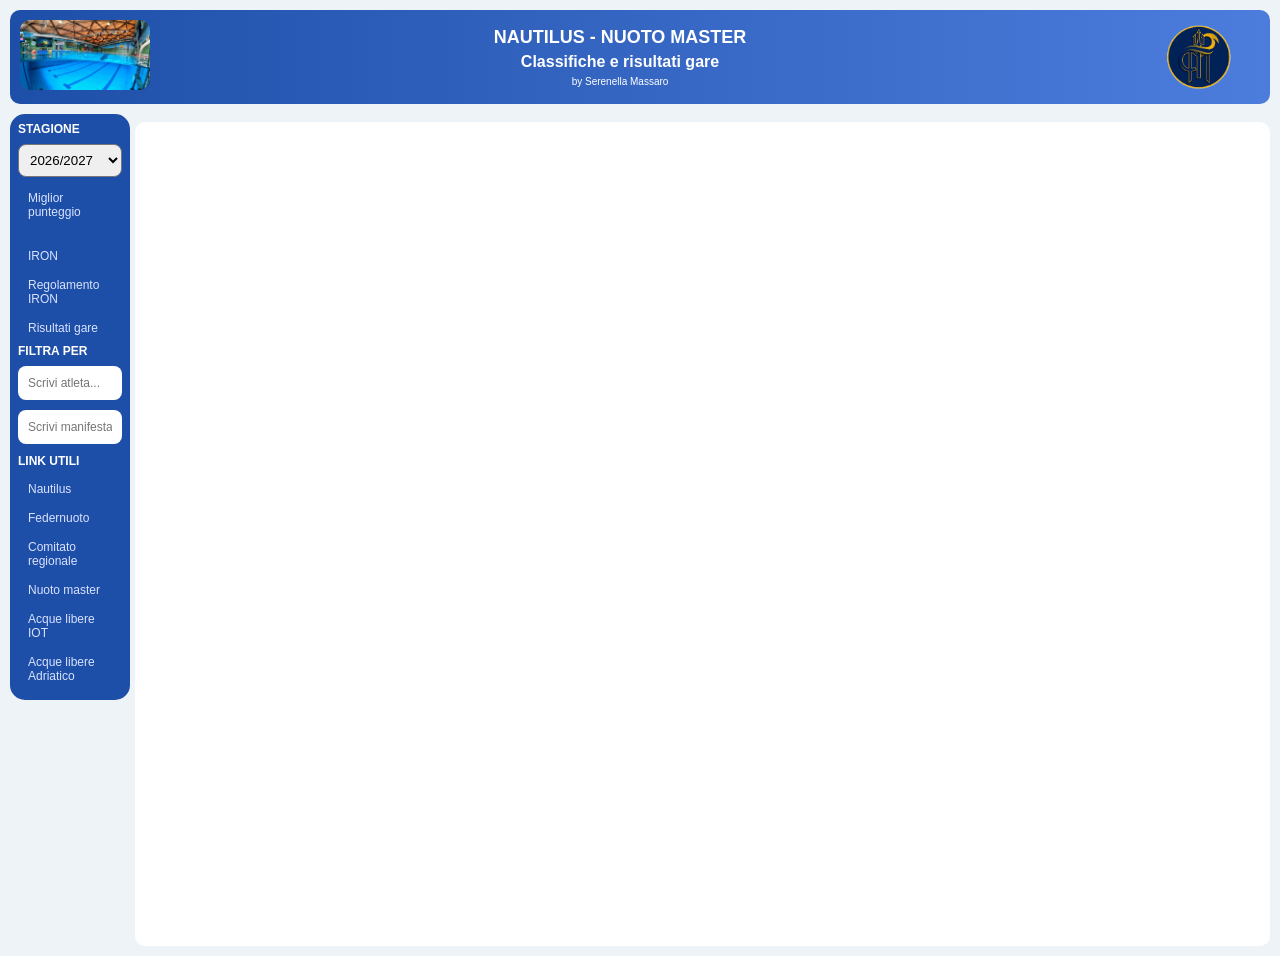
<file: index.html>
<!DOCTYPE html> <!-- DICHIARAZIONE HTML -->

<html lang="it"> <!-- INIZIO HTML -->

<head> <!-- INIZIO HEAD -->

    <meta charset="UTF-8"> <!-- codifica caratteri -->

    <meta name="viewport" content="width=device-width, initial-scale=1.0"> <!-- responsive -->

    <title>Nuoto Master Nautilus</title> <!-- titolo pagina -->

    <link rel="stylesheet" href="style.css"> <!-- foglio di stile -->

</head> <!-- FINE HEAD -->

<body> <!-- INIZIO BODY -->

    <!-- ========================================================= -->
    <!-- TESTATA                                                   -->
    <!-- ========================================================= -->

    <div class="header"> <!-- INIZIO HEADER -->
        <div class="pool-photo"> <!-- INIZIO POOL-PHOTO -->

            <img src="img/piscina.png" alt="Piscina">

        </div> <!-- FINE POOL-PHOTO -->


        <div class="site-title"> <!-- INIZIO SITE-TITLE -->

            <h1>NAUTILUS - NUOTO MASTER</h1>

            <h2>Classifiche e risultati gare</h2>
            <p>by Serenella Massaro</p>

        </div> <!-- FINE SITE-TITLE -->
        <div class="logo"> <!-- INIZIO LOGO -->

            <img src="img/logo.png" alt="Logo Nautilus">

        </div> <!-- FINE LOGO -->


    </div> <!-- FINE HEADER -->


    <!-- ========================================================= -->
    <!-- CONTENUTO PRINCIPALE                                      -->
    <!-- ========================================================= -->

    <div class="container"> <!-- INIZIO CONTAINER -->


        <!-- ===================================================== -->
        <!-- COLONNA SINISTRA                                      -->
        <!-- ===================================================== -->

        <div class="sidebar"> <!-- INIZIO SIDEBAR -->


            <!-- ================================================= -->
            <!-- STAGIONE E MENU STAMPE                              -->
            <!-- ================================================= -->

            <div class="filter-box"> <!-- INIZIO FILTER-BOX -->

                <h3>STAGIONE</h3> <!-- titolo stagione -->

                <select id="cmbStagione"></select> <!-- combo stagioni -->


                <!-- ================================================= -->
                <!-- MENU                                              -->
                <!-- ================================================= -->

                <div class="menu" id="menuDinamico">

                </div> <!-- FINE MENU -->

                <h3>FILTRA PER</h3> <!-- titolo filtri -->

                <input id="txtAtleta" type="text" placeholder="Scrivi atleta..." oninput="applicaFiltri()">
                <!-- filtro atleta -->

                <input id="txtManifestazione" type="text" placeholder="Scrivi manifestazione..."
                    oninput="applicaFiltri()"> <!-- filtro manifestazione -->

                <h3>LINK UTILI</h3> <!-- titolo sezione -->

                <div class="menu" id="menuLinkUtili"> <!-- contenitore link -->

                </div> <!-- fine link utili -->
            </div> <!-- FINE FILTER-BOX -->

        </div> <!-- FINE SIDEBAR -->


        <!-- ===================================================== -->
        <!-- COLONNA CENTRALE                                      -->
        <!-- ===================================================== -->

        <div class="content"> <!-- INIZIO CONTENT -->


            <!-- ================================================= -->
            <!-- TITOLO PAGINA                                     -->
            <!-- ================================================= -->

            <div class="page-title"> <!-- INIZIO PAGE-TITLE -->

                <div id="titoloStampa" class="page-name"> <!-- INIZIO PAGE-NAME -->

                </div> <!-- FINE PAGE-NAME -->

            </div> <!-- FINE PAGE-TITLE -->


            <!-- ========================================================= -->
            <!-- AREA CONTENUTI                                            -->
            <!-- ========================================================= -->


            <div class="print-area"> <!-- INIZIO PRINT-AREA -->

                <iframe id="contenutoStampa" style="width:100%; height:800px; border:none;">
                </iframe>

            </div> <!-- FINE PRINT-AREA -->

        </div> <!-- FINE CONTENT -->

    </div> <!-- FINE CONTAINER -->


    <!-- ========================================================= -->
    <!-- CARICAMENTO COMBO STAGIONI                               -->
    <!-- ========================================================= -->

    <script>                                                    /* INIZIO SCRIPT */

        const stagioniDisponibili =
            [2026,2025];                     // generato da NuotoMaster

        const pubblicazioni = [

            {
  codice: "CLAMIGPUN_2025",
  nomeFile: "CLAMIGPUN_2025.html",
  tipo: "Miglior punteggio",
  titolo: "Classifica miglior punteggio 2025/2026"
}
,{
  codice: "CLAMIGPUN_2026",
  nomeFile: "CLAMIGPUN_2026.html",
  tipo: "Miglior punteggio",
  titolo: "Classifica miglior punteggio 2026/2027"
}
,{
  codice: "IRONDET_2025",
  nomeFile: "IRONDET_2025.html",
  tipo: "",
  titolo: "Dettaglio IRON 2025/2026"
}
,{
  codice: "IRONDET_2026",
  nomeFile: "IRONDET_2026.html",
  tipo: "",
  titolo: "Dettaglio IRON 2026/2027"
}
,{
  codice: "IRON_2025",
  nomeFile: "IRON_2025.html",
  tipo: "IRON",
  titolo: "Classifica IRON 2025/2026"
}
,{
  codice: "IRON_2026",
  nomeFile: "IRON_2026.html",
  tipo: "IRON",
  titolo: "Classifica IRON 2026/2027"
}
,{
  codice: "REGOIRO_2026",
  nomeFile: "REGOIRO_2026.pdf",
  tipo: "Regolamento IRON",
  titolo: "REGOLAMENTO IRON 2026/2027"
}
,{
  codice: "RISGARE_2025",
  nomeFile: "RISGARE_2025.html",
  tipo: "Risultati gare",
  titolo: "Risultati Gare 2025/2026"
}
,{
  codice: "RISGARE_2026",
  nomeFile: "RISGARE_2026.html",
  tipo: "Risultati gare",
  titolo: "Risultati Gare 2026/2027"
}


        ];                                   // generato da NuotoMaster
        const linkUtili = [                     // link fissi del sito

            {
                descrizione:
                    'Nautilus',

                url:
                    'https://www.nautilussportingcenter.it/'
            },

            {
                descrizione:
                    'Federnuoto',

                url:
                    'https://www.federnuoto.it/home/master/norme-e-documenti-master/master-2026-2027-1.html'
            },

            {
                descrizione:
                    'Comitato regionale',

                url:
                    'https://https://www.finlazio.it/.federnuoto.it'
            },

            {
                descrizione:
                    'Nuoto master',

                url:
                    'https://www.nuotomaster.it/NUOTO/master.asp'
            },
            {
                descrizione:
                    'Acque libere IOT',

                url:
                    'https://italianopenwatertour.com/'
            },
            {
                descrizione:
                    'Acque libere Adriatico',

                url:
                    'https://www.circuitoadriaticoacquelibere.it/caal/'
            }

        ];
        const cmbStagione =
            document.getElementById('cmbStagione');             /* combo stagione */

        stagioniDisponibili.forEach(stagione => {               /* carica combo */

            const option =
                document.createElement('option');

            option.value = stagione;

            option.textContent =
                `${stagione}/${stagione + 1}`;

            cmbStagione.appendChild(option);

        });

        let tipoCorrente =
            'RISULTATI GARE';                 // stampa iniziale

        function caricaPubblicazione(
            tipo
        ) {

            tipoCorrente = tipo;              // memorizza stampa scelta

            const stagione =
                cmbStagione.value;
            const pubblicazione =
                pubblicazioni.find(
                    p =>
                        p.tipo === tipo &&
                        p.codice.endsWith(
                            stagione
                        )
                );


            if (!pubblicazione) {

                document
                    .getElementById(
                        'contenutoStampa'
                    )
                    .src = '';

                return;
            }

            document
                .getElementById(
                    'titoloStampa'
                )
                .textContent =
                pubblicazione.titolo;

           
            document
                .getElementById(
                    'contenutoStampa'
                )
                .src =
                'risultati/' +
                pubblicazione.nomeFile;
        }
        function generaMenu() {

            const menu =
                document.getElementById(
                    'menuDinamico'
                );

            menu.innerHTML = '';

            const stagione =
                cmbStagione.value;

            const pubblicazioniStagione =
                pubblicazioni.filter(
                    p =>
                        p.codice.endsWith(
                            stagione
                        )
                );

            pubblicazioniStagione.forEach(
                p => {

                    const voce =
                        document.createElement(
                            'div'
                        );

                    voce.className =
                        'menu-item';

                    voce.textContent =
                        p.tipo;

                    voce.onclick =
                        () =>
                            caricaPubblicazione(
                                p.tipo
                            );

                    menu.appendChild(
                        voce
                    );
                }
            );
        }

        cmbStagione.addEventListener(
            'change',
            function () {

                generaMenu();                 // rigenera il menu

                caricaPubblicazione(
                    tipoCorrente
                );                            // mantiene la stampa corrente
            }
        );

        cmbStagione.value =
            stagioniDisponibili[0];          // stagione più recente

        generaMenu();                        // crea il menu
        generaLinkUtili();                   // crea menu link utili

        caricaPubblicazione(
            'RISULTATI GARE'
        );                                   // default all'apertura                                      /* caricamento iniziale */
        function applicaFiltri() {                                     // applica i filtri

            const atleta =
                document.getElementById('txtAtleta')
                    .value
                    .trim()
                    .toUpperCase();                                        // atleta cercato

            const manifestazione =
                document.getElementById('txtManifestazione')
                    .value
                    .trim()
                    .toUpperCase();                                        // manifestazione cercata

            const iframe =
                document.getElementById('contenutoStampa');            // iframe risultati

            const righe =
                iframe.contentWindow.document.querySelectorAll(
                    '#corpoTabella tr'
                );                                                     // righe tabella

            righe.forEach(riga => {

                const atletaRiga =
    (riga.dataset.atleta || '')
        .toUpperCase();          // evita errore se data-atleta non esiste

              const manifestazioneRiga =
    (riga.dataset.manifestazione || '')
        .toUpperCase();          // evita errore se data-manifestazione non esiste

                let visibile = true;                                   // inizialmente visibile

                if (
                    atleta !== '' &&
                    !atletaRiga.includes(atleta)
                ) {
                    visibile = false;
                }

                if (
                    manifestazione !== '' &&
                    !manifestazioneRiga.includes(manifestazione)
                ) {
                    visibile = false;
                }

                riga.style.display =
                    visibile
                        ? 'table-row'
                        : 'none';

            });


        }
        function generaLinkUtili() {

            const menu =
                document.getElementById(
                    'menuLinkUtili'
                );                              // contenitore

            menu.innerHTML = '';               // pulizia

            linkUtili.forEach(
                link => {

                    const voce =
                        document.createElement(
                            'div'
                        );

                    voce.className =
                        'menu-item';           // stesso stile menu

                    voce.textContent =
                        link.descrizione;      // testo visualizzato

                    voce.onclick =
                        () =>
                            window.open(
                                link.url,
                                '_blank'
                            );                 // nuova scheda

                    menu.appendChild(
                        voce
                    );                         // aggiunge la voce
                }
            );
        }
    </script> <!-- FINE SCRIPT -->

</body> <!-- FINE BODY -->

</html> <!-- FINE HTML -->
</file>
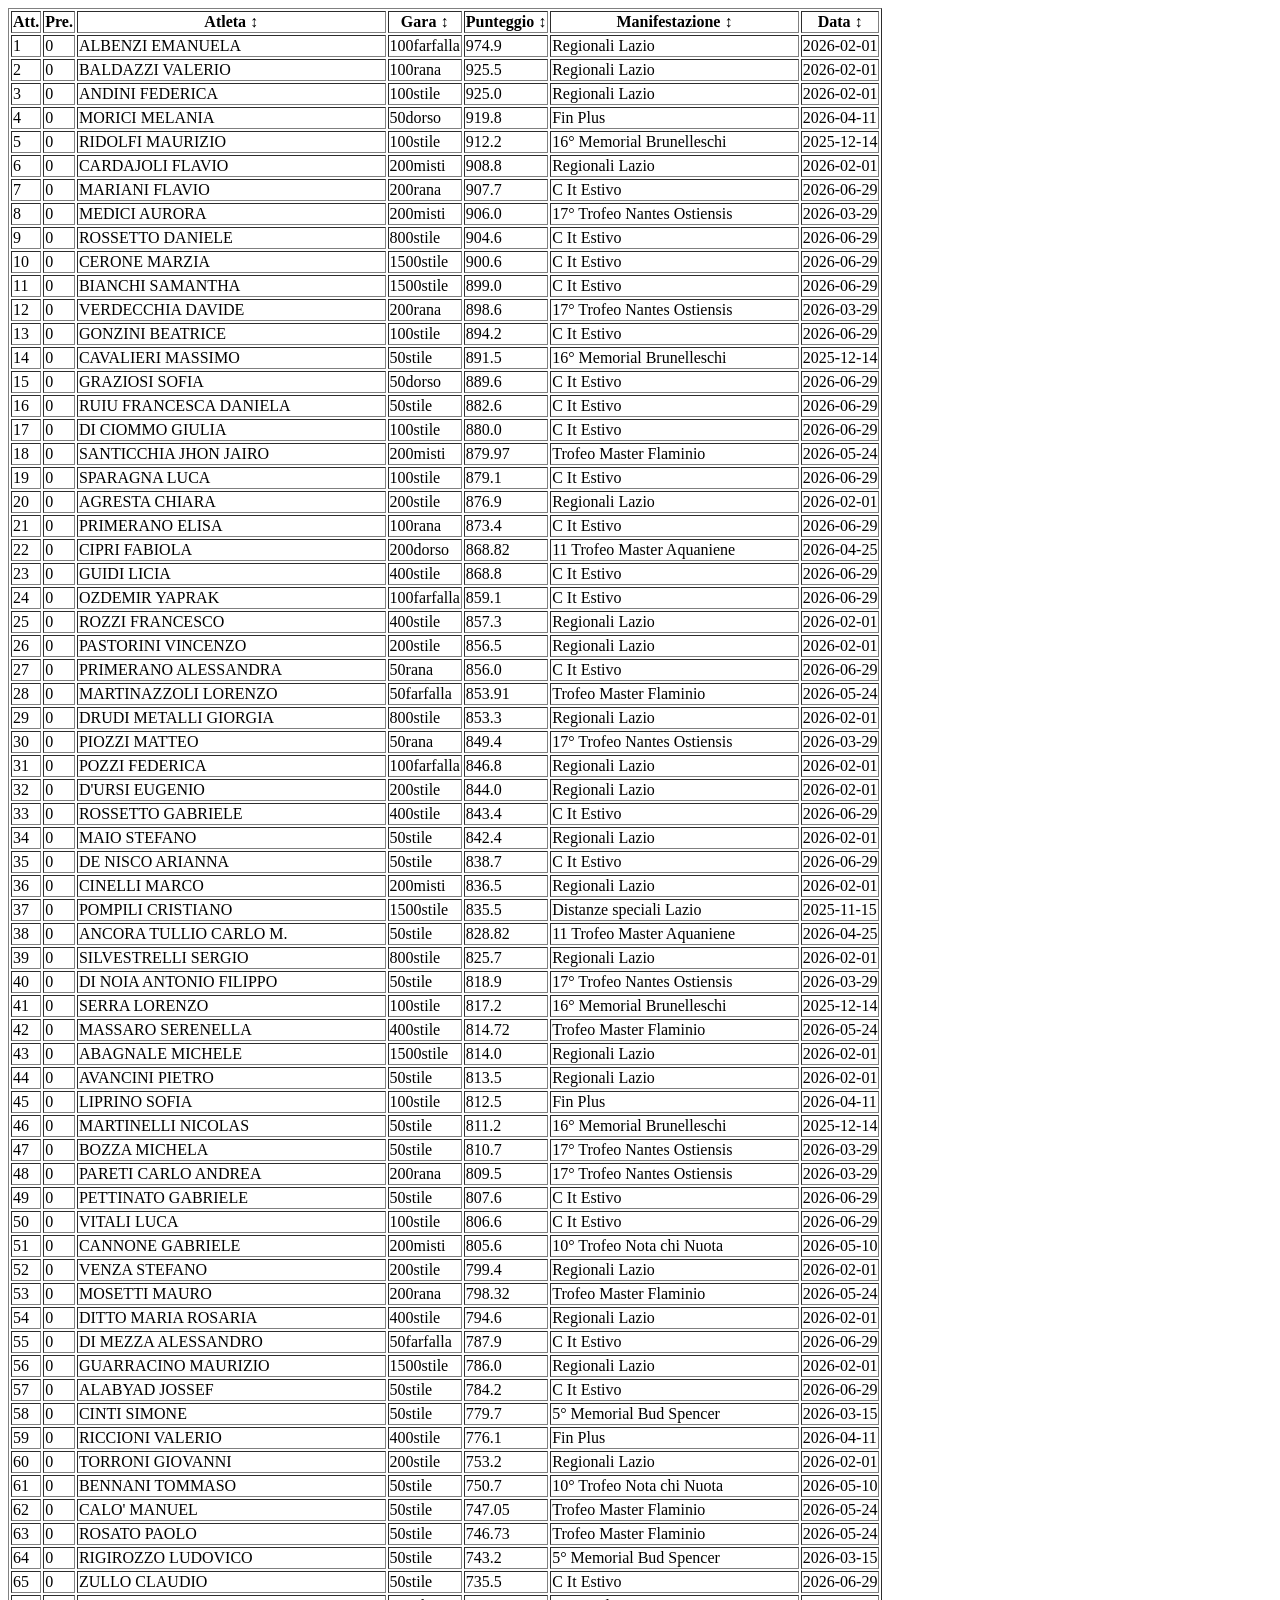
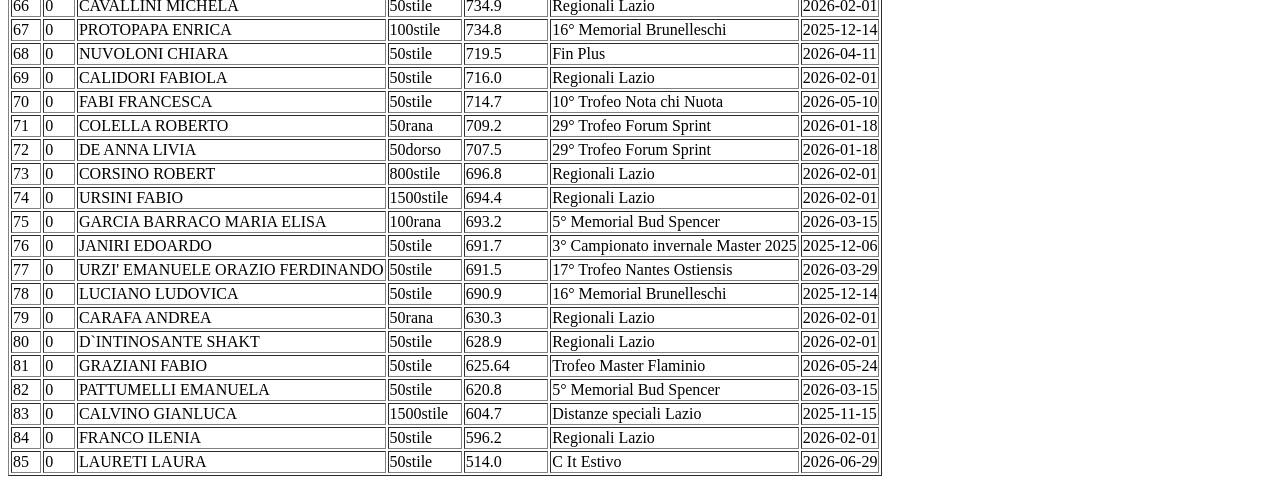
<file: risultati/CLAMIGPUN_2025.html>
<!DOCTYPE html>

            <html lang="it">

            <head>

                <meta charset="UTF-8"> <!-- codifica UTF8 -->

                <title>CLAMIGPUN_2025</title> <!-- titolo della scheda browser -->

            </head>
            <script>

                function applicaFiltri() {
                    const atleta =                                                    // legge il testo atleta
                        document.getElementById('txtAtleta')
                            .value
                            .trim()
                            .toUpperCase();

                    const manifestazione =                                             // legge il testo manifestazione
                        document.getElementById('txtManifestazione')
                            .value
                            .trim()
                            .toUpperCase();

                    const righe =                                                     // recupera tutte le righe
                        document.querySelectorAll('#corpoTabella tr');

                    righe.forEach(
                        function (riga) {

                            const testoAtleta =
                                riga.dataset.atleta              // legge data-atleta
                                    .trim()
                                    .toUpperCase();

                            const testoManifestazione =
                                riga.dataset.manifestazione      // legge data-manifestazione
                                    .trim()
                                    .toUpperCase();

                            let visibile = true;                                      // inizialmente visibile

                            if (
                                atleta !== '' &&                                      // filtro atleta valorizzato
                                !testoAtleta.includes(atleta)                         // atleta non trovato
                            ) {
                                visibile = false;                                     // nasconde la riga
                            }

                            if (
                                manifestazione !== '' &&                              // filtro manifestazione valorizzato
                                !testoManifestazione.includes(manifestazione)         // manifestazione non trovata
                            ) {
                                visibile = false;                                     // nasconde la riga
                            }

                            riga.style.display =                                      // mostra o nasconde
                                visibile
                                    ? 'table-row'                                     // visualizza la riga
                                    : 'none';                                         // nasconde la riga

                        }
                    );


                }

                function ordinaTabella(campo) {                                        // ordina la tabella

                    const corpoTabella =
                        document.getElementById('corpoTabella');                       // tbody classifica

                    const righe =
                        Array.from(
                            corpoTabella.querySelectorAll('tr')
                        );                                                             // tutte le righe

                    righe.sort(
                        function (a, b) {

                            // ==========================================================
                            // ATLETA
                            // ==========================================================

                            if (campo === 'atleta') {

                                return a.dataset.atleta
                                    .localeCompare(
                                        b.dataset.atleta
                                    );

                            }

                            // ==========================================================
                            // GARA
                            // ==========================================================

                            if (campo === 'gara') {

                                return a.dataset.gara
                                    .localeCompare(
                                        b.dataset.gara
                                    );

                            }

                            // ==========================================================
                            // MANIFESTAZIONE
                            // prima data più recente
                            // poi nome manifestazione
                            // ==========================================================

                            if (campo === 'manifestazione') {

                                const dataA =
                                    new Date(a.dataset.data);                          // data riga A

                                const dataB =
                                    new Date(b.dataset.data);                          // data riga B

                                const confrontoDate =
                                    dataB - dataA;                                    // ordine decrescente

                                if (confrontoDate !== 0) {

                                    return confrontoDate;                             // prevale la data

                                }

                                return a.dataset.manifestazione
                                    .localeCompare(
                                        b.dataset.manifestazione
                                    );

                            }

                            // ==========================================================
                            // DATA
                            // ==========================================================

                            if (campo === 'data') {

                                return (
                                    new Date(b.dataset.data) -
                                    new Date(a.dataset.data)
                                );

                            }

                            // ==========================================================
                            // PUNTEGGIO
                            // ==========================================================

                            if (campo === 'punteggio') {

                                return (
                                    parseFloat(b.dataset.punteggio) -
                                    parseFloat(a.dataset.punteggio)
                                );

                            }

                            // ==========================================================
                            // TEMPO
                            // ==========================================================

                            if (campo === 'tempo') {

                                return a.dataset.tempo
                                    .localeCompare(
                                        b.dataset.tempo
                                    );

                            }

                            return 0;                                                 // criterio sconosciuto

                        }
                    );

                    righe.forEach(
                        function (riga) {

                            corpoTabella.appendChild(riga);                           // riscrive la riga ordinata

                        }
                    );

                }
            </script>

            <body>

                <!-- =============================================================== -->
                <!-- TITOLO PAGINA                                                   -->
                <!-- =============================================================== -->

                <!-- =============================================================== -->
                <!-- FILTRI GESTITI DALLA PAGINA PRINCIPALE DEL SITO                 -->
                <!-- =============================================================== -->

                <!-- =============================================================== -->
                <!-- TABELLA CLASSIFICA                                               -->
                <!-- =============================================================== -->

                <table id="tabellaClassifica" border="1"> <!-- tabella classifica -->

                    <thead>

                        <tr>

                            <th>Att.</th>
                            <th>Pre.</th>

                            <th onclick="ordinaTabella('atleta')" style="cursor:pointer">
                                Atleta ↕
                            </th>

                            <th onclick="ordinaTabella('gara')" style="cursor:pointer">
                                Gara ↕
                            </th>

                            <th onclick="ordinaTabella('punteggio')" style="cursor:pointer">
                                Punteggio ↕
                            </th>

                            <th onclick="ordinaTabella('manifestazione')" style="cursor:pointer">
                                Manifestazione ↕
                            </th>

                            <th onclick="ordinaTabella('data')" style="cursor:pointer">
                                Data ↕
                            </th>

                        </tr>

                    </thead>

                    <tbody id="corpoTabella">

                        
            <tr data-Att.="1" data-Pre.="0" data-atleta="ALBENZI EMANUELA" // atleta
                data-gara="100farfalla" // gara data-manifestazione="Regionali Lazio" // manifestazione
                data-data="2026-02-01" // data manifestazione data-punteggio="974.9" // punteggio>

                <td>1</td>
                <td>0</td>
                <td>ALBENZI EMANUELA</td>
                <td>100farfalla</td>


                <td>974.9</td>

                <td>Regionali Lazio</td>

                <td>2026-02-01</td>

            </tr>

            
            <tr data-Att.="2" data-Pre.="0" data-atleta="BALDAZZI VALERIO" // atleta
                data-gara="100rana" // gara data-manifestazione="Regionali Lazio" // manifestazione
                data-data="2026-02-01" // data manifestazione data-punteggio="925.5" // punteggio>

                <td>2</td>
                <td>0</td>
                <td>BALDAZZI VALERIO</td>
                <td>100rana</td>


                <td>925.5</td>

                <td>Regionali Lazio</td>

                <td>2026-02-01</td>

            </tr>

            
            <tr data-Att.="3" data-Pre.="0" data-atleta="ANDINI FEDERICA" // atleta
                data-gara="100stile" // gara data-manifestazione="Regionali Lazio" // manifestazione
                data-data="2026-02-01" // data manifestazione data-punteggio="925.0" // punteggio>

                <td>3</td>
                <td>0</td>
                <td>ANDINI FEDERICA</td>
                <td>100stile</td>


                <td>925.0</td>

                <td>Regionali Lazio</td>

                <td>2026-02-01</td>

            </tr>

            
            <tr data-Att.="4" data-Pre.="0" data-atleta="MORICI MELANIA" // atleta
                data-gara="50dorso" // gara data-manifestazione="Fin Plus" // manifestazione
                data-data="2026-04-11" // data manifestazione data-punteggio="919.8" // punteggio>

                <td>4</td>
                <td>0</td>
                <td>MORICI MELANIA</td>
                <td>50dorso</td>


                <td>919.8</td>

                <td>Fin Plus</td>

                <td>2026-04-11</td>

            </tr>

            
            <tr data-Att.="5" data-Pre.="0" data-atleta="RIDOLFI MAURIZIO" // atleta
                data-gara="100stile" // gara data-manifestazione="16° Memorial Brunelleschi" // manifestazione
                data-data="2025-12-14" // data manifestazione data-punteggio="912.2" // punteggio>

                <td>5</td>
                <td>0</td>
                <td>RIDOLFI MAURIZIO</td>
                <td>100stile</td>


                <td>912.2</td>

                <td>16° Memorial Brunelleschi</td>

                <td>2025-12-14</td>

            </tr>

            
            <tr data-Att.="6" data-Pre.="0" data-atleta="CARDAJOLI FLAVIO" // atleta
                data-gara="200misti" // gara data-manifestazione="Regionali Lazio" // manifestazione
                data-data="2026-02-01" // data manifestazione data-punteggio="908.8" // punteggio>

                <td>6</td>
                <td>0</td>
                <td>CARDAJOLI FLAVIO</td>
                <td>200misti</td>


                <td>908.8</td>

                <td>Regionali Lazio</td>

                <td>2026-02-01</td>

            </tr>

            
            <tr data-Att.="7" data-Pre.="0" data-atleta="MARIANI FLAVIO" // atleta
                data-gara="200rana" // gara data-manifestazione="C It Estivo" // manifestazione
                data-data="2026-06-29" // data manifestazione data-punteggio="907.7" // punteggio>

                <td>7</td>
                <td>0</td>
                <td>MARIANI FLAVIO</td>
                <td>200rana</td>


                <td>907.7</td>

                <td>C It Estivo</td>

                <td>2026-06-29</td>

            </tr>

            
            <tr data-Att.="8" data-Pre.="0" data-atleta="MEDICI AURORA" // atleta
                data-gara="200misti" // gara data-manifestazione="17° Trofeo Nantes Ostiensis" // manifestazione
                data-data="2026-03-29" // data manifestazione data-punteggio="906.0" // punteggio>

                <td>8</td>
                <td>0</td>
                <td>MEDICI AURORA</td>
                <td>200misti</td>


                <td>906.0</td>

                <td>17° Trofeo Nantes Ostiensis</td>

                <td>2026-03-29</td>

            </tr>

            
            <tr data-Att.="9" data-Pre.="0" data-atleta="ROSSETTO DANIELE" // atleta
                data-gara="800stile" // gara data-manifestazione="C It Estivo" // manifestazione
                data-data="2026-06-29" // data manifestazione data-punteggio="904.6" // punteggio>

                <td>9</td>
                <td>0</td>
                <td>ROSSETTO DANIELE</td>
                <td>800stile</td>


                <td>904.6</td>

                <td>C It Estivo</td>

                <td>2026-06-29</td>

            </tr>

            
            <tr data-Att.="10" data-Pre.="0" data-atleta="CERONE MARZIA" // atleta
                data-gara="1500stile" // gara data-manifestazione="C It Estivo" // manifestazione
                data-data="2026-06-29" // data manifestazione data-punteggio="900.6" // punteggio>

                <td>10</td>
                <td>0</td>
                <td>CERONE MARZIA</td>
                <td>1500stile</td>


                <td>900.6</td>

                <td>C It Estivo</td>

                <td>2026-06-29</td>

            </tr>

            
            <tr data-Att.="11" data-Pre.="0" data-atleta="BIANCHI SAMANTHA" // atleta
                data-gara="1500stile" // gara data-manifestazione="C It Estivo" // manifestazione
                data-data="2026-06-29" // data manifestazione data-punteggio="899.0" // punteggio>

                <td>11</td>
                <td>0</td>
                <td>BIANCHI SAMANTHA</td>
                <td>1500stile</td>


                <td>899.0</td>

                <td>C It Estivo</td>

                <td>2026-06-29</td>

            </tr>

            
            <tr data-Att.="12" data-Pre.="0" data-atleta="VERDECCHIA DAVIDE" // atleta
                data-gara="200rana" // gara data-manifestazione="17° Trofeo Nantes Ostiensis" // manifestazione
                data-data="2026-03-29" // data manifestazione data-punteggio="898.6" // punteggio>

                <td>12</td>
                <td>0</td>
                <td>VERDECCHIA DAVIDE</td>
                <td>200rana</td>


                <td>898.6</td>

                <td>17° Trofeo Nantes Ostiensis</td>

                <td>2026-03-29</td>

            </tr>

            
            <tr data-Att.="13" data-Pre.="0" data-atleta="GONZINI BEATRICE" // atleta
                data-gara="100stile" // gara data-manifestazione="C It Estivo" // manifestazione
                data-data="2026-06-29" // data manifestazione data-punteggio="894.2" // punteggio>

                <td>13</td>
                <td>0</td>
                <td>GONZINI BEATRICE</td>
                <td>100stile</td>


                <td>894.2</td>

                <td>C It Estivo</td>

                <td>2026-06-29</td>

            </tr>

            
            <tr data-Att.="14" data-Pre.="0" data-atleta="CAVALIERI MASSIMO" // atleta
                data-gara="50stile" // gara data-manifestazione="16° Memorial Brunelleschi" // manifestazione
                data-data="2025-12-14" // data manifestazione data-punteggio="891.5" // punteggio>

                <td>14</td>
                <td>0</td>
                <td>CAVALIERI MASSIMO</td>
                <td>50stile</td>


                <td>891.5</td>

                <td>16° Memorial Brunelleschi</td>

                <td>2025-12-14</td>

            </tr>

            
            <tr data-Att.="15" data-Pre.="0" data-atleta="GRAZIOSI SOFIA" // atleta
                data-gara="50dorso" // gara data-manifestazione="C It Estivo" // manifestazione
                data-data="2026-06-29" // data manifestazione data-punteggio="889.6" // punteggio>

                <td>15</td>
                <td>0</td>
                <td>GRAZIOSI SOFIA</td>
                <td>50dorso</td>


                <td>889.6</td>

                <td>C It Estivo</td>

                <td>2026-06-29</td>

            </tr>

            
            <tr data-Att.="16" data-Pre.="0" data-atleta="RUIU FRANCESCA DANIELA" // atleta
                data-gara="50stile" // gara data-manifestazione="C It Estivo" // manifestazione
                data-data="2026-06-29" // data manifestazione data-punteggio="882.6" // punteggio>

                <td>16</td>
                <td>0</td>
                <td>RUIU FRANCESCA DANIELA</td>
                <td>50stile</td>


                <td>882.6</td>

                <td>C It Estivo</td>

                <td>2026-06-29</td>

            </tr>

            
            <tr data-Att.="17" data-Pre.="0" data-atleta="DI CIOMMO GIULIA" // atleta
                data-gara="100stile" // gara data-manifestazione="C It Estivo" // manifestazione
                data-data="2026-06-29" // data manifestazione data-punteggio="880.0" // punteggio>

                <td>17</td>
                <td>0</td>
                <td>DI CIOMMO GIULIA</td>
                <td>100stile</td>


                <td>880.0</td>

                <td>C It Estivo</td>

                <td>2026-06-29</td>

            </tr>

            
            <tr data-Att.="18" data-Pre.="0" data-atleta="SANTICCHIA JHON JAIRO" // atleta
                data-gara="200misti" // gara data-manifestazione="Trofeo Master Flaminio" // manifestazione
                data-data="2026-05-24" // data manifestazione data-punteggio="879.97" // punteggio>

                <td>18</td>
                <td>0</td>
                <td>SANTICCHIA JHON JAIRO</td>
                <td>200misti</td>


                <td>879.97</td>

                <td>Trofeo Master Flaminio</td>

                <td>2026-05-24</td>

            </tr>

            
            <tr data-Att.="19" data-Pre.="0" data-atleta="SPARAGNA LUCA" // atleta
                data-gara="100stile" // gara data-manifestazione="C It Estivo" // manifestazione
                data-data="2026-06-29" // data manifestazione data-punteggio="879.1" // punteggio>

                <td>19</td>
                <td>0</td>
                <td>SPARAGNA LUCA</td>
                <td>100stile</td>


                <td>879.1</td>

                <td>C It Estivo</td>

                <td>2026-06-29</td>

            </tr>

            
            <tr data-Att.="20" data-Pre.="0" data-atleta="AGRESTA CHIARA" // atleta
                data-gara="200stile" // gara data-manifestazione="Regionali Lazio" // manifestazione
                data-data="2026-02-01" // data manifestazione data-punteggio="876.9" // punteggio>

                <td>20</td>
                <td>0</td>
                <td>AGRESTA CHIARA</td>
                <td>200stile</td>


                <td>876.9</td>

                <td>Regionali Lazio</td>

                <td>2026-02-01</td>

            </tr>

            
            <tr data-Att.="21" data-Pre.="0" data-atleta="PRIMERANO ELISA" // atleta
                data-gara="100rana" // gara data-manifestazione="C It Estivo" // manifestazione
                data-data="2026-06-29" // data manifestazione data-punteggio="873.4" // punteggio>

                <td>21</td>
                <td>0</td>
                <td>PRIMERANO ELISA</td>
                <td>100rana</td>


                <td>873.4</td>

                <td>C It Estivo</td>

                <td>2026-06-29</td>

            </tr>

            
            <tr data-Att.="22" data-Pre.="0" data-atleta="CIPRI FABIOLA" // atleta
                data-gara="200dorso" // gara data-manifestazione="11 Trofeo Master Aquaniene" // manifestazione
                data-data="2026-04-25" // data manifestazione data-punteggio="868.82" // punteggio>

                <td>22</td>
                <td>0</td>
                <td>CIPRI FABIOLA</td>
                <td>200dorso</td>


                <td>868.82</td>

                <td>11 Trofeo Master Aquaniene</td>

                <td>2026-04-25</td>

            </tr>

            
            <tr data-Att.="23" data-Pre.="0" data-atleta="GUIDI LICIA" // atleta
                data-gara="400stile" // gara data-manifestazione="C It Estivo" // manifestazione
                data-data="2026-06-29" // data manifestazione data-punteggio="868.8" // punteggio>

                <td>23</td>
                <td>0</td>
                <td>GUIDI LICIA</td>
                <td>400stile</td>


                <td>868.8</td>

                <td>C It Estivo</td>

                <td>2026-06-29</td>

            </tr>

            
            <tr data-Att.="24" data-Pre.="0" data-atleta="OZDEMIR YAPRAK" // atleta
                data-gara="100farfalla" // gara data-manifestazione="C It Estivo" // manifestazione
                data-data="2026-06-29" // data manifestazione data-punteggio="859.1" // punteggio>

                <td>24</td>
                <td>0</td>
                <td>OZDEMIR YAPRAK</td>
                <td>100farfalla</td>


                <td>859.1</td>

                <td>C It Estivo</td>

                <td>2026-06-29</td>

            </tr>

            
            <tr data-Att.="25" data-Pre.="0" data-atleta="ROZZI FRANCESCO" // atleta
                data-gara="400stile" // gara data-manifestazione="Regionali Lazio" // manifestazione
                data-data="2026-02-01" // data manifestazione data-punteggio="857.3" // punteggio>

                <td>25</td>
                <td>0</td>
                <td>ROZZI FRANCESCO</td>
                <td>400stile</td>


                <td>857.3</td>

                <td>Regionali Lazio</td>

                <td>2026-02-01</td>

            </tr>

            
            <tr data-Att.="26" data-Pre.="0" data-atleta="PASTORINI VINCENZO" // atleta
                data-gara="200stile" // gara data-manifestazione="Regionali Lazio" // manifestazione
                data-data="2026-02-01" // data manifestazione data-punteggio="856.5" // punteggio>

                <td>26</td>
                <td>0</td>
                <td>PASTORINI VINCENZO</td>
                <td>200stile</td>


                <td>856.5</td>

                <td>Regionali Lazio</td>

                <td>2026-02-01</td>

            </tr>

            
            <tr data-Att.="27" data-Pre.="0" data-atleta="PRIMERANO ALESSANDRA" // atleta
                data-gara="50rana" // gara data-manifestazione="C It Estivo" // manifestazione
                data-data="2026-06-29" // data manifestazione data-punteggio="856.0" // punteggio>

                <td>27</td>
                <td>0</td>
                <td>PRIMERANO ALESSANDRA</td>
                <td>50rana</td>


                <td>856.0</td>

                <td>C It Estivo</td>

                <td>2026-06-29</td>

            </tr>

            
            <tr data-Att.="28" data-Pre.="0" data-atleta="MARTINAZZOLI LORENZO" // atleta
                data-gara="50farfalla" // gara data-manifestazione="Trofeo Master Flaminio" // manifestazione
                data-data="2026-05-24" // data manifestazione data-punteggio="853.91" // punteggio>

                <td>28</td>
                <td>0</td>
                <td>MARTINAZZOLI LORENZO</td>
                <td>50farfalla</td>


                <td>853.91</td>

                <td>Trofeo Master Flaminio</td>

                <td>2026-05-24</td>

            </tr>

            
            <tr data-Att.="29" data-Pre.="0" data-atleta="DRUDI METALLI GIORGIA" // atleta
                data-gara="800stile" // gara data-manifestazione="Regionali Lazio" // manifestazione
                data-data="2026-02-01" // data manifestazione data-punteggio="853.3" // punteggio>

                <td>29</td>
                <td>0</td>
                <td>DRUDI METALLI GIORGIA</td>
                <td>800stile</td>


                <td>853.3</td>

                <td>Regionali Lazio</td>

                <td>2026-02-01</td>

            </tr>

            
            <tr data-Att.="30" data-Pre.="0" data-atleta="PIOZZI MATTEO" // atleta
                data-gara="50rana" // gara data-manifestazione="17° Trofeo Nantes Ostiensis" // manifestazione
                data-data="2026-03-29" // data manifestazione data-punteggio="849.4" // punteggio>

                <td>30</td>
                <td>0</td>
                <td>PIOZZI MATTEO</td>
                <td>50rana</td>


                <td>849.4</td>

                <td>17° Trofeo Nantes Ostiensis</td>

                <td>2026-03-29</td>

            </tr>

            
            <tr data-Att.="31" data-Pre.="0" data-atleta="POZZI FEDERICA" // atleta
                data-gara="100farfalla" // gara data-manifestazione="Regionali Lazio" // manifestazione
                data-data="2026-02-01" // data manifestazione data-punteggio="846.8" // punteggio>

                <td>31</td>
                <td>0</td>
                <td>POZZI FEDERICA</td>
                <td>100farfalla</td>


                <td>846.8</td>

                <td>Regionali Lazio</td>

                <td>2026-02-01</td>

            </tr>

            
            <tr data-Att.="32" data-Pre.="0" data-atleta="D'URSI EUGENIO" // atleta
                data-gara="200stile" // gara data-manifestazione="Regionali Lazio" // manifestazione
                data-data="2026-02-01" // data manifestazione data-punteggio="844.0" // punteggio>

                <td>32</td>
                <td>0</td>
                <td>D'URSI EUGENIO</td>
                <td>200stile</td>


                <td>844.0</td>

                <td>Regionali Lazio</td>

                <td>2026-02-01</td>

            </tr>

            
            <tr data-Att.="33" data-Pre.="0" data-atleta="ROSSETTO GABRIELE" // atleta
                data-gara="400stile" // gara data-manifestazione="C It Estivo" // manifestazione
                data-data="2026-06-29" // data manifestazione data-punteggio="843.4" // punteggio>

                <td>33</td>
                <td>0</td>
                <td>ROSSETTO GABRIELE</td>
                <td>400stile</td>


                <td>843.4</td>

                <td>C It Estivo</td>

                <td>2026-06-29</td>

            </tr>

            
            <tr data-Att.="34" data-Pre.="0" data-atleta="MAIO STEFANO" // atleta
                data-gara="50stile" // gara data-manifestazione="Regionali Lazio" // manifestazione
                data-data="2026-02-01" // data manifestazione data-punteggio="842.4" // punteggio>

                <td>34</td>
                <td>0</td>
                <td>MAIO STEFANO</td>
                <td>50stile</td>


                <td>842.4</td>

                <td>Regionali Lazio</td>

                <td>2026-02-01</td>

            </tr>

            
            <tr data-Att.="35" data-Pre.="0" data-atleta="DE NISCO ARIANNA" // atleta
                data-gara="50stile" // gara data-manifestazione="C It Estivo" // manifestazione
                data-data="2026-06-29" // data manifestazione data-punteggio="838.7" // punteggio>

                <td>35</td>
                <td>0</td>
                <td>DE NISCO ARIANNA</td>
                <td>50stile</td>


                <td>838.7</td>

                <td>C It Estivo</td>

                <td>2026-06-29</td>

            </tr>

            
            <tr data-Att.="36" data-Pre.="0" data-atleta="CINELLI MARCO" // atleta
                data-gara="200misti" // gara data-manifestazione="Regionali Lazio" // manifestazione
                data-data="2026-02-01" // data manifestazione data-punteggio="836.5" // punteggio>

                <td>36</td>
                <td>0</td>
                <td>CINELLI MARCO</td>
                <td>200misti</td>


                <td>836.5</td>

                <td>Regionali Lazio</td>

                <td>2026-02-01</td>

            </tr>

            
            <tr data-Att.="37" data-Pre.="0" data-atleta="POMPILI CRISTIANO" // atleta
                data-gara="1500stile" // gara data-manifestazione="Distanze speciali Lazio" // manifestazione
                data-data="2025-11-15" // data manifestazione data-punteggio="835.5" // punteggio>

                <td>37</td>
                <td>0</td>
                <td>POMPILI CRISTIANO</td>
                <td>1500stile</td>


                <td>835.5</td>

                <td>Distanze speciali Lazio</td>

                <td>2025-11-15</td>

            </tr>

            
            <tr data-Att.="38" data-Pre.="0" data-atleta="ANCORA TULLIO CARLO M." // atleta
                data-gara="50stile" // gara data-manifestazione="11 Trofeo Master Aquaniene" // manifestazione
                data-data="2026-04-25" // data manifestazione data-punteggio="828.82" // punteggio>

                <td>38</td>
                <td>0</td>
                <td>ANCORA TULLIO CARLO M.</td>
                <td>50stile</td>


                <td>828.82</td>

                <td>11 Trofeo Master Aquaniene</td>

                <td>2026-04-25</td>

            </tr>

            
            <tr data-Att.="39" data-Pre.="0" data-atleta="SILVESTRELLI SERGIO" // atleta
                data-gara="800stile" // gara data-manifestazione="Regionali Lazio" // manifestazione
                data-data="2026-02-01" // data manifestazione data-punteggio="825.7" // punteggio>

                <td>39</td>
                <td>0</td>
                <td>SILVESTRELLI SERGIO</td>
                <td>800stile</td>


                <td>825.7</td>

                <td>Regionali Lazio</td>

                <td>2026-02-01</td>

            </tr>

            
            <tr data-Att.="40" data-Pre.="0" data-atleta="DI NOIA ANTONIO FILIPPO" // atleta
                data-gara="50stile" // gara data-manifestazione="17° Trofeo Nantes Ostiensis" // manifestazione
                data-data="2026-03-29" // data manifestazione data-punteggio="818.9" // punteggio>

                <td>40</td>
                <td>0</td>
                <td>DI NOIA ANTONIO FILIPPO</td>
                <td>50stile</td>


                <td>818.9</td>

                <td>17° Trofeo Nantes Ostiensis</td>

                <td>2026-03-29</td>

            </tr>

            
            <tr data-Att.="41" data-Pre.="0" data-atleta="SERRA LORENZO" // atleta
                data-gara="100stile" // gara data-manifestazione="16° Memorial Brunelleschi" // manifestazione
                data-data="2025-12-14" // data manifestazione data-punteggio="817.2" // punteggio>

                <td>41</td>
                <td>0</td>
                <td>SERRA LORENZO</td>
                <td>100stile</td>


                <td>817.2</td>

                <td>16° Memorial Brunelleschi</td>

                <td>2025-12-14</td>

            </tr>

            
            <tr data-Att.="42" data-Pre.="0" data-atleta="MASSARO SERENELLA" // atleta
                data-gara="400stile" // gara data-manifestazione="Trofeo Master Flaminio" // manifestazione
                data-data="2026-05-24" // data manifestazione data-punteggio="814.72" // punteggio>

                <td>42</td>
                <td>0</td>
                <td>MASSARO SERENELLA</td>
                <td>400stile</td>


                <td>814.72</td>

                <td>Trofeo Master Flaminio</td>

                <td>2026-05-24</td>

            </tr>

            
            <tr data-Att.="43" data-Pre.="0" data-atleta="ABAGNALE MICHELE" // atleta
                data-gara="1500stile" // gara data-manifestazione="Regionali Lazio" // manifestazione
                data-data="2026-02-01" // data manifestazione data-punteggio="814.0" // punteggio>

                <td>43</td>
                <td>0</td>
                <td>ABAGNALE MICHELE</td>
                <td>1500stile</td>


                <td>814.0</td>

                <td>Regionali Lazio</td>

                <td>2026-02-01</td>

            </tr>

            
            <tr data-Att.="44" data-Pre.="0" data-atleta="AVANCINI PIETRO" // atleta
                data-gara="50stile" // gara data-manifestazione="Regionali Lazio" // manifestazione
                data-data="2026-02-01" // data manifestazione data-punteggio="813.5" // punteggio>

                <td>44</td>
                <td>0</td>
                <td>AVANCINI PIETRO</td>
                <td>50stile</td>


                <td>813.5</td>

                <td>Regionali Lazio</td>

                <td>2026-02-01</td>

            </tr>

            
            <tr data-Att.="45" data-Pre.="0" data-atleta="LIPRINO SOFIA" // atleta
                data-gara="100stile" // gara data-manifestazione="Fin Plus" // manifestazione
                data-data="2026-04-11" // data manifestazione data-punteggio="812.5" // punteggio>

                <td>45</td>
                <td>0</td>
                <td>LIPRINO SOFIA</td>
                <td>100stile</td>


                <td>812.5</td>

                <td>Fin Plus</td>

                <td>2026-04-11</td>

            </tr>

            
            <tr data-Att.="46" data-Pre.="0" data-atleta="MARTINELLI NICOLAS" // atleta
                data-gara="50stile" // gara data-manifestazione="16° Memorial Brunelleschi" // manifestazione
                data-data="2025-12-14" // data manifestazione data-punteggio="811.2" // punteggio>

                <td>46</td>
                <td>0</td>
                <td>MARTINELLI NICOLAS</td>
                <td>50stile</td>


                <td>811.2</td>

                <td>16° Memorial Brunelleschi</td>

                <td>2025-12-14</td>

            </tr>

            
            <tr data-Att.="47" data-Pre.="0" data-atleta="BOZZA MICHELA" // atleta
                data-gara="50stile" // gara data-manifestazione="17° Trofeo Nantes Ostiensis" // manifestazione
                data-data="2026-03-29" // data manifestazione data-punteggio="810.7" // punteggio>

                <td>47</td>
                <td>0</td>
                <td>BOZZA MICHELA</td>
                <td>50stile</td>


                <td>810.7</td>

                <td>17° Trofeo Nantes Ostiensis</td>

                <td>2026-03-29</td>

            </tr>

            
            <tr data-Att.="48" data-Pre.="0" data-atleta="PARETI CARLO ANDREA" // atleta
                data-gara="200rana" // gara data-manifestazione="17° Trofeo Nantes Ostiensis" // manifestazione
                data-data="2026-03-29" // data manifestazione data-punteggio="809.5" // punteggio>

                <td>48</td>
                <td>0</td>
                <td>PARETI CARLO ANDREA</td>
                <td>200rana</td>


                <td>809.5</td>

                <td>17° Trofeo Nantes Ostiensis</td>

                <td>2026-03-29</td>

            </tr>

            
            <tr data-Att.="49" data-Pre.="0" data-atleta="PETTINATO GABRIELE" // atleta
                data-gara="50stile" // gara data-manifestazione="C It Estivo" // manifestazione
                data-data="2026-06-29" // data manifestazione data-punteggio="807.6" // punteggio>

                <td>49</td>
                <td>0</td>
                <td>PETTINATO GABRIELE</td>
                <td>50stile</td>


                <td>807.6</td>

                <td>C It Estivo</td>

                <td>2026-06-29</td>

            </tr>

            
            <tr data-Att.="50" data-Pre.="0" data-atleta="VITALI LUCA" // atleta
                data-gara="100stile" // gara data-manifestazione="C It Estivo" // manifestazione
                data-data="2026-06-29" // data manifestazione data-punteggio="806.6" // punteggio>

                <td>50</td>
                <td>0</td>
                <td>VITALI LUCA</td>
                <td>100stile</td>


                <td>806.6</td>

                <td>C It Estivo</td>

                <td>2026-06-29</td>

            </tr>

            
            <tr data-Att.="51" data-Pre.="0" data-atleta="CANNONE GABRIELE" // atleta
                data-gara="200misti" // gara data-manifestazione="10° Trofeo Nota chi Nuota" // manifestazione
                data-data="2026-05-10" // data manifestazione data-punteggio="805.6" // punteggio>

                <td>51</td>
                <td>0</td>
                <td>CANNONE GABRIELE</td>
                <td>200misti</td>


                <td>805.6</td>

                <td>10° Trofeo Nota chi Nuota</td>

                <td>2026-05-10</td>

            </tr>

            
            <tr data-Att.="52" data-Pre.="0" data-atleta="VENZA STEFANO" // atleta
                data-gara="200stile" // gara data-manifestazione="Regionali Lazio" // manifestazione
                data-data="2026-02-01" // data manifestazione data-punteggio="799.4" // punteggio>

                <td>52</td>
                <td>0</td>
                <td>VENZA STEFANO</td>
                <td>200stile</td>


                <td>799.4</td>

                <td>Regionali Lazio</td>

                <td>2026-02-01</td>

            </tr>

            
            <tr data-Att.="53" data-Pre.="0" data-atleta="MOSETTI MAURO" // atleta
                data-gara="200rana" // gara data-manifestazione="Trofeo Master Flaminio" // manifestazione
                data-data="2026-05-24" // data manifestazione data-punteggio="798.32" // punteggio>

                <td>53</td>
                <td>0</td>
                <td>MOSETTI MAURO</td>
                <td>200rana</td>


                <td>798.32</td>

                <td>Trofeo Master Flaminio</td>

                <td>2026-05-24</td>

            </tr>

            
            <tr data-Att.="54" data-Pre.="0" data-atleta="DITTO MARIA ROSARIA" // atleta
                data-gara="400stile" // gara data-manifestazione="Regionali Lazio" // manifestazione
                data-data="2026-02-01" // data manifestazione data-punteggio="794.6" // punteggio>

                <td>54</td>
                <td>0</td>
                <td>DITTO MARIA ROSARIA</td>
                <td>400stile</td>


                <td>794.6</td>

                <td>Regionali Lazio</td>

                <td>2026-02-01</td>

            </tr>

            
            <tr data-Att.="55" data-Pre.="0" data-atleta="DI MEZZA ALESSANDRO" // atleta
                data-gara="50farfalla" // gara data-manifestazione="C It Estivo" // manifestazione
                data-data="2026-06-29" // data manifestazione data-punteggio="787.9" // punteggio>

                <td>55</td>
                <td>0</td>
                <td>DI MEZZA ALESSANDRO</td>
                <td>50farfalla</td>


                <td>787.9</td>

                <td>C It Estivo</td>

                <td>2026-06-29</td>

            </tr>

            
            <tr data-Att.="56" data-Pre.="0" data-atleta="GUARRACINO MAURIZIO" // atleta
                data-gara="1500stile" // gara data-manifestazione="Regionali Lazio" // manifestazione
                data-data="2026-02-01" // data manifestazione data-punteggio="786.0" // punteggio>

                <td>56</td>
                <td>0</td>
                <td>GUARRACINO MAURIZIO</td>
                <td>1500stile</td>


                <td>786.0</td>

                <td>Regionali Lazio</td>

                <td>2026-02-01</td>

            </tr>

            
            <tr data-Att.="57" data-Pre.="0" data-atleta="ALABYAD JOSSEF" // atleta
                data-gara="50stile" // gara data-manifestazione="C It Estivo" // manifestazione
                data-data="2026-06-29" // data manifestazione data-punteggio="784.2" // punteggio>

                <td>57</td>
                <td>0</td>
                <td>ALABYAD JOSSEF</td>
                <td>50stile</td>


                <td>784.2</td>

                <td>C It Estivo</td>

                <td>2026-06-29</td>

            </tr>

            
            <tr data-Att.="58" data-Pre.="0" data-atleta="CINTI SIMONE" // atleta
                data-gara="50stile" // gara data-manifestazione="5° Memorial Bud Spencer" // manifestazione
                data-data="2026-03-15" // data manifestazione data-punteggio="779.7" // punteggio>

                <td>58</td>
                <td>0</td>
                <td>CINTI SIMONE</td>
                <td>50stile</td>


                <td>779.7</td>

                <td>5° Memorial Bud Spencer</td>

                <td>2026-03-15</td>

            </tr>

            
            <tr data-Att.="59" data-Pre.="0" data-atleta="RICCIONI VALERIO" // atleta
                data-gara="400stile" // gara data-manifestazione="Fin Plus" // manifestazione
                data-data="2026-04-11" // data manifestazione data-punteggio="776.1" // punteggio>

                <td>59</td>
                <td>0</td>
                <td>RICCIONI VALERIO</td>
                <td>400stile</td>


                <td>776.1</td>

                <td>Fin Plus</td>

                <td>2026-04-11</td>

            </tr>

            
            <tr data-Att.="60" data-Pre.="0" data-atleta="TORRONI GIOVANNI" // atleta
                data-gara="200stile" // gara data-manifestazione="Regionali Lazio" // manifestazione
                data-data="2026-02-01" // data manifestazione data-punteggio="753.2" // punteggio>

                <td>60</td>
                <td>0</td>
                <td>TORRONI GIOVANNI</td>
                <td>200stile</td>


                <td>753.2</td>

                <td>Regionali Lazio</td>

                <td>2026-02-01</td>

            </tr>

            
            <tr data-Att.="61" data-Pre.="0" data-atleta="BENNANI TOMMASO" // atleta
                data-gara="50stile" // gara data-manifestazione="10° Trofeo Nota chi Nuota" // manifestazione
                data-data="2026-05-10" // data manifestazione data-punteggio="750.7" // punteggio>

                <td>61</td>
                <td>0</td>
                <td>BENNANI TOMMASO</td>
                <td>50stile</td>


                <td>750.7</td>

                <td>10° Trofeo Nota chi Nuota</td>

                <td>2026-05-10</td>

            </tr>

            
            <tr data-Att.="62" data-Pre.="0" data-atleta="CALO' MANUEL" // atleta
                data-gara="50stile" // gara data-manifestazione="Trofeo Master Flaminio" // manifestazione
                data-data="2026-05-24" // data manifestazione data-punteggio="747.05" // punteggio>

                <td>62</td>
                <td>0</td>
                <td>CALO' MANUEL</td>
                <td>50stile</td>


                <td>747.05</td>

                <td>Trofeo Master Flaminio</td>

                <td>2026-05-24</td>

            </tr>

            
            <tr data-Att.="63" data-Pre.="0" data-atleta="ROSATO PAOLO" // atleta
                data-gara="50stile" // gara data-manifestazione="Trofeo Master Flaminio" // manifestazione
                data-data="2026-05-24" // data manifestazione data-punteggio="746.73" // punteggio>

                <td>63</td>
                <td>0</td>
                <td>ROSATO PAOLO</td>
                <td>50stile</td>


                <td>746.73</td>

                <td>Trofeo Master Flaminio</td>

                <td>2026-05-24</td>

            </tr>

            
            <tr data-Att.="64" data-Pre.="0" data-atleta="RIGIROZZO LUDOVICO" // atleta
                data-gara="50stile" // gara data-manifestazione="5° Memorial Bud Spencer" // manifestazione
                data-data="2026-03-15" // data manifestazione data-punteggio="743.2" // punteggio>

                <td>64</td>
                <td>0</td>
                <td>RIGIROZZO LUDOVICO</td>
                <td>50stile</td>


                <td>743.2</td>

                <td>5° Memorial Bud Spencer</td>

                <td>2026-03-15</td>

            </tr>

            
            <tr data-Att.="65" data-Pre.="0" data-atleta="ZULLO CLAUDIO" // atleta
                data-gara="50stile" // gara data-manifestazione="C It Estivo" // manifestazione
                data-data="2026-06-29" // data manifestazione data-punteggio="735.5" // punteggio>

                <td>65</td>
                <td>0</td>
                <td>ZULLO CLAUDIO</td>
                <td>50stile</td>


                <td>735.5</td>

                <td>C It Estivo</td>

                <td>2026-06-29</td>

            </tr>

            
            <tr data-Att.="66" data-Pre.="0" data-atleta="CAVALLINI MICHELA" // atleta
                data-gara="50stile" // gara data-manifestazione="Regionali Lazio" // manifestazione
                data-data="2026-02-01" // data manifestazione data-punteggio="734.9" // punteggio>

                <td>66</td>
                <td>0</td>
                <td>CAVALLINI MICHELA</td>
                <td>50stile</td>


                <td>734.9</td>

                <td>Regionali Lazio</td>

                <td>2026-02-01</td>

            </tr>

            
            <tr data-Att.="67" data-Pre.="0" data-atleta="PROTOPAPA ENRICA" // atleta
                data-gara="100stile" // gara data-manifestazione="16° Memorial Brunelleschi" // manifestazione
                data-data="2025-12-14" // data manifestazione data-punteggio="734.8" // punteggio>

                <td>67</td>
                <td>0</td>
                <td>PROTOPAPA ENRICA</td>
                <td>100stile</td>


                <td>734.8</td>

                <td>16° Memorial Brunelleschi</td>

                <td>2025-12-14</td>

            </tr>

            
            <tr data-Att.="68" data-Pre.="0" data-atleta="NUVOLONI CHIARA" // atleta
                data-gara="50stile" // gara data-manifestazione="Fin Plus" // manifestazione
                data-data="2026-04-11" // data manifestazione data-punteggio="719.5" // punteggio>

                <td>68</td>
                <td>0</td>
                <td>NUVOLONI CHIARA</td>
                <td>50stile</td>


                <td>719.5</td>

                <td>Fin Plus</td>

                <td>2026-04-11</td>

            </tr>

            
            <tr data-Att.="69" data-Pre.="0" data-atleta="CALIDORI FABIOLA" // atleta
                data-gara="50stile" // gara data-manifestazione="Regionali Lazio" // manifestazione
                data-data="2026-02-01" // data manifestazione data-punteggio="716.0" // punteggio>

                <td>69</td>
                <td>0</td>
                <td>CALIDORI FABIOLA</td>
                <td>50stile</td>


                <td>716.0</td>

                <td>Regionali Lazio</td>

                <td>2026-02-01</td>

            </tr>

            
            <tr data-Att.="70" data-Pre.="0" data-atleta="FABI FRANCESCA" // atleta
                data-gara="50stile" // gara data-manifestazione="10° Trofeo Nota chi Nuota" // manifestazione
                data-data="2026-05-10" // data manifestazione data-punteggio="714.7" // punteggio>

                <td>70</td>
                <td>0</td>
                <td>FABI FRANCESCA</td>
                <td>50stile</td>


                <td>714.7</td>

                <td>10° Trofeo Nota chi Nuota</td>

                <td>2026-05-10</td>

            </tr>

            
            <tr data-Att.="71" data-Pre.="0" data-atleta="COLELLA ROBERTO" // atleta
                data-gara="50rana" // gara data-manifestazione="29° Trofeo Forum Sprint" // manifestazione
                data-data="2026-01-18" // data manifestazione data-punteggio="709.2" // punteggio>

                <td>71</td>
                <td>0</td>
                <td>COLELLA ROBERTO</td>
                <td>50rana</td>


                <td>709.2</td>

                <td>29° Trofeo Forum Sprint</td>

                <td>2026-01-18</td>

            </tr>

            
            <tr data-Att.="72" data-Pre.="0" data-atleta="DE ANNA LIVIA" // atleta
                data-gara="50dorso" // gara data-manifestazione="29° Trofeo Forum Sprint" // manifestazione
                data-data="2026-01-18" // data manifestazione data-punteggio="707.5" // punteggio>

                <td>72</td>
                <td>0</td>
                <td>DE ANNA LIVIA</td>
                <td>50dorso</td>


                <td>707.5</td>

                <td>29° Trofeo Forum Sprint</td>

                <td>2026-01-18</td>

            </tr>

            
            <tr data-Att.="73" data-Pre.="0" data-atleta="CORSINO ROBERT" // atleta
                data-gara="800stile" // gara data-manifestazione="Regionali Lazio" // manifestazione
                data-data="2026-02-01" // data manifestazione data-punteggio="696.8" // punteggio>

                <td>73</td>
                <td>0</td>
                <td>CORSINO ROBERT</td>
                <td>800stile</td>


                <td>696.8</td>

                <td>Regionali Lazio</td>

                <td>2026-02-01</td>

            </tr>

            
            <tr data-Att.="74" data-Pre.="0" data-atleta="URSINI FABIO" // atleta
                data-gara="1500stile" // gara data-manifestazione="Regionali Lazio" // manifestazione
                data-data="2026-02-01" // data manifestazione data-punteggio="694.4" // punteggio>

                <td>74</td>
                <td>0</td>
                <td>URSINI FABIO</td>
                <td>1500stile</td>


                <td>694.4</td>

                <td>Regionali Lazio</td>

                <td>2026-02-01</td>

            </tr>

            
            <tr data-Att.="75" data-Pre.="0" data-atleta="GARCIA BARRACO MARIA ELISA" // atleta
                data-gara="100rana" // gara data-manifestazione="5° Memorial Bud Spencer" // manifestazione
                data-data="2026-03-15" // data manifestazione data-punteggio="693.2" // punteggio>

                <td>75</td>
                <td>0</td>
                <td>GARCIA BARRACO MARIA ELISA</td>
                <td>100rana</td>


                <td>693.2</td>

                <td>5° Memorial Bud Spencer</td>

                <td>2026-03-15</td>

            </tr>

            
            <tr data-Att.="76" data-Pre.="0" data-atleta="JANIRI EDOARDO" // atleta
                data-gara="50stile" // gara data-manifestazione="3° Campionato invernale Master 2025" // manifestazione
                data-data="2025-12-06" // data manifestazione data-punteggio="691.7" // punteggio>

                <td>76</td>
                <td>0</td>
                <td>JANIRI EDOARDO</td>
                <td>50stile</td>


                <td>691.7</td>

                <td>3° Campionato invernale Master 2025</td>

                <td>2025-12-06</td>

            </tr>

            
            <tr data-Att.="77" data-Pre.="0" data-atleta="URZI' EMANUELE ORAZIO FERDINANDO" // atleta
                data-gara="50stile" // gara data-manifestazione="17° Trofeo Nantes Ostiensis" // manifestazione
                data-data="2026-03-29" // data manifestazione data-punteggio="691.5" // punteggio>

                <td>77</td>
                <td>0</td>
                <td>URZI' EMANUELE ORAZIO FERDINANDO</td>
                <td>50stile</td>


                <td>691.5</td>

                <td>17° Trofeo Nantes Ostiensis</td>

                <td>2026-03-29</td>

            </tr>

            
            <tr data-Att.="78" data-Pre.="0" data-atleta="LUCIANO LUDOVICA" // atleta
                data-gara="50stile" // gara data-manifestazione="16° Memorial Brunelleschi" // manifestazione
                data-data="2025-12-14" // data manifestazione data-punteggio="690.9" // punteggio>

                <td>78</td>
                <td>0</td>
                <td>LUCIANO LUDOVICA</td>
                <td>50stile</td>


                <td>690.9</td>

                <td>16° Memorial Brunelleschi</td>

                <td>2025-12-14</td>

            </tr>

            
            <tr data-Att.="79" data-Pre.="0" data-atleta="CARAFA ANDREA" // atleta
                data-gara="50rana" // gara data-manifestazione="Regionali Lazio" // manifestazione
                data-data="2026-02-01" // data manifestazione data-punteggio="630.3" // punteggio>

                <td>79</td>
                <td>0</td>
                <td>CARAFA ANDREA</td>
                <td>50rana</td>


                <td>630.3</td>

                <td>Regionali Lazio</td>

                <td>2026-02-01</td>

            </tr>

            
            <tr data-Att.="80" data-Pre.="0" data-atleta="D`INTINOSANTE SHAKT" // atleta
                data-gara="50stile" // gara data-manifestazione="Regionali Lazio" // manifestazione
                data-data="2026-02-01" // data manifestazione data-punteggio="628.9" // punteggio>

                <td>80</td>
                <td>0</td>
                <td>D`INTINOSANTE SHAKT</td>
                <td>50stile</td>


                <td>628.9</td>

                <td>Regionali Lazio</td>

                <td>2026-02-01</td>

            </tr>

            
            <tr data-Att.="81" data-Pre.="0" data-atleta="GRAZIANI FABIO" // atleta
                data-gara="50stile" // gara data-manifestazione="Trofeo Master Flaminio" // manifestazione
                data-data="2026-05-24" // data manifestazione data-punteggio="625.64" // punteggio>

                <td>81</td>
                <td>0</td>
                <td>GRAZIANI FABIO</td>
                <td>50stile</td>


                <td>625.64</td>

                <td>Trofeo Master Flaminio</td>

                <td>2026-05-24</td>

            </tr>

            
            <tr data-Att.="82" data-Pre.="0" data-atleta="PATTUMELLI EMANUELA" // atleta
                data-gara="50stile" // gara data-manifestazione="5° Memorial Bud Spencer" // manifestazione
                data-data="2026-03-15" // data manifestazione data-punteggio="620.8" // punteggio>

                <td>82</td>
                <td>0</td>
                <td>PATTUMELLI EMANUELA</td>
                <td>50stile</td>


                <td>620.8</td>

                <td>5° Memorial Bud Spencer</td>

                <td>2026-03-15</td>

            </tr>

            
            <tr data-Att.="83" data-Pre.="0" data-atleta="CALVINO GIANLUCA" // atleta
                data-gara="1500stile" // gara data-manifestazione="Distanze speciali Lazio" // manifestazione
                data-data="2025-11-15" // data manifestazione data-punteggio="604.7" // punteggio>

                <td>83</td>
                <td>0</td>
                <td>CALVINO GIANLUCA</td>
                <td>1500stile</td>


                <td>604.7</td>

                <td>Distanze speciali Lazio</td>

                <td>2025-11-15</td>

            </tr>

            
            <tr data-Att.="84" data-Pre.="0" data-atleta="FRANCO ILENIA" // atleta
                data-gara="50stile" // gara data-manifestazione="Regionali Lazio" // manifestazione
                data-data="2026-02-01" // data manifestazione data-punteggio="596.2" // punteggio>

                <td>84</td>
                <td>0</td>
                <td>FRANCO ILENIA</td>
                <td>50stile</td>


                <td>596.2</td>

                <td>Regionali Lazio</td>

                <td>2026-02-01</td>

            </tr>

            
            <tr data-Att.="85" data-Pre.="0" data-atleta="LAURETI LAURA" // atleta
                data-gara="50stile" // gara data-manifestazione="C It Estivo" // manifestazione
                data-data="2026-06-29" // data manifestazione data-punteggio="514.0" // punteggio>

                <td>85</td>
                <td>0</td>
                <td>LAURETI LAURA</td>
                <td>50stile</td>


                <td>514.0</td>

                <td>C It Estivo</td>

                <td>2026-06-29</td>

            </tr>

            

                    </tbody>

                </table>

            </body>

            </html>
</file>
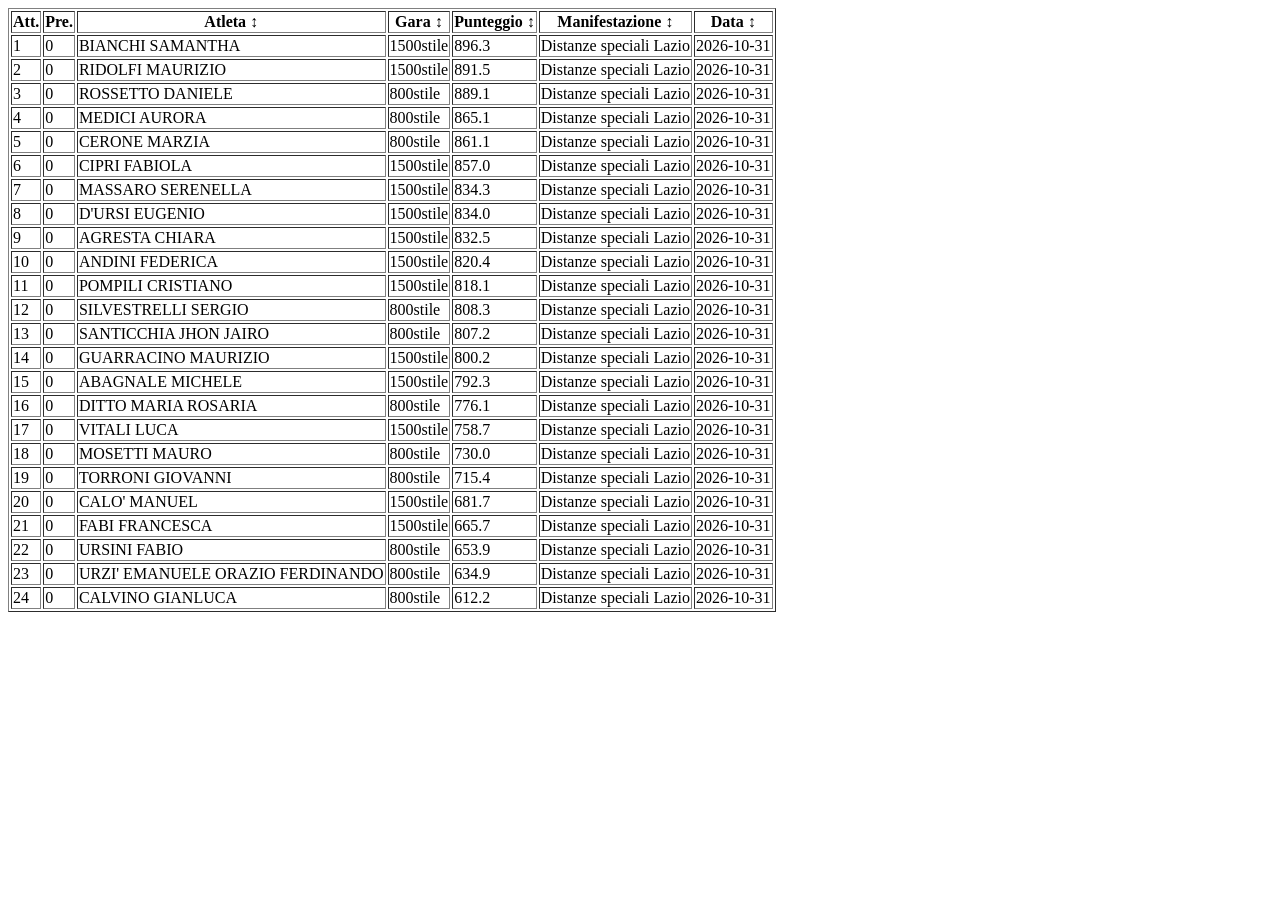
<file: risultati/CLAMIGPUN_2026.html>
<!DOCTYPE html>

            <html lang="it">

            <head>

                <meta charset="UTF-8"> <!-- codifica UTF8 -->

                <title>CLAMIGPUN_2026</title> <!-- titolo della scheda browser -->

            </head>
            <script>

                function applicaFiltri() {
                    const atleta =                                                    // legge il testo atleta
                        document.getElementById('txtAtleta')
                            .value
                            .trim()
                            .toUpperCase();

                    const manifestazione =                                             // legge il testo manifestazione
                        document.getElementById('txtManifestazione')
                            .value
                            .trim()
                            .toUpperCase();

                    const righe =                                                     // recupera tutte le righe
                        document.querySelectorAll('#corpoTabella tr');

                    righe.forEach(
                        function (riga) {

                            const testoAtleta =
                                riga.dataset.atleta              // legge data-atleta
                                    .trim()
                                    .toUpperCase();

                            const testoManifestazione =
                                riga.dataset.manifestazione      // legge data-manifestazione
                                    .trim()
                                    .toUpperCase();

                            let visibile = true;                                      // inizialmente visibile

                            if (
                                atleta !== '' &&                                      // filtro atleta valorizzato
                                !testoAtleta.includes(atleta)                         // atleta non trovato
                            ) {
                                visibile = false;                                     // nasconde la riga
                            }

                            if (
                                manifestazione !== '' &&                              // filtro manifestazione valorizzato
                                !testoManifestazione.includes(manifestazione)         // manifestazione non trovata
                            ) {
                                visibile = false;                                     // nasconde la riga
                            }

                            riga.style.display =                                      // mostra o nasconde
                                visibile
                                    ? 'table-row'                                     // visualizza la riga
                                    : 'none';                                         // nasconde la riga

                        }
                    );


                }

                function ordinaTabella(campo) {                                        // ordina la tabella

                    const corpoTabella =
                        document.getElementById('corpoTabella');                       // tbody classifica

                    const righe =
                        Array.from(
                            corpoTabella.querySelectorAll('tr')
                        );                                                             // tutte le righe

                    righe.sort(
                        function (a, b) {

                            // ==========================================================
                            // ATLETA
                            // ==========================================================

                            if (campo === 'atleta') {

                                return a.dataset.atleta
                                    .localeCompare(
                                        b.dataset.atleta
                                    );

                            }

                            // ==========================================================
                            // GARA
                            // ==========================================================

                            if (campo === 'gara') {

                                return a.dataset.gara
                                    .localeCompare(
                                        b.dataset.gara
                                    );

                            }

                            // ==========================================================
                            // MANIFESTAZIONE
                            // prima data più recente
                            // poi nome manifestazione
                            // ==========================================================

                            if (campo === 'manifestazione') {

                                const dataA =
                                    new Date(a.dataset.data);                          // data riga A

                                const dataB =
                                    new Date(b.dataset.data);                          // data riga B

                                const confrontoDate =
                                    dataB - dataA;                                    // ordine decrescente

                                if (confrontoDate !== 0) {

                                    return confrontoDate;                             // prevale la data

                                }

                                return a.dataset.manifestazione
                                    .localeCompare(
                                        b.dataset.manifestazione
                                    );

                            }

                            // ==========================================================
                            // DATA
                            // ==========================================================

                            if (campo === 'data') {

                                return (
                                    new Date(b.dataset.data) -
                                    new Date(a.dataset.data)
                                );

                            }

                            // ==========================================================
                            // PUNTEGGIO
                            // ==========================================================

                            if (campo === 'punteggio') {

                                return (
                                    parseFloat(b.dataset.punteggio) -
                                    parseFloat(a.dataset.punteggio)
                                );

                            }

                            // ==========================================================
                            // TEMPO
                            // ==========================================================

                            if (campo === 'tempo') {

                                return a.dataset.tempo
                                    .localeCompare(
                                        b.dataset.tempo
                                    );

                            }

                            return 0;                                                 // criterio sconosciuto

                        }
                    );

                    righe.forEach(
                        function (riga) {

                            corpoTabella.appendChild(riga);                           // riscrive la riga ordinata

                        }
                    );

                }
            </script>

            <body>

                <!-- =============================================================== -->
                <!-- TITOLO PAGINA                                                   -->
                <!-- =============================================================== -->

                <!-- =============================================================== -->
                <!-- FILTRI GESTITI DALLA PAGINA PRINCIPALE DEL SITO                 -->
                <!-- =============================================================== -->

                <!-- =============================================================== -->
                <!-- TABELLA CLASSIFICA                                               -->
                <!-- =============================================================== -->

                <table id="tabellaClassifica" border="1"> <!-- tabella classifica -->

                    <thead>

                        <tr>

                            <th>Att.</th>
                            <th>Pre.</th>

                            <th onclick="ordinaTabella('atleta')" style="cursor:pointer">
                                Atleta ↕
                            </th>

                            <th onclick="ordinaTabella('gara')" style="cursor:pointer">
                                Gara ↕
                            </th>

                            <th onclick="ordinaTabella('punteggio')" style="cursor:pointer">
                                Punteggio ↕
                            </th>

                            <th onclick="ordinaTabella('manifestazione')" style="cursor:pointer">
                                Manifestazione ↕
                            </th>

                            <th onclick="ordinaTabella('data')" style="cursor:pointer">
                                Data ↕
                            </th>

                        </tr>

                    </thead>

                    <tbody id="corpoTabella">

                        
            <tr data-Att.="1" data-Pre.="0" data-atleta="BIANCHI SAMANTHA" // atleta
                data-gara="1500stile" // gara data-manifestazione="Distanze speciali Lazio" // manifestazione
                data-data="2026-10-31" // data manifestazione data-punteggio="896.3" // punteggio>

                <td>1</td>
                <td>0</td>
                <td>BIANCHI SAMANTHA</td>
                <td>1500stile</td>


                <td>896.3</td>

                <td>Distanze speciali Lazio</td>

                <td>2026-10-31</td>

            </tr>

            
            <tr data-Att.="2" data-Pre.="0" data-atleta="RIDOLFI MAURIZIO" // atleta
                data-gara="1500stile" // gara data-manifestazione="Distanze speciali Lazio" // manifestazione
                data-data="2026-10-31" // data manifestazione data-punteggio="891.5" // punteggio>

                <td>2</td>
                <td>0</td>
                <td>RIDOLFI MAURIZIO</td>
                <td>1500stile</td>


                <td>891.5</td>

                <td>Distanze speciali Lazio</td>

                <td>2026-10-31</td>

            </tr>

            
            <tr data-Att.="3" data-Pre.="0" data-atleta="ROSSETTO DANIELE" // atleta
                data-gara="800stile" // gara data-manifestazione="Distanze speciali Lazio" // manifestazione
                data-data="2026-10-31" // data manifestazione data-punteggio="889.1" // punteggio>

                <td>3</td>
                <td>0</td>
                <td>ROSSETTO DANIELE</td>
                <td>800stile</td>


                <td>889.1</td>

                <td>Distanze speciali Lazio</td>

                <td>2026-10-31</td>

            </tr>

            
            <tr data-Att.="4" data-Pre.="0" data-atleta="MEDICI AURORA" // atleta
                data-gara="800stile" // gara data-manifestazione="Distanze speciali Lazio" // manifestazione
                data-data="2026-10-31" // data manifestazione data-punteggio="865.1" // punteggio>

                <td>4</td>
                <td>0</td>
                <td>MEDICI AURORA</td>
                <td>800stile</td>


                <td>865.1</td>

                <td>Distanze speciali Lazio</td>

                <td>2026-10-31</td>

            </tr>

            
            <tr data-Att.="5" data-Pre.="0" data-atleta="CERONE MARZIA" // atleta
                data-gara="800stile" // gara data-manifestazione="Distanze speciali Lazio" // manifestazione
                data-data="2026-10-31" // data manifestazione data-punteggio="861.1" // punteggio>

                <td>5</td>
                <td>0</td>
                <td>CERONE MARZIA</td>
                <td>800stile</td>


                <td>861.1</td>

                <td>Distanze speciali Lazio</td>

                <td>2026-10-31</td>

            </tr>

            
            <tr data-Att.="6" data-Pre.="0" data-atleta="CIPRI FABIOLA" // atleta
                data-gara="1500stile" // gara data-manifestazione="Distanze speciali Lazio" // manifestazione
                data-data="2026-10-31" // data manifestazione data-punteggio="857.0" // punteggio>

                <td>6</td>
                <td>0</td>
                <td>CIPRI FABIOLA</td>
                <td>1500stile</td>


                <td>857.0</td>

                <td>Distanze speciali Lazio</td>

                <td>2026-10-31</td>

            </tr>

            
            <tr data-Att.="7" data-Pre.="0" data-atleta="MASSARO SERENELLA" // atleta
                data-gara="1500stile" // gara data-manifestazione="Distanze speciali Lazio" // manifestazione
                data-data="2026-10-31" // data manifestazione data-punteggio="834.3" // punteggio>

                <td>7</td>
                <td>0</td>
                <td>MASSARO SERENELLA</td>
                <td>1500stile</td>


                <td>834.3</td>

                <td>Distanze speciali Lazio</td>

                <td>2026-10-31</td>

            </tr>

            
            <tr data-Att.="8" data-Pre.="0" data-atleta="D'URSI EUGENIO" // atleta
                data-gara="1500stile" // gara data-manifestazione="Distanze speciali Lazio" // manifestazione
                data-data="2026-10-31" // data manifestazione data-punteggio="834.0" // punteggio>

                <td>8</td>
                <td>0</td>
                <td>D'URSI EUGENIO</td>
                <td>1500stile</td>


                <td>834.0</td>

                <td>Distanze speciali Lazio</td>

                <td>2026-10-31</td>

            </tr>

            
            <tr data-Att.="9" data-Pre.="0" data-atleta="AGRESTA CHIARA" // atleta
                data-gara="1500stile" // gara data-manifestazione="Distanze speciali Lazio" // manifestazione
                data-data="2026-10-31" // data manifestazione data-punteggio="832.5" // punteggio>

                <td>9</td>
                <td>0</td>
                <td>AGRESTA CHIARA</td>
                <td>1500stile</td>


                <td>832.5</td>

                <td>Distanze speciali Lazio</td>

                <td>2026-10-31</td>

            </tr>

            
            <tr data-Att.="10" data-Pre.="0" data-atleta="ANDINI FEDERICA" // atleta
                data-gara="1500stile" // gara data-manifestazione="Distanze speciali Lazio" // manifestazione
                data-data="2026-10-31" // data manifestazione data-punteggio="820.4" // punteggio>

                <td>10</td>
                <td>0</td>
                <td>ANDINI FEDERICA</td>
                <td>1500stile</td>


                <td>820.4</td>

                <td>Distanze speciali Lazio</td>

                <td>2026-10-31</td>

            </tr>

            
            <tr data-Att.="11" data-Pre.="0" data-atleta="POMPILI CRISTIANO" // atleta
                data-gara="1500stile" // gara data-manifestazione="Distanze speciali Lazio" // manifestazione
                data-data="2026-10-31" // data manifestazione data-punteggio="818.1" // punteggio>

                <td>11</td>
                <td>0</td>
                <td>POMPILI CRISTIANO</td>
                <td>1500stile</td>


                <td>818.1</td>

                <td>Distanze speciali Lazio</td>

                <td>2026-10-31</td>

            </tr>

            
            <tr data-Att.="12" data-Pre.="0" data-atleta="SILVESTRELLI SERGIO" // atleta
                data-gara="800stile" // gara data-manifestazione="Distanze speciali Lazio" // manifestazione
                data-data="2026-10-31" // data manifestazione data-punteggio="808.3" // punteggio>

                <td>12</td>
                <td>0</td>
                <td>SILVESTRELLI SERGIO</td>
                <td>800stile</td>


                <td>808.3</td>

                <td>Distanze speciali Lazio</td>

                <td>2026-10-31</td>

            </tr>

            
            <tr data-Att.="13" data-Pre.="0" data-atleta="SANTICCHIA JHON JAIRO" // atleta
                data-gara="800stile" // gara data-manifestazione="Distanze speciali Lazio" // manifestazione
                data-data="2026-10-31" // data manifestazione data-punteggio="807.2" // punteggio>

                <td>13</td>
                <td>0</td>
                <td>SANTICCHIA JHON JAIRO</td>
                <td>800stile</td>


                <td>807.2</td>

                <td>Distanze speciali Lazio</td>

                <td>2026-10-31</td>

            </tr>

            
            <tr data-Att.="14" data-Pre.="0" data-atleta="GUARRACINO MAURIZIO" // atleta
                data-gara="1500stile" // gara data-manifestazione="Distanze speciali Lazio" // manifestazione
                data-data="2026-10-31" // data manifestazione data-punteggio="800.2" // punteggio>

                <td>14</td>
                <td>0</td>
                <td>GUARRACINO MAURIZIO</td>
                <td>1500stile</td>


                <td>800.2</td>

                <td>Distanze speciali Lazio</td>

                <td>2026-10-31</td>

            </tr>

            
            <tr data-Att.="15" data-Pre.="0" data-atleta="ABAGNALE MICHELE" // atleta
                data-gara="1500stile" // gara data-manifestazione="Distanze speciali Lazio" // manifestazione
                data-data="2026-10-31" // data manifestazione data-punteggio="792.3" // punteggio>

                <td>15</td>
                <td>0</td>
                <td>ABAGNALE MICHELE</td>
                <td>1500stile</td>


                <td>792.3</td>

                <td>Distanze speciali Lazio</td>

                <td>2026-10-31</td>

            </tr>

            
            <tr data-Att.="16" data-Pre.="0" data-atleta="DITTO MARIA ROSARIA" // atleta
                data-gara="800stile" // gara data-manifestazione="Distanze speciali Lazio" // manifestazione
                data-data="2026-10-31" // data manifestazione data-punteggio="776.1" // punteggio>

                <td>16</td>
                <td>0</td>
                <td>DITTO MARIA ROSARIA</td>
                <td>800stile</td>


                <td>776.1</td>

                <td>Distanze speciali Lazio</td>

                <td>2026-10-31</td>

            </tr>

            
            <tr data-Att.="17" data-Pre.="0" data-atleta="VITALI LUCA" // atleta
                data-gara="1500stile" // gara data-manifestazione="Distanze speciali Lazio" // manifestazione
                data-data="2026-10-31" // data manifestazione data-punteggio="758.7" // punteggio>

                <td>17</td>
                <td>0</td>
                <td>VITALI LUCA</td>
                <td>1500stile</td>


                <td>758.7</td>

                <td>Distanze speciali Lazio</td>

                <td>2026-10-31</td>

            </tr>

            
            <tr data-Att.="18" data-Pre.="0" data-atleta="MOSETTI MAURO" // atleta
                data-gara="800stile" // gara data-manifestazione="Distanze speciali Lazio" // manifestazione
                data-data="2026-10-31" // data manifestazione data-punteggio="730.0" // punteggio>

                <td>18</td>
                <td>0</td>
                <td>MOSETTI MAURO</td>
                <td>800stile</td>


                <td>730.0</td>

                <td>Distanze speciali Lazio</td>

                <td>2026-10-31</td>

            </tr>

            
            <tr data-Att.="19" data-Pre.="0" data-atleta="TORRONI GIOVANNI" // atleta
                data-gara="800stile" // gara data-manifestazione="Distanze speciali Lazio" // manifestazione
                data-data="2026-10-31" // data manifestazione data-punteggio="715.4" // punteggio>

                <td>19</td>
                <td>0</td>
                <td>TORRONI GIOVANNI</td>
                <td>800stile</td>


                <td>715.4</td>

                <td>Distanze speciali Lazio</td>

                <td>2026-10-31</td>

            </tr>

            
            <tr data-Att.="20" data-Pre.="0" data-atleta="CALO' MANUEL" // atleta
                data-gara="1500stile" // gara data-manifestazione="Distanze speciali Lazio" // manifestazione
                data-data="2026-10-31" // data manifestazione data-punteggio="681.7" // punteggio>

                <td>20</td>
                <td>0</td>
                <td>CALO' MANUEL</td>
                <td>1500stile</td>


                <td>681.7</td>

                <td>Distanze speciali Lazio</td>

                <td>2026-10-31</td>

            </tr>

            
            <tr data-Att.="21" data-Pre.="0" data-atleta="FABI FRANCESCA" // atleta
                data-gara="1500stile" // gara data-manifestazione="Distanze speciali Lazio" // manifestazione
                data-data="2026-10-31" // data manifestazione data-punteggio="665.7" // punteggio>

                <td>21</td>
                <td>0</td>
                <td>FABI FRANCESCA</td>
                <td>1500stile</td>


                <td>665.7</td>

                <td>Distanze speciali Lazio</td>

                <td>2026-10-31</td>

            </tr>

            
            <tr data-Att.="22" data-Pre.="0" data-atleta="URSINI FABIO" // atleta
                data-gara="800stile" // gara data-manifestazione="Distanze speciali Lazio" // manifestazione
                data-data="2026-10-31" // data manifestazione data-punteggio="653.9" // punteggio>

                <td>22</td>
                <td>0</td>
                <td>URSINI FABIO</td>
                <td>800stile</td>


                <td>653.9</td>

                <td>Distanze speciali Lazio</td>

                <td>2026-10-31</td>

            </tr>

            
            <tr data-Att.="23" data-Pre.="0" data-atleta="URZI' EMANUELE ORAZIO FERDINANDO" // atleta
                data-gara="800stile" // gara data-manifestazione="Distanze speciali Lazio" // manifestazione
                data-data="2026-10-31" // data manifestazione data-punteggio="634.9" // punteggio>

                <td>23</td>
                <td>0</td>
                <td>URZI' EMANUELE ORAZIO FERDINANDO</td>
                <td>800stile</td>


                <td>634.9</td>

                <td>Distanze speciali Lazio</td>

                <td>2026-10-31</td>

            </tr>

            
            <tr data-Att.="24" data-Pre.="0" data-atleta="CALVINO GIANLUCA" // atleta
                data-gara="800stile" // gara data-manifestazione="Distanze speciali Lazio" // manifestazione
                data-data="2026-10-31" // data manifestazione data-punteggio="612.2" // punteggio>

                <td>24</td>
                <td>0</td>
                <td>CALVINO GIANLUCA</td>
                <td>800stile</td>


                <td>612.2</td>

                <td>Distanze speciali Lazio</td>

                <td>2026-10-31</td>

            </tr>

            

                    </tbody>

                </table>

            </body>

            </html>
</file>
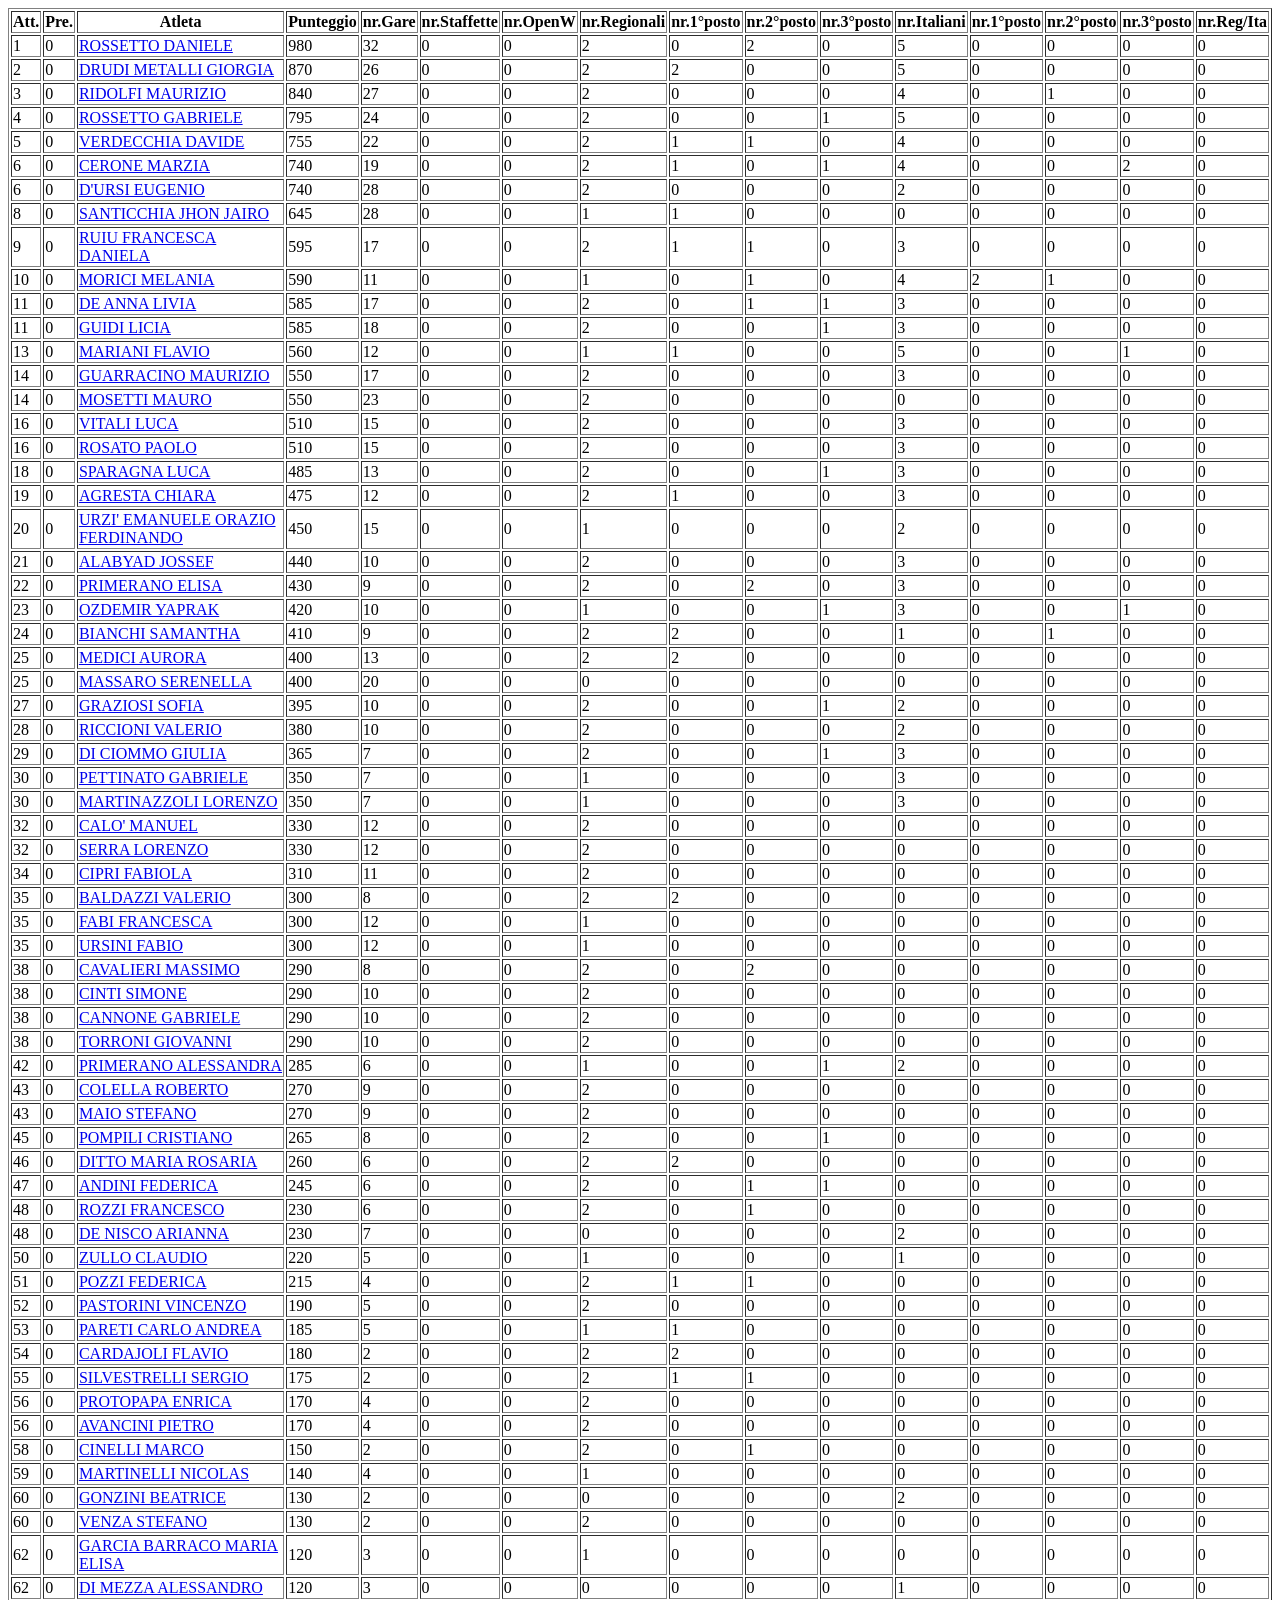
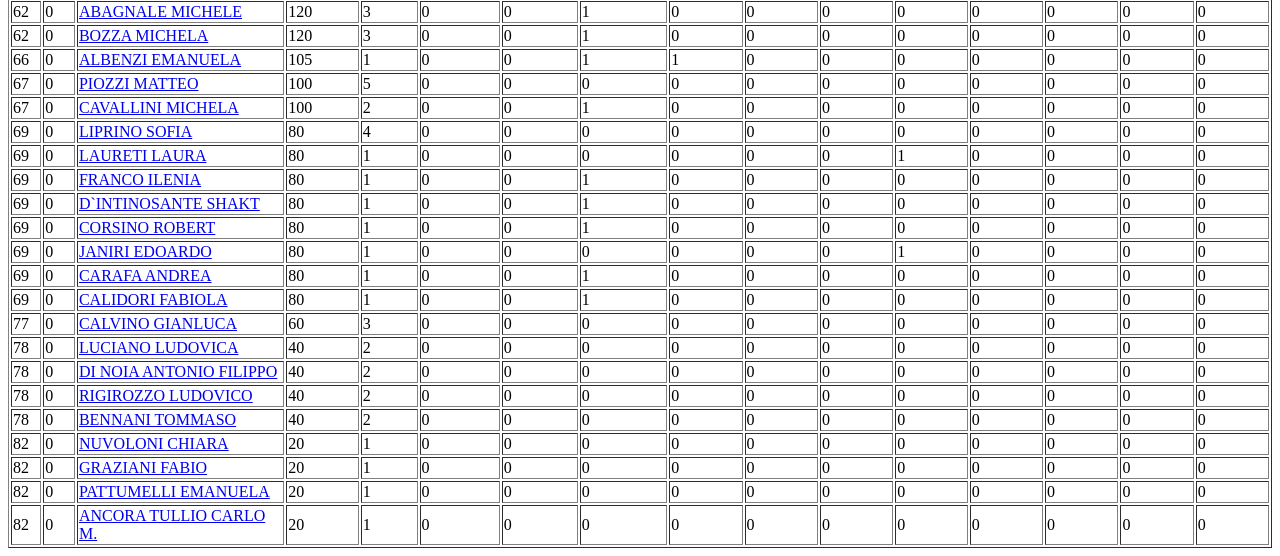
<file: risultati/IRON_2025.html>
<!DOCTYPE html>

            <html lang="it">

            <head>

                <meta charset="UTF-8"> <!-- codifica UTF8 -->

                <title>IRON_2025</title> <!-- titolo della scheda browser -->

            </head>
            <script>

                function applicaFiltri() {
                    const atleta =                                                    // legge il testo atleta
                        document.getElementById('txtAtleta')
                            .value
                            .trim()
                            .toUpperCase();


                    const righe =                                                     // recupera tutte le righe
                        document.querySelectorAll('#corpoTabella tr');

                    righe.forEach(
                        function (riga) {

                            const testoAtleta =
                                riga.dataset.atleta              // legge data-atleta
                                    .trim()
                                    .toUpperCase();


                            let visibile = true;                                      // inizialmente visibile

                            if (
                                atleta !== '' &&                                      // filtro atleta valorizzato
                                !testoAtleta.includes(atleta)                         // atleta non trovato
                            ) {
                                visibile = false;                                     // nasconde la riga
                            }

                            riga.style.display =                                      // mostra o nasconde
                                visibile
                                    ? 'table-row'                                     // visualizza la riga
                                    : 'none';                                         // nasconde la riga

                        }
                    );


                }

                function ordinaTabella(campo) {                                        // ordina la tabella

                    const corpoTabella =
                        document.getElementById('corpoTabella');                       // tbody iron

                    const righe =
                        Array.from(
                            corpoTabella.querySelectorAll('tr')
                        );                                                             // tutte le righe

                    righe.sort(
                        function (a, b) {

                            // ==========================================================
                            // ATLETA
                            // ==========================================================

                            if (campo === 'atleta') {

                                return a.dataset.atleta
                                    .localeCompare(
                                        b.dataset.atleta
                                    );

                            }

                                       }
            </script>

            <body>

                <!-- =============================================================== -->
                <!-- TITOLO PAGINA                                                   -->
                <!-- =============================================================== -->

                <!-- =============================================================== -->
                <!-- FILTRI GESTITI DALLA PAGINA PRINCIPALE DEL SITO                 -->
                <!-- =============================================================== -->

                <!-- =============================================================== -->
                <!-- TABELLA CLASSIFICA                                               -->
                <!-- =============================================================== -->

                <table id="tabellaIron" border="1"> <!-- tabella iron -->

                    <thead>

                        <tr>    
                            <th>Att.</th>
                            <th>Pre.</th>
                            <th>Atleta</th>
                            <th>Punteggio</th>
                            <th>nr.Gare</th>                           
                            <th>nr.Staffette </th>
                            <th>nr.OpenW</th>                            
                            <th>nr.Regionali</th>
                            <th>nr.1°posto</th>
                            <th>nr.2°posto</th>                                                        
                            <th>nr.3°posto</th>
                            <th>nr.Italiani</th>
                            <th>nr.1°posto</th>
                            <th>nr.2°posto</th>                                                        
                            <th>nr.3°posto</th>                            
                            <th>nr.Reg/Ita</th>                            
                                                                            
                         </tr>

                    </thead>

                    <tbody id="corpoTabella">

                        
            <tr data-atleta="ROSSETTO DANIELE">       

                <td>1</td>        
                <td>0</td>      
                <td>
  <a href="IRONDET_2025.html#A_98">
    ROSSETTO DANIELE
  </a>
</td>       
                <td>980</td>       
                <td>32</td>             
                <td>0</td>        
                <td>0</td>           
                <td>2</td>        
                <td>0</td>        
                <td>2</td>        
                <td>0</td>        
                <td>5</td>         
                <td>0</td>        
                <td>0</td>        
                <td>0</td>        
                <td>0</td>       

            </tr>                                   

            
            <tr data-atleta="DRUDI METALLI GIORGIA">       

                <td>2</td>        
                <td>0</td>      
                <td>
  <a href="IRONDET_2025.html#A_43">
    DRUDI METALLI GIORGIA
  </a>
</td>       
                <td>870</td>       
                <td>26</td>             
                <td>0</td>        
                <td>0</td>           
                <td>2</td>        
                <td>2</td>        
                <td>0</td>        
                <td>0</td>        
                <td>5</td>         
                <td>0</td>        
                <td>0</td>        
                <td>0</td>        
                <td>0</td>       

            </tr>                                   

            
            <tr data-atleta="RIDOLFI MAURIZIO">       

                <td>3</td>        
                <td>0</td>      
                <td>
  <a href="IRONDET_2025.html#A_95">
    RIDOLFI MAURIZIO
  </a>
</td>       
                <td>840</td>       
                <td>27</td>             
                <td>0</td>        
                <td>0</td>           
                <td>2</td>        
                <td>0</td>        
                <td>0</td>        
                <td>0</td>        
                <td>4</td>         
                <td>0</td>        
                <td>1</td>        
                <td>0</td>        
                <td>0</td>       

            </tr>                                   

            
            <tr data-atleta="ROSSETTO GABRIELE">       

                <td>4</td>        
                <td>0</td>      
                <td>
  <a href="IRONDET_2025.html#A_99">
    ROSSETTO GABRIELE
  </a>
</td>       
                <td>795</td>       
                <td>24</td>             
                <td>0</td>        
                <td>0</td>           
                <td>2</td>        
                <td>0</td>        
                <td>0</td>        
                <td>1</td>        
                <td>5</td>         
                <td>0</td>        
                <td>0</td>        
                <td>0</td>        
                <td>0</td>       

            </tr>                                   

            
            <tr data-atleta="VERDECCHIA DAVIDE">       

                <td>5</td>        
                <td>0</td>      
                <td>
  <a href="IRONDET_2025.html#A_114">
    VERDECCHIA DAVIDE
  </a>
</td>       
                <td>755</td>       
                <td>22</td>             
                <td>0</td>        
                <td>0</td>           
                <td>2</td>        
                <td>1</td>        
                <td>1</td>        
                <td>0</td>        
                <td>4</td>         
                <td>0</td>        
                <td>0</td>        
                <td>0</td>        
                <td>0</td>       

            </tr>                                   

            
            <tr data-atleta="CERONE MARZIA">       

                <td>6</td>        
                <td>0</td>      
                <td>
  <a href="IRONDET_2025.html#A_22">
    CERONE MARZIA
  </a>
</td>       
                <td>740</td>       
                <td>19</td>             
                <td>0</td>        
                <td>0</td>           
                <td>2</td>        
                <td>1</td>        
                <td>0</td>        
                <td>1</td>        
                <td>4</td>         
                <td>0</td>        
                <td>0</td>        
                <td>2</td>        
                <td>0</td>       

            </tr>                                   

            
            <tr data-atleta="D'URSI EUGENIO">       

                <td>6</td>        
                <td>0</td>      
                <td>
  <a href="IRONDET_2025.html#A_44">
    D'URSI EUGENIO
  </a>
</td>       
                <td>740</td>       
                <td>28</td>             
                <td>0</td>        
                <td>0</td>           
                <td>2</td>        
                <td>0</td>        
                <td>0</td>        
                <td>0</td>        
                <td>2</td>         
                <td>0</td>        
                <td>0</td>        
                <td>0</td>        
                <td>0</td>       

            </tr>                                   

            
            <tr data-atleta="SANTICCHIA JHON JAIRO">       

                <td>8</td>        
                <td>0</td>      
                <td>
  <a href="IRONDET_2025.html#A_103">
    SANTICCHIA JHON JAIRO
  </a>
</td>       
                <td>645</td>       
                <td>28</td>             
                <td>0</td>        
                <td>0</td>           
                <td>1</td>        
                <td>1</td>        
                <td>0</td>        
                <td>0</td>        
                <td>0</td>         
                <td>0</td>        
                <td>0</td>        
                <td>0</td>        
                <td>0</td>       

            </tr>                                   

            
            <tr data-atleta="RUIU FRANCESCA DANIELA">       

                <td>9</td>        
                <td>0</td>      
                <td>
  <a href="IRONDET_2025.html#A_101">
    RUIU FRANCESCA DANIELA
  </a>
</td>       
                <td>595</td>       
                <td>17</td>             
                <td>0</td>        
                <td>0</td>           
                <td>2</td>        
                <td>1</td>        
                <td>1</td>        
                <td>0</td>        
                <td>3</td>         
                <td>0</td>        
                <td>0</td>        
                <td>0</td>        
                <td>0</td>       

            </tr>                                   

            
            <tr data-atleta="MORICI MELANIA">       

                <td>10</td>        
                <td>0</td>      
                <td>
  <a href="IRONDET_2025.html#A_74">
    MORICI MELANIA
  </a>
</td>       
                <td>590</td>       
                <td>11</td>             
                <td>0</td>        
                <td>0</td>           
                <td>1</td>        
                <td>0</td>        
                <td>1</td>        
                <td>0</td>        
                <td>4</td>         
                <td>2</td>        
                <td>1</td>        
                <td>0</td>        
                <td>0</td>       

            </tr>                                   

            
            <tr data-atleta="DE ANNA LIVIA">       

                <td>11</td>        
                <td>0</td>      
                <td>
  <a href="IRONDET_2025.html#A_32">
    DE ANNA LIVIA
  </a>
</td>       
                <td>585</td>       
                <td>17</td>             
                <td>0</td>        
                <td>0</td>           
                <td>2</td>        
                <td>0</td>        
                <td>1</td>        
                <td>1</td>        
                <td>3</td>         
                <td>0</td>        
                <td>0</td>        
                <td>0</td>        
                <td>0</td>       

            </tr>                                   

            
            <tr data-atleta="GUIDI LICIA">       

                <td>11</td>        
                <td>0</td>      
                <td>
  <a href="IRONDET_2025.html#A_59">
    GUIDI LICIA
  </a>
</td>       
                <td>585</td>       
                <td>18</td>             
                <td>0</td>        
                <td>0</td>           
                <td>2</td>        
                <td>0</td>        
                <td>0</td>        
                <td>1</td>        
                <td>3</td>         
                <td>0</td>        
                <td>0</td>        
                <td>0</td>        
                <td>0</td>       

            </tr>                                   

            
            <tr data-atleta="MARIANI FLAVIO">       

                <td>13</td>        
                <td>0</td>      
                <td>
  <a href="IRONDET_2025.html#A_67">
    MARIANI FLAVIO
  </a>
</td>       
                <td>560</td>       
                <td>12</td>             
                <td>0</td>        
                <td>0</td>           
                <td>1</td>        
                <td>1</td>        
                <td>0</td>        
                <td>0</td>        
                <td>5</td>         
                <td>0</td>        
                <td>0</td>        
                <td>1</td>        
                <td>0</td>       

            </tr>                                   

            
            <tr data-atleta="GUARRACINO MAURIZIO">       

                <td>14</td>        
                <td>0</td>      
                <td>
  <a href="IRONDET_2025.html#A_58">
    GUARRACINO MAURIZIO
  </a>
</td>       
                <td>550</td>       
                <td>17</td>             
                <td>0</td>        
                <td>0</td>           
                <td>2</td>        
                <td>0</td>        
                <td>0</td>        
                <td>0</td>        
                <td>3</td>         
                <td>0</td>        
                <td>0</td>        
                <td>0</td>        
                <td>0</td>       

            </tr>                                   

            
            <tr data-atleta="MOSETTI MAURO">       

                <td>14</td>        
                <td>0</td>      
                <td>
  <a href="IRONDET_2025.html#A_76">
    MOSETTI MAURO
  </a>
</td>       
                <td>550</td>       
                <td>23</td>             
                <td>0</td>        
                <td>0</td>           
                <td>2</td>        
                <td>0</td>        
                <td>0</td>        
                <td>0</td>        
                <td>0</td>         
                <td>0</td>        
                <td>0</td>        
                <td>0</td>        
                <td>0</td>       

            </tr>                                   

            
            <tr data-atleta="VITALI LUCA">       

                <td>16</td>        
                <td>0</td>      
                <td>
  <a href="IRONDET_2025.html#A_116">
    VITALI LUCA
  </a>
</td>       
                <td>510</td>       
                <td>15</td>             
                <td>0</td>        
                <td>0</td>           
                <td>2</td>        
                <td>0</td>        
                <td>0</td>        
                <td>0</td>        
                <td>3</td>         
                <td>0</td>        
                <td>0</td>        
                <td>0</td>        
                <td>0</td>       

            </tr>                                   

            
            <tr data-atleta="ROSATO PAOLO">       

                <td>16</td>        
                <td>0</td>      
                <td>
  <a href="IRONDET_2025.html#A_97">
    ROSATO PAOLO
  </a>
</td>       
                <td>510</td>       
                <td>15</td>             
                <td>0</td>        
                <td>0</td>           
                <td>2</td>        
                <td>0</td>        
                <td>0</td>        
                <td>0</td>        
                <td>3</td>         
                <td>0</td>        
                <td>0</td>        
                <td>0</td>        
                <td>0</td>       

            </tr>                                   

            
            <tr data-atleta="SPARAGNA LUCA">       

                <td>18</td>        
                <td>0</td>      
                <td>
  <a href="IRONDET_2025.html#A_108">
    SPARAGNA LUCA
  </a>
</td>       
                <td>485</td>       
                <td>13</td>             
                <td>0</td>        
                <td>0</td>           
                <td>2</td>        
                <td>0</td>        
                <td>0</td>        
                <td>1</td>        
                <td>3</td>         
                <td>0</td>        
                <td>0</td>        
                <td>0</td>        
                <td>0</td>       

            </tr>                                   

            
            <tr data-atleta="AGRESTA CHIARA">       

                <td>19</td>        
                <td>0</td>      
                <td>
  <a href="IRONDET_2025.html#A_2">
    AGRESTA CHIARA
  </a>
</td>       
                <td>475</td>       
                <td>12</td>             
                <td>0</td>        
                <td>0</td>           
                <td>2</td>        
                <td>1</td>        
                <td>0</td>        
                <td>0</td>        
                <td>3</td>         
                <td>0</td>        
                <td>0</td>        
                <td>0</td>        
                <td>0</td>       

            </tr>                                   

            
            <tr data-atleta="URZI' EMANUELE ORAZIO FERDINANDO">       

                <td>20</td>        
                <td>0</td>      
                <td>
  <a href="IRONDET_2025.html#A_112">
    URZI' EMANUELE ORAZIO FERDINANDO
  </a>
</td>       
                <td>450</td>       
                <td>15</td>             
                <td>0</td>        
                <td>0</td>           
                <td>1</td>        
                <td>0</td>        
                <td>0</td>        
                <td>0</td>        
                <td>2</td>         
                <td>0</td>        
                <td>0</td>        
                <td>0</td>        
                <td>0</td>       

            </tr>                                   

            
            <tr data-atleta="ALABYAD JOSSEF">       

                <td>21</td>        
                <td>0</td>      
                <td>
  <a href="IRONDET_2025.html#A_3">
    ALABYAD JOSSEF
  </a>
</td>       
                <td>440</td>       
                <td>10</td>             
                <td>0</td>        
                <td>0</td>           
                <td>2</td>        
                <td>0</td>        
                <td>0</td>        
                <td>0</td>        
                <td>3</td>         
                <td>0</td>        
                <td>0</td>        
                <td>0</td>        
                <td>0</td>       

            </tr>                                   

            
            <tr data-atleta="PRIMERANO ELISA">       

                <td>22</td>        
                <td>0</td>      
                <td>
  <a href="IRONDET_2025.html#A_90">
    PRIMERANO ELISA
  </a>
</td>       
                <td>430</td>       
                <td>9</td>             
                <td>0</td>        
                <td>0</td>           
                <td>2</td>        
                <td>0</td>        
                <td>2</td>        
                <td>0</td>        
                <td>3</td>         
                <td>0</td>        
                <td>0</td>        
                <td>0</td>        
                <td>0</td>       

            </tr>                                   

            
            <tr data-atleta="OZDEMIR YAPRAK">       

                <td>23</td>        
                <td>0</td>      
                <td>
  <a href="IRONDET_2025.html#A_79">
    OZDEMIR YAPRAK
  </a>
</td>       
                <td>420</td>       
                <td>10</td>             
                <td>0</td>        
                <td>0</td>           
                <td>1</td>        
                <td>0</td>        
                <td>0</td>        
                <td>1</td>        
                <td>3</td>         
                <td>0</td>        
                <td>0</td>        
                <td>1</td>        
                <td>0</td>       

            </tr>                                   

            
            <tr data-atleta="BIANCHI SAMANTHA">       

                <td>24</td>        
                <td>0</td>      
                <td>
  <a href="IRONDET_2025.html#A_11">
    BIANCHI SAMANTHA
  </a>
</td>       
                <td>410</td>       
                <td>9</td>             
                <td>0</td>        
                <td>0</td>           
                <td>2</td>        
                <td>2</td>        
                <td>0</td>        
                <td>0</td>        
                <td>1</td>         
                <td>0</td>        
                <td>1</td>        
                <td>0</td>        
                <td>0</td>       

            </tr>                                   

            
            <tr data-atleta="MEDICI AURORA">       

                <td>25</td>        
                <td>0</td>      
                <td>
  <a href="IRONDET_2025.html#A_73">
    MEDICI AURORA
  </a>
</td>       
                <td>400</td>       
                <td>13</td>             
                <td>0</td>        
                <td>0</td>           
                <td>2</td>        
                <td>2</td>        
                <td>0</td>        
                <td>0</td>        
                <td>0</td>         
                <td>0</td>        
                <td>0</td>        
                <td>0</td>        
                <td>0</td>       

            </tr>                                   

            
            <tr data-atleta="MASSARO SERENELLA">       

                <td>25</td>        
                <td>0</td>      
                <td>
  <a href="IRONDET_2025.html#A_72">
    MASSARO SERENELLA
  </a>
</td>       
                <td>400</td>       
                <td>20</td>             
                <td>0</td>        
                <td>0</td>           
                <td>0</td>        
                <td>0</td>        
                <td>0</td>        
                <td>0</td>        
                <td>0</td>         
                <td>0</td>        
                <td>0</td>        
                <td>0</td>        
                <td>0</td>       

            </tr>                                   

            
            <tr data-atleta="GRAZIOSI SOFIA">       

                <td>27</td>        
                <td>0</td>      
                <td>
  <a href="IRONDET_2025.html#A_57">
    GRAZIOSI SOFIA
  </a>
</td>       
                <td>395</td>       
                <td>10</td>             
                <td>0</td>        
                <td>0</td>           
                <td>2</td>        
                <td>0</td>        
                <td>0</td>        
                <td>1</td>        
                <td>2</td>         
                <td>0</td>        
                <td>0</td>        
                <td>0</td>        
                <td>0</td>       

            </tr>                                   

            
            <tr data-atleta="RICCIONI VALERIO">       

                <td>28</td>        
                <td>0</td>      
                <td>
  <a href="IRONDET_2025.html#A_93">
    RICCIONI VALERIO
  </a>
</td>       
                <td>380</td>       
                <td>10</td>             
                <td>0</td>        
                <td>0</td>           
                <td>2</td>        
                <td>0</td>        
                <td>0</td>        
                <td>0</td>        
                <td>2</td>         
                <td>0</td>        
                <td>0</td>        
                <td>0</td>        
                <td>0</td>       

            </tr>                                   

            
            <tr data-atleta="DI CIOMMO GIULIA">       

                <td>29</td>        
                <td>0</td>      
                <td>
  <a href="IRONDET_2025.html#A_37">
    DI CIOMMO GIULIA
  </a>
</td>       
                <td>365</td>       
                <td>7</td>             
                <td>0</td>        
                <td>0</td>           
                <td>2</td>        
                <td>0</td>        
                <td>0</td>        
                <td>1</td>        
                <td>3</td>         
                <td>0</td>        
                <td>0</td>        
                <td>0</td>        
                <td>0</td>       

            </tr>                                   

            
            <tr data-atleta="PETTINATO GABRIELE">       

                <td>30</td>        
                <td>0</td>      
                <td>
  <a href="IRONDET_2025.html#A_84">
    PETTINATO GABRIELE
  </a>
</td>       
                <td>350</td>       
                <td>7</td>             
                <td>0</td>        
                <td>0</td>           
                <td>1</td>        
                <td>0</td>        
                <td>0</td>        
                <td>0</td>        
                <td>3</td>         
                <td>0</td>        
                <td>0</td>        
                <td>0</td>        
                <td>0</td>       

            </tr>                                   

            
            <tr data-atleta="MARTINAZZOLI LORENZO">       

                <td>30</td>        
                <td>0</td>      
                <td>
  <a href="IRONDET_2025.html#A_69">
    MARTINAZZOLI LORENZO
  </a>
</td>       
                <td>350</td>       
                <td>7</td>             
                <td>0</td>        
                <td>0</td>           
                <td>1</td>        
                <td>0</td>        
                <td>0</td>        
                <td>0</td>        
                <td>3</td>         
                <td>0</td>        
                <td>0</td>        
                <td>0</td>        
                <td>0</td>       

            </tr>                                   

            
            <tr data-atleta="CALO' MANUEL">       

                <td>32</td>        
                <td>0</td>      
                <td>
  <a href="IRONDET_2025.html#A_15">
    CALO' MANUEL
  </a>
</td>       
                <td>330</td>       
                <td>12</td>             
                <td>0</td>        
                <td>0</td>           
                <td>2</td>        
                <td>0</td>        
                <td>0</td>        
                <td>0</td>        
                <td>0</td>         
                <td>0</td>        
                <td>0</td>        
                <td>0</td>        
                <td>0</td>       

            </tr>                                   

            
            <tr data-atleta="SERRA LORENZO">       

                <td>32</td>        
                <td>0</td>      
                <td>
  <a href="IRONDET_2025.html#A_106">
    SERRA LORENZO
  </a>
</td>       
                <td>330</td>       
                <td>12</td>             
                <td>0</td>        
                <td>0</td>           
                <td>2</td>        
                <td>0</td>        
                <td>0</td>        
                <td>0</td>        
                <td>0</td>         
                <td>0</td>        
                <td>0</td>        
                <td>0</td>        
                <td>0</td>       

            </tr>                                   

            
            <tr data-atleta="CIPRI FABIOLA">       

                <td>34</td>        
                <td>0</td>      
                <td>
  <a href="IRONDET_2025.html#A_26">
    CIPRI FABIOLA
  </a>
</td>       
                <td>310</td>       
                <td>11</td>             
                <td>0</td>        
                <td>0</td>           
                <td>2</td>        
                <td>0</td>        
                <td>0</td>        
                <td>0</td>        
                <td>0</td>         
                <td>0</td>        
                <td>0</td>        
                <td>0</td>        
                <td>0</td>       

            </tr>                                   

            
            <tr data-atleta="BALDAZZI VALERIO">       

                <td>35</td>        
                <td>0</td>      
                <td>
  <a href="IRONDET_2025.html#A_9">
    BALDAZZI VALERIO
  </a>
</td>       
                <td>300</td>       
                <td>8</td>             
                <td>0</td>        
                <td>0</td>           
                <td>2</td>        
                <td>2</td>        
                <td>0</td>        
                <td>0</td>        
                <td>0</td>         
                <td>0</td>        
                <td>0</td>        
                <td>0</td>        
                <td>0</td>       

            </tr>                                   

            
            <tr data-atleta="FABI FRANCESCA">       

                <td>35</td>        
                <td>0</td>      
                <td>
  <a href="IRONDET_2025.html#A_45">
    FABI FRANCESCA
  </a>
</td>       
                <td>300</td>       
                <td>12</td>             
                <td>0</td>        
                <td>0</td>           
                <td>1</td>        
                <td>0</td>        
                <td>0</td>        
                <td>0</td>        
                <td>0</td>         
                <td>0</td>        
                <td>0</td>        
                <td>0</td>        
                <td>0</td>       

            </tr>                                   

            
            <tr data-atleta="URSINI FABIO">       

                <td>35</td>        
                <td>0</td>      
                <td>
  <a href="IRONDET_2025.html#A_111">
    URSINI FABIO
  </a>
</td>       
                <td>300</td>       
                <td>12</td>             
                <td>0</td>        
                <td>0</td>           
                <td>1</td>        
                <td>0</td>        
                <td>0</td>        
                <td>0</td>        
                <td>0</td>         
                <td>0</td>        
                <td>0</td>        
                <td>0</td>        
                <td>0</td>       

            </tr>                                   

            
            <tr data-atleta="CAVALIERI MASSIMO">       

                <td>38</td>        
                <td>0</td>      
                <td>
  <a href="IRONDET_2025.html#A_20">
    CAVALIERI MASSIMO
  </a>
</td>       
                <td>290</td>       
                <td>8</td>             
                <td>0</td>        
                <td>0</td>           
                <td>2</td>        
                <td>0</td>        
                <td>2</td>        
                <td>0</td>        
                <td>0</td>         
                <td>0</td>        
                <td>0</td>        
                <td>0</td>        
                <td>0</td>       

            </tr>                                   

            
            <tr data-atleta="CINTI SIMONE">       

                <td>38</td>        
                <td>0</td>      
                <td>
  <a href="IRONDET_2025.html#A_25">
    CINTI SIMONE
  </a>
</td>       
                <td>290</td>       
                <td>10</td>             
                <td>0</td>        
                <td>0</td>           
                <td>2</td>        
                <td>0</td>        
                <td>0</td>        
                <td>0</td>        
                <td>0</td>         
                <td>0</td>        
                <td>0</td>        
                <td>0</td>        
                <td>0</td>       

            </tr>                                   

            
            <tr data-atleta="CANNONE GABRIELE">       

                <td>38</td>        
                <td>0</td>      
                <td>
  <a href="IRONDET_2025.html#A_17">
    CANNONE GABRIELE
  </a>
</td>       
                <td>290</td>       
                <td>10</td>             
                <td>0</td>        
                <td>0</td>           
                <td>2</td>        
                <td>0</td>        
                <td>0</td>        
                <td>0</td>        
                <td>0</td>         
                <td>0</td>        
                <td>0</td>        
                <td>0</td>        
                <td>0</td>       

            </tr>                                   

            
            <tr data-atleta="TORRONI GIOVANNI">       

                <td>38</td>        
                <td>0</td>      
                <td>
  <a href="IRONDET_2025.html#A_110">
    TORRONI GIOVANNI
  </a>
</td>       
                <td>290</td>       
                <td>10</td>             
                <td>0</td>        
                <td>0</td>           
                <td>2</td>        
                <td>0</td>        
                <td>0</td>        
                <td>0</td>        
                <td>0</td>         
                <td>0</td>        
                <td>0</td>        
                <td>0</td>        
                <td>0</td>       

            </tr>                                   

            
            <tr data-atleta="PRIMERANO ALESSANDRA">       

                <td>42</td>        
                <td>0</td>      
                <td>
  <a href="IRONDET_2025.html#A_89">
    PRIMERANO ALESSANDRA
  </a>
</td>       
                <td>285</td>       
                <td>6</td>             
                <td>0</td>        
                <td>0</td>           
                <td>1</td>        
                <td>0</td>        
                <td>0</td>        
                <td>1</td>        
                <td>2</td>         
                <td>0</td>        
                <td>0</td>        
                <td>0</td>        
                <td>0</td>       

            </tr>                                   

            
            <tr data-atleta="COLELLA ROBERTO">       

                <td>43</td>        
                <td>0</td>      
                <td>
  <a href="IRONDET_2025.html#A_29">
    COLELLA ROBERTO
  </a>
</td>       
                <td>270</td>       
                <td>9</td>             
                <td>0</td>        
                <td>0</td>           
                <td>2</td>        
                <td>0</td>        
                <td>0</td>        
                <td>0</td>        
                <td>0</td>         
                <td>0</td>        
                <td>0</td>        
                <td>0</td>        
                <td>0</td>       

            </tr>                                   

            
            <tr data-atleta="MAIO STEFANO">       

                <td>43</td>        
                <td>0</td>      
                <td>
  <a href="IRONDET_2025.html#A_64">
    MAIO STEFANO
  </a>
</td>       
                <td>270</td>       
                <td>9</td>             
                <td>0</td>        
                <td>0</td>           
                <td>2</td>        
                <td>0</td>        
                <td>0</td>        
                <td>0</td>        
                <td>0</td>         
                <td>0</td>        
                <td>0</td>        
                <td>0</td>        
                <td>0</td>       

            </tr>                                   

            
            <tr data-atleta="POMPILI CRISTIANO">       

                <td>45</td>        
                <td>0</td>      
                <td>
  <a href="IRONDET_2025.html#A_87">
    POMPILI CRISTIANO
  </a>
</td>       
                <td>265</td>       
                <td>8</td>             
                <td>0</td>        
                <td>0</td>           
                <td>2</td>        
                <td>0</td>        
                <td>0</td>        
                <td>1</td>        
                <td>0</td>         
                <td>0</td>        
                <td>0</td>        
                <td>0</td>        
                <td>0</td>       

            </tr>                                   

            
            <tr data-atleta="DITTO MARIA ROSARIA">       

                <td>46</td>        
                <td>0</td>      
                <td>
  <a href="IRONDET_2025.html#A_42">
    DITTO MARIA ROSARIA
  </a>
</td>       
                <td>260</td>       
                <td>6</td>             
                <td>0</td>        
                <td>0</td>           
                <td>2</td>        
                <td>2</td>        
                <td>0</td>        
                <td>0</td>        
                <td>0</td>         
                <td>0</td>        
                <td>0</td>        
                <td>0</td>        
                <td>0</td>       

            </tr>                                   

            
            <tr data-atleta="ANDINI FEDERICA">       

                <td>47</td>        
                <td>0</td>      
                <td>
  <a href="IRONDET_2025.html#A_7">
    ANDINI FEDERICA
  </a>
</td>       
                <td>245</td>       
                <td>6</td>             
                <td>0</td>        
                <td>0</td>           
                <td>2</td>        
                <td>0</td>        
                <td>1</td>        
                <td>1</td>        
                <td>0</td>         
                <td>0</td>        
                <td>0</td>        
                <td>0</td>        
                <td>0</td>       

            </tr>                                   

            
            <tr data-atleta="ROZZI FRANCESCO">       

                <td>48</td>        
                <td>0</td>      
                <td>
  <a href="IRONDET_2025.html#A_100">
    ROZZI FRANCESCO
  </a>
</td>       
                <td>230</td>       
                <td>6</td>             
                <td>0</td>        
                <td>0</td>           
                <td>2</td>        
                <td>0</td>        
                <td>1</td>        
                <td>0</td>        
                <td>0</td>         
                <td>0</td>        
                <td>0</td>        
                <td>0</td>        
                <td>0</td>       

            </tr>                                   

            
            <tr data-atleta="DE NISCO ARIANNA">       

                <td>48</td>        
                <td>0</td>      
                <td>
  <a href="IRONDET_2025.html#A_36">
    DE NISCO ARIANNA
  </a>
</td>       
                <td>230</td>       
                <td>7</td>             
                <td>0</td>        
                <td>0</td>           
                <td>0</td>        
                <td>0</td>        
                <td>0</td>        
                <td>0</td>        
                <td>2</td>         
                <td>0</td>        
                <td>0</td>        
                <td>0</td>        
                <td>0</td>       

            </tr>                                   

            
            <tr data-atleta="ZULLO CLAUDIO">       

                <td>50</td>        
                <td>0</td>      
                <td>
  <a href="IRONDET_2025.html#A_117">
    ZULLO CLAUDIO
  </a>
</td>       
                <td>220</td>       
                <td>5</td>             
                <td>0</td>        
                <td>0</td>           
                <td>1</td>        
                <td>0</td>        
                <td>0</td>        
                <td>0</td>        
                <td>1</td>         
                <td>0</td>        
                <td>0</td>        
                <td>0</td>        
                <td>0</td>       

            </tr>                                   

            
            <tr data-atleta="POZZI FEDERICA">       

                <td>51</td>        
                <td>0</td>      
                <td>
  <a href="IRONDET_2025.html#A_88">
    POZZI FEDERICA
  </a>
</td>       
                <td>215</td>       
                <td>4</td>             
                <td>0</td>        
                <td>0</td>           
                <td>2</td>        
                <td>1</td>        
                <td>1</td>        
                <td>0</td>        
                <td>0</td>         
                <td>0</td>        
                <td>0</td>        
                <td>0</td>        
                <td>0</td>       

            </tr>                                   

            
            <tr data-atleta="PASTORINI VINCENZO">       

                <td>52</td>        
                <td>0</td>      
                <td>
  <a href="IRONDET_2025.html#A_82">
    PASTORINI VINCENZO
  </a>
</td>       
                <td>190</td>       
                <td>5</td>             
                <td>0</td>        
                <td>0</td>           
                <td>2</td>        
                <td>0</td>        
                <td>0</td>        
                <td>0</td>        
                <td>0</td>         
                <td>0</td>        
                <td>0</td>        
                <td>0</td>        
                <td>0</td>       

            </tr>                                   

            
            <tr data-atleta="PARETI CARLO ANDREA">       

                <td>53</td>        
                <td>0</td>      
                <td>
  <a href="IRONDET_2025.html#A_80">
    PARETI CARLO ANDREA
  </a>
</td>       
                <td>185</td>       
                <td>5</td>             
                <td>0</td>        
                <td>0</td>           
                <td>1</td>        
                <td>1</td>        
                <td>0</td>        
                <td>0</td>        
                <td>0</td>         
                <td>0</td>        
                <td>0</td>        
                <td>0</td>        
                <td>0</td>       

            </tr>                                   

            
            <tr data-atleta="CARDAJOLI FLAVIO">       

                <td>54</td>        
                <td>0</td>      
                <td>
  <a href="IRONDET_2025.html#A_19">
    CARDAJOLI FLAVIO
  </a>
</td>       
                <td>180</td>       
                <td>2</td>             
                <td>0</td>        
                <td>0</td>           
                <td>2</td>        
                <td>2</td>        
                <td>0</td>        
                <td>0</td>        
                <td>0</td>         
                <td>0</td>        
                <td>0</td>        
                <td>0</td>        
                <td>0</td>       

            </tr>                                   

            
            <tr data-atleta="SILVESTRELLI SERGIO">       

                <td>55</td>        
                <td>0</td>      
                <td>
  <a href="IRONDET_2025.html#A_107">
    SILVESTRELLI SERGIO
  </a>
</td>       
                <td>175</td>       
                <td>2</td>             
                <td>0</td>        
                <td>0</td>           
                <td>2</td>        
                <td>1</td>        
                <td>1</td>        
                <td>0</td>        
                <td>0</td>         
                <td>0</td>        
                <td>0</td>        
                <td>0</td>        
                <td>0</td>       

            </tr>                                   

            
            <tr data-atleta="PROTOPAPA ENRICA">       

                <td>56</td>        
                <td>0</td>      
                <td>
  <a href="IRONDET_2025.html#A_91">
    PROTOPAPA ENRICA
  </a>
</td>       
                <td>170</td>       
                <td>4</td>             
                <td>0</td>        
                <td>0</td>           
                <td>2</td>        
                <td>0</td>        
                <td>0</td>        
                <td>0</td>        
                <td>0</td>         
                <td>0</td>        
                <td>0</td>        
                <td>0</td>        
                <td>0</td>       

            </tr>                                   

            
            <tr data-atleta="AVANCINI PIETRO">       

                <td>56</td>        
                <td>0</td>      
                <td>
  <a href="IRONDET_2025.html#A_8">
    AVANCINI PIETRO
  </a>
</td>       
                <td>170</td>       
                <td>4</td>             
                <td>0</td>        
                <td>0</td>           
                <td>2</td>        
                <td>0</td>        
                <td>0</td>        
                <td>0</td>        
                <td>0</td>         
                <td>0</td>        
                <td>0</td>        
                <td>0</td>        
                <td>0</td>       

            </tr>                                   

            
            <tr data-atleta="CINELLI MARCO">       

                <td>58</td>        
                <td>0</td>      
                <td>
  <a href="IRONDET_2025.html#A_24">
    CINELLI MARCO
  </a>
</td>       
                <td>150</td>       
                <td>2</td>             
                <td>0</td>        
                <td>0</td>           
                <td>2</td>        
                <td>0</td>        
                <td>1</td>        
                <td>0</td>        
                <td>0</td>         
                <td>0</td>        
                <td>0</td>        
                <td>0</td>        
                <td>0</td>       

            </tr>                                   

            
            <tr data-atleta="MARTINELLI NICOLAS">       

                <td>59</td>        
                <td>0</td>      
                <td>
  <a href="IRONDET_2025.html#A_70">
    MARTINELLI NICOLAS
  </a>
</td>       
                <td>140</td>       
                <td>4</td>             
                <td>0</td>        
                <td>0</td>           
                <td>1</td>        
                <td>0</td>        
                <td>0</td>        
                <td>0</td>        
                <td>0</td>         
                <td>0</td>        
                <td>0</td>        
                <td>0</td>        
                <td>0</td>       

            </tr>                                   

            
            <tr data-atleta="GONZINI BEATRICE">       

                <td>60</td>        
                <td>0</td>      
                <td>
  <a href="IRONDET_2025.html#A_55">
    GONZINI BEATRICE
  </a>
</td>       
                <td>130</td>       
                <td>2</td>             
                <td>0</td>        
                <td>0</td>           
                <td>0</td>        
                <td>0</td>        
                <td>0</td>        
                <td>0</td>        
                <td>2</td>         
                <td>0</td>        
                <td>0</td>        
                <td>0</td>        
                <td>0</td>       

            </tr>                                   

            
            <tr data-atleta="VENZA STEFANO">       

                <td>60</td>        
                <td>0</td>      
                <td>
  <a href="IRONDET_2025.html#A_113">
    VENZA STEFANO
  </a>
</td>       
                <td>130</td>       
                <td>2</td>             
                <td>0</td>        
                <td>0</td>           
                <td>2</td>        
                <td>0</td>        
                <td>0</td>        
                <td>0</td>        
                <td>0</td>         
                <td>0</td>        
                <td>0</td>        
                <td>0</td>        
                <td>0</td>       

            </tr>                                   

            
            <tr data-atleta="GARCIA BARRACO MARIA ELISA">       

                <td>62</td>        
                <td>0</td>      
                <td>
  <a href="IRONDET_2025.html#A_51">
    GARCIA BARRACO MARIA ELISA
  </a>
</td>       
                <td>120</td>       
                <td>3</td>             
                <td>0</td>        
                <td>0</td>           
                <td>1</td>        
                <td>0</td>        
                <td>0</td>        
                <td>0</td>        
                <td>0</td>         
                <td>0</td>        
                <td>0</td>        
                <td>0</td>        
                <td>0</td>       

            </tr>                                   

            
            <tr data-atleta="DI MEZZA ALESSANDRO">       

                <td>62</td>        
                <td>0</td>      
                <td>
  <a href="IRONDET_2025.html#A_38">
    DI MEZZA ALESSANDRO
  </a>
</td>       
                <td>120</td>       
                <td>3</td>             
                <td>0</td>        
                <td>0</td>           
                <td>0</td>        
                <td>0</td>        
                <td>0</td>        
                <td>0</td>        
                <td>1</td>         
                <td>0</td>        
                <td>0</td>        
                <td>0</td>        
                <td>0</td>       

            </tr>                                   

            
            <tr data-atleta="ABAGNALE MICHELE">       

                <td>62</td>        
                <td>0</td>      
                <td>
  <a href="IRONDET_2025.html#A_1">
    ABAGNALE MICHELE
  </a>
</td>       
                <td>120</td>       
                <td>3</td>             
                <td>0</td>        
                <td>0</td>           
                <td>1</td>        
                <td>0</td>        
                <td>0</td>        
                <td>0</td>        
                <td>0</td>         
                <td>0</td>        
                <td>0</td>        
                <td>0</td>        
                <td>0</td>       

            </tr>                                   

            
            <tr data-atleta="BOZZA MICHELA">       

                <td>62</td>        
                <td>0</td>      
                <td>
  <a href="IRONDET_2025.html#A_12">
    BOZZA MICHELA
  </a>
</td>       
                <td>120</td>       
                <td>3</td>             
                <td>0</td>        
                <td>0</td>           
                <td>1</td>        
                <td>0</td>        
                <td>0</td>        
                <td>0</td>        
                <td>0</td>         
                <td>0</td>        
                <td>0</td>        
                <td>0</td>        
                <td>0</td>       

            </tr>                                   

            
            <tr data-atleta="ALBENZI EMANUELA">       

                <td>66</td>        
                <td>0</td>      
                <td>
  <a href="IRONDET_2025.html#A_5">
    ALBENZI EMANUELA
  </a>
</td>       
                <td>105</td>       
                <td>1</td>             
                <td>0</td>        
                <td>0</td>           
                <td>1</td>        
                <td>1</td>        
                <td>0</td>        
                <td>0</td>        
                <td>0</td>         
                <td>0</td>        
                <td>0</td>        
                <td>0</td>        
                <td>0</td>       

            </tr>                                   

            
            <tr data-atleta="PIOZZI MATTEO">       

                <td>67</td>        
                <td>0</td>      
                <td>
  <a href="IRONDET_2025.html#A_85">
    PIOZZI MATTEO
  </a>
</td>       
                <td>100</td>       
                <td>5</td>             
                <td>0</td>        
                <td>0</td>           
                <td>0</td>        
                <td>0</td>        
                <td>0</td>        
                <td>0</td>        
                <td>0</td>         
                <td>0</td>        
                <td>0</td>        
                <td>0</td>        
                <td>0</td>       

            </tr>                                   

            
            <tr data-atleta="CAVALLINI MICHELA">       

                <td>67</td>        
                <td>0</td>      
                <td>
  <a href="IRONDET_2025.html#A_21">
    CAVALLINI MICHELA
  </a>
</td>       
                <td>100</td>       
                <td>2</td>             
                <td>0</td>        
                <td>0</td>           
                <td>1</td>        
                <td>0</td>        
                <td>0</td>        
                <td>0</td>        
                <td>0</td>         
                <td>0</td>        
                <td>0</td>        
                <td>0</td>        
                <td>0</td>       

            </tr>                                   

            
            <tr data-atleta="LIPRINO SOFIA">       

                <td>69</td>        
                <td>0</td>      
                <td>
  <a href="IRONDET_2025.html#A_62">
    LIPRINO SOFIA
  </a>
</td>       
                <td>80</td>       
                <td>4</td>             
                <td>0</td>        
                <td>0</td>           
                <td>0</td>        
                <td>0</td>        
                <td>0</td>        
                <td>0</td>        
                <td>0</td>         
                <td>0</td>        
                <td>0</td>        
                <td>0</td>        
                <td>0</td>       

            </tr>                                   

            
            <tr data-atleta="LAURETI LAURA">       

                <td>69</td>        
                <td>0</td>      
                <td>
  <a href="IRONDET_2025.html#A_61">
    LAURETI LAURA
  </a>
</td>       
                <td>80</td>       
                <td>1</td>             
                <td>0</td>        
                <td>0</td>           
                <td>0</td>        
                <td>0</td>        
                <td>0</td>        
                <td>0</td>        
                <td>1</td>         
                <td>0</td>        
                <td>0</td>        
                <td>0</td>        
                <td>0</td>       

            </tr>                                   

            
            <tr data-atleta="FRANCO ILENIA">       

                <td>69</td>        
                <td>0</td>      
                <td>
  <a href="IRONDET_2025.html#A_48">
    FRANCO ILENIA
  </a>
</td>       
                <td>80</td>       
                <td>1</td>             
                <td>0</td>        
                <td>0</td>           
                <td>1</td>        
                <td>0</td>        
                <td>0</td>        
                <td>0</td>        
                <td>0</td>         
                <td>0</td>        
                <td>0</td>        
                <td>0</td>        
                <td>0</td>       

            </tr>                                   

            
            <tr data-atleta="D`INTINOSANTE SHAKT">       

                <td>69</td>        
                <td>0</td>      
                <td>
  <a href="IRONDET_2025.html#A_31">
    D`INTINOSANTE SHAKT
  </a>
</td>       
                <td>80</td>       
                <td>1</td>             
                <td>0</td>        
                <td>0</td>           
                <td>1</td>        
                <td>0</td>        
                <td>0</td>        
                <td>0</td>        
                <td>0</td>         
                <td>0</td>        
                <td>0</td>        
                <td>0</td>        
                <td>0</td>       

            </tr>                                   

            
            <tr data-atleta="CORSINO ROBERT">       

                <td>69</td>        
                <td>0</td>      
                <td>
  <a href="IRONDET_2025.html#A_30">
    CORSINO ROBERT
  </a>
</td>       
                <td>80</td>       
                <td>1</td>             
                <td>0</td>        
                <td>0</td>           
                <td>1</td>        
                <td>0</td>        
                <td>0</td>        
                <td>0</td>        
                <td>0</td>         
                <td>0</td>        
                <td>0</td>        
                <td>0</td>        
                <td>0</td>       

            </tr>                                   

            
            <tr data-atleta="JANIRI EDOARDO">       

                <td>69</td>        
                <td>0</td>      
                <td>
  <a href="IRONDET_2025.html#A_60">
    JANIRI EDOARDO
  </a>
</td>       
                <td>80</td>       
                <td>1</td>             
                <td>0</td>        
                <td>0</td>           
                <td>0</td>        
                <td>0</td>        
                <td>0</td>        
                <td>0</td>        
                <td>1</td>         
                <td>0</td>        
                <td>0</td>        
                <td>0</td>        
                <td>0</td>       

            </tr>                                   

            
            <tr data-atleta="CARAFA ANDREA">       

                <td>69</td>        
                <td>0</td>      
                <td>
  <a href="IRONDET_2025.html#A_18">
    CARAFA ANDREA
  </a>
</td>       
                <td>80</td>       
                <td>1</td>             
                <td>0</td>        
                <td>0</td>           
                <td>1</td>        
                <td>0</td>        
                <td>0</td>        
                <td>0</td>        
                <td>0</td>         
                <td>0</td>        
                <td>0</td>        
                <td>0</td>        
                <td>0</td>       

            </tr>                                   

            
            <tr data-atleta="CALIDORI FABIOLA">       

                <td>69</td>        
                <td>0</td>      
                <td>
  <a href="IRONDET_2025.html#A_14">
    CALIDORI FABIOLA
  </a>
</td>       
                <td>80</td>       
                <td>1</td>             
                <td>0</td>        
                <td>0</td>           
                <td>1</td>        
                <td>0</td>        
                <td>0</td>        
                <td>0</td>        
                <td>0</td>         
                <td>0</td>        
                <td>0</td>        
                <td>0</td>        
                <td>0</td>       

            </tr>                                   

            
            <tr data-atleta="CALVINO GIANLUCA">       

                <td>77</td>        
                <td>0</td>      
                <td>
  <a href="IRONDET_2025.html#A_16">
    CALVINO GIANLUCA
  </a>
</td>       
                <td>60</td>       
                <td>3</td>             
                <td>0</td>        
                <td>0</td>           
                <td>0</td>        
                <td>0</td>        
                <td>0</td>        
                <td>0</td>        
                <td>0</td>         
                <td>0</td>        
                <td>0</td>        
                <td>0</td>        
                <td>0</td>       

            </tr>                                   

            
            <tr data-atleta="LUCIANO LUDOVICA">       

                <td>78</td>        
                <td>0</td>      
                <td>
  <a href="IRONDET_2025.html#A_63">
    LUCIANO LUDOVICA
  </a>
</td>       
                <td>40</td>       
                <td>2</td>             
                <td>0</td>        
                <td>0</td>           
                <td>0</td>        
                <td>0</td>        
                <td>0</td>        
                <td>0</td>        
                <td>0</td>         
                <td>0</td>        
                <td>0</td>        
                <td>0</td>        
                <td>0</td>       

            </tr>                                   

            
            <tr data-atleta="DI NOIA ANTONIO FILIPPO">       

                <td>78</td>        
                <td>0</td>      
                <td>
  <a href="IRONDET_2025.html#A_39">
    DI NOIA ANTONIO FILIPPO
  </a>
</td>       
                <td>40</td>       
                <td>2</td>             
                <td>0</td>        
                <td>0</td>           
                <td>0</td>        
                <td>0</td>        
                <td>0</td>        
                <td>0</td>        
                <td>0</td>         
                <td>0</td>        
                <td>0</td>        
                <td>0</td>        
                <td>0</td>       

            </tr>                                   

            
            <tr data-atleta="RIGIROZZO LUDOVICO">       

                <td>78</td>        
                <td>0</td>      
                <td>
  <a href="IRONDET_2025.html#A_96">
    RIGIROZZO LUDOVICO
  </a>
</td>       
                <td>40</td>       
                <td>2</td>             
                <td>0</td>        
                <td>0</td>           
                <td>0</td>        
                <td>0</td>        
                <td>0</td>        
                <td>0</td>        
                <td>0</td>         
                <td>0</td>        
                <td>0</td>        
                <td>0</td>        
                <td>0</td>       

            </tr>                                   

            
            <tr data-atleta="BENNANI TOMMASO">       

                <td>78</td>        
                <td>0</td>      
                <td>
  <a href="IRONDET_2025.html#A_10">
    BENNANI TOMMASO
  </a>
</td>       
                <td>40</td>       
                <td>2</td>             
                <td>0</td>        
                <td>0</td>           
                <td>0</td>        
                <td>0</td>        
                <td>0</td>        
                <td>0</td>        
                <td>0</td>         
                <td>0</td>        
                <td>0</td>        
                <td>0</td>        
                <td>0</td>       

            </tr>                                   

            
            <tr data-atleta="NUVOLONI CHIARA">       

                <td>82</td>        
                <td>0</td>      
                <td>
  <a href="IRONDET_2025.html#A_78">
    NUVOLONI CHIARA
  </a>
</td>       
                <td>20</td>       
                <td>1</td>             
                <td>0</td>        
                <td>0</td>           
                <td>0</td>        
                <td>0</td>        
                <td>0</td>        
                <td>0</td>        
                <td>0</td>         
                <td>0</td>        
                <td>0</td>        
                <td>0</td>        
                <td>0</td>       

            </tr>                                   

            
            <tr data-atleta="GRAZIANI FABIO">       

                <td>82</td>        
                <td>0</td>      
                <td>
  <a href="IRONDET_2025.html#A_56">
    GRAZIANI FABIO
  </a>
</td>       
                <td>20</td>       
                <td>1</td>             
                <td>0</td>        
                <td>0</td>           
                <td>0</td>        
                <td>0</td>        
                <td>0</td>        
                <td>0</td>        
                <td>0</td>         
                <td>0</td>        
                <td>0</td>        
                <td>0</td>        
                <td>0</td>       

            </tr>                                   

            
            <tr data-atleta="PATTUMELLI EMANUELA">       

                <td>82</td>        
                <td>0</td>      
                <td>
  <a href="IRONDET_2025.html#A_83">
    PATTUMELLI EMANUELA
  </a>
</td>       
                <td>20</td>       
                <td>1</td>             
                <td>0</td>        
                <td>0</td>           
                <td>0</td>        
                <td>0</td>        
                <td>0</td>        
                <td>0</td>        
                <td>0</td>         
                <td>0</td>        
                <td>0</td>        
                <td>0</td>        
                <td>0</td>       

            </tr>                                   

            
            <tr data-atleta="ANCORA TULLIO CARLO M.">       

                <td>82</td>        
                <td>0</td>      
                <td>
  <a href="IRONDET_2025.html#A_6">
    ANCORA TULLIO CARLO M.
  </a>
</td>       
                <td>20</td>       
                <td>1</td>             
                <td>0</td>        
                <td>0</td>           
                <td>0</td>        
                <td>0</td>        
                <td>0</td>        
                <td>0</td>        
                <td>0</td>         
                <td>0</td>        
                <td>0</td>        
                <td>0</td>        
                <td>0</td>       

            </tr>                                   

            

                    </tbody>

                </table>

            </body>

            </html>
</file>
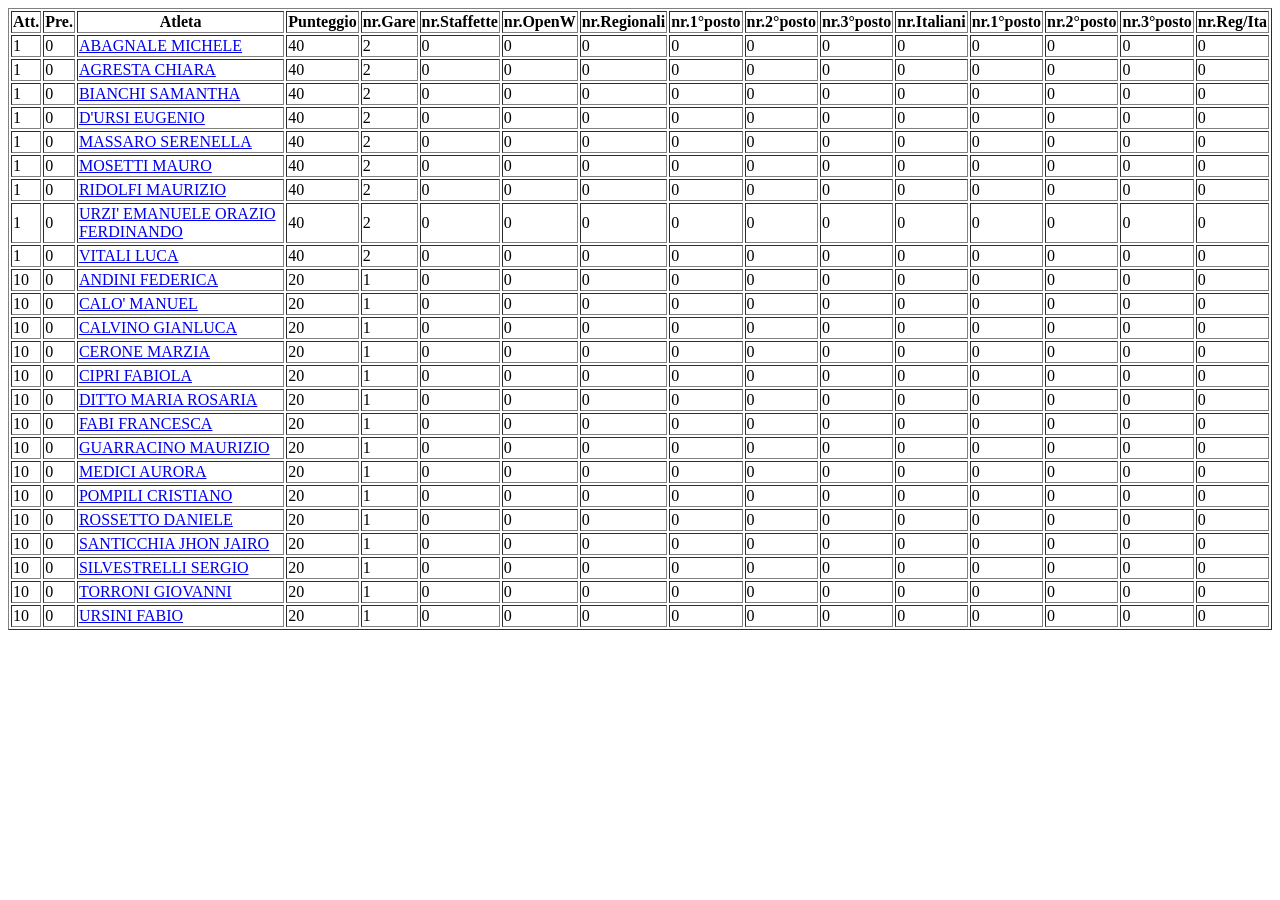
<file: risultati/IRON_2026.html>
<!DOCTYPE html>

            <html lang="it">

            <head>

                <meta charset="UTF-8"> <!-- codifica UTF8 -->

                <title>IRON_2026</title> <!-- titolo della scheda browser -->

            </head>
            <script>

                function applicaFiltri() {
                    const atleta =                                                    // legge il testo atleta
                        document.getElementById('txtAtleta')
                            .value
                            .trim()
                            .toUpperCase();


                    const righe =                                                     // recupera tutte le righe
                        document.querySelectorAll('#corpoTabella tr');

                    righe.forEach(
                        function (riga) {

                            const testoAtleta =
                                riga.dataset.atleta              // legge data-atleta
                                    .trim()
                                    .toUpperCase();


                            let visibile = true;                                      // inizialmente visibile

                            if (
                                atleta !== '' &&                                      // filtro atleta valorizzato
                                !testoAtleta.includes(atleta)                         // atleta non trovato
                            ) {
                                visibile = false;                                     // nasconde la riga
                            }

                            riga.style.display =                                      // mostra o nasconde
                                visibile
                                    ? 'table-row'                                     // visualizza la riga
                                    : 'none';                                         // nasconde la riga

                        }
                    );


                }

                function ordinaTabella(campo) {                                        // ordina la tabella

                    const corpoTabella =
                        document.getElementById('corpoTabella');                       // tbody iron

                    const righe =
                        Array.from(
                            corpoTabella.querySelectorAll('tr')
                        );                                                             // tutte le righe

                    righe.sort(
                        function (a, b) {

                            // ==========================================================
                            // ATLETA
                            // ==========================================================

                            if (campo === 'atleta') {

                                return a.dataset.atleta
                                    .localeCompare(
                                        b.dataset.atleta
                                    );

                            }

                                       }
            </script>

            <body>

                <!-- =============================================================== -->
                <!-- TITOLO PAGINA                                                   -->
                <!-- =============================================================== -->

                <!-- =============================================================== -->
                <!-- FILTRI GESTITI DALLA PAGINA PRINCIPALE DEL SITO                 -->
                <!-- =============================================================== -->

                <!-- =============================================================== -->
                <!-- TABELLA CLASSIFICA                                               -->
                <!-- =============================================================== -->

                <table id="tabellaIron" border="1"> <!-- tabella iron -->

                    <thead>

                        <tr>    
                            <th>Att.</th>
                            <th>Pre.</th>
                            <th>Atleta</th>
                            <th>Punteggio</th>
                            <th>nr.Gare</th>                           
                            <th>nr.Staffette </th>
                            <th>nr.OpenW</th>                            
                            <th>nr.Regionali</th>
                            <th>nr.1°posto</th>
                            <th>nr.2°posto</th>                                                        
                            <th>nr.3°posto</th>
                            <th>nr.Italiani</th>
                            <th>nr.1°posto</th>
                            <th>nr.2°posto</th>                                                        
                            <th>nr.3°posto</th>                            
                            <th>nr.Reg/Ita</th>                            
                                                                            
                         </tr>

                    </thead>

                    <tbody id="corpoTabella">

                        
            <tr data-atleta="ABAGNALE MICHELE">       

                <td>1</td>        
                <td>0</td>      
                <td>
  <a href="IRONDET_2026.html#A_1">
    ABAGNALE MICHELE
  </a>
</td>       
                <td>40</td>       
                <td>2</td>             
                <td>0</td>        
                <td>0</td>           
                <td>0</td>        
                <td>0</td>        
                <td>0</td>        
                <td>0</td>        
                <td>0</td>         
                <td>0</td>        
                <td>0</td>        
                <td>0</td>        
                <td>0</td>       

            </tr>                                   

            
            <tr data-atleta="AGRESTA CHIARA">       

                <td>1</td>        
                <td>0</td>      
                <td>
  <a href="IRONDET_2026.html#A_2">
    AGRESTA CHIARA
  </a>
</td>       
                <td>40</td>       
                <td>2</td>             
                <td>0</td>        
                <td>0</td>           
                <td>0</td>        
                <td>0</td>        
                <td>0</td>        
                <td>0</td>        
                <td>0</td>         
                <td>0</td>        
                <td>0</td>        
                <td>0</td>        
                <td>0</td>       

            </tr>                                   

            
            <tr data-atleta="BIANCHI SAMANTHA">       

                <td>1</td>        
                <td>0</td>      
                <td>
  <a href="IRONDET_2026.html#A_11">
    BIANCHI SAMANTHA
  </a>
</td>       
                <td>40</td>       
                <td>2</td>             
                <td>0</td>        
                <td>0</td>           
                <td>0</td>        
                <td>0</td>        
                <td>0</td>        
                <td>0</td>        
                <td>0</td>         
                <td>0</td>        
                <td>0</td>        
                <td>0</td>        
                <td>0</td>       

            </tr>                                   

            
            <tr data-atleta="D'URSI EUGENIO">       

                <td>1</td>        
                <td>0</td>      
                <td>
  <a href="IRONDET_2026.html#A_44">
    D'URSI EUGENIO
  </a>
</td>       
                <td>40</td>       
                <td>2</td>             
                <td>0</td>        
                <td>0</td>           
                <td>0</td>        
                <td>0</td>        
                <td>0</td>        
                <td>0</td>        
                <td>0</td>         
                <td>0</td>        
                <td>0</td>        
                <td>0</td>        
                <td>0</td>       

            </tr>                                   

            
            <tr data-atleta="MASSARO SERENELLA">       

                <td>1</td>        
                <td>0</td>      
                <td>
  <a href="IRONDET_2026.html#A_72">
    MASSARO SERENELLA
  </a>
</td>       
                <td>40</td>       
                <td>2</td>             
                <td>0</td>        
                <td>0</td>           
                <td>0</td>        
                <td>0</td>        
                <td>0</td>        
                <td>0</td>        
                <td>0</td>         
                <td>0</td>        
                <td>0</td>        
                <td>0</td>        
                <td>0</td>       

            </tr>                                   

            
            <tr data-atleta="MOSETTI MAURO">       

                <td>1</td>        
                <td>0</td>      
                <td>
  <a href="IRONDET_2026.html#A_76">
    MOSETTI MAURO
  </a>
</td>       
                <td>40</td>       
                <td>2</td>             
                <td>0</td>        
                <td>0</td>           
                <td>0</td>        
                <td>0</td>        
                <td>0</td>        
                <td>0</td>        
                <td>0</td>         
                <td>0</td>        
                <td>0</td>        
                <td>0</td>        
                <td>0</td>       

            </tr>                                   

            
            <tr data-atleta="RIDOLFI MAURIZIO">       

                <td>1</td>        
                <td>0</td>      
                <td>
  <a href="IRONDET_2026.html#A_95">
    RIDOLFI MAURIZIO
  </a>
</td>       
                <td>40</td>       
                <td>2</td>             
                <td>0</td>        
                <td>0</td>           
                <td>0</td>        
                <td>0</td>        
                <td>0</td>        
                <td>0</td>        
                <td>0</td>         
                <td>0</td>        
                <td>0</td>        
                <td>0</td>        
                <td>0</td>       

            </tr>                                   

            
            <tr data-atleta="URZI' EMANUELE ORAZIO FERDINANDO">       

                <td>1</td>        
                <td>0</td>      
                <td>
  <a href="IRONDET_2026.html#A_112">
    URZI' EMANUELE ORAZIO FERDINANDO
  </a>
</td>       
                <td>40</td>       
                <td>2</td>             
                <td>0</td>        
                <td>0</td>           
                <td>0</td>        
                <td>0</td>        
                <td>0</td>        
                <td>0</td>        
                <td>0</td>         
                <td>0</td>        
                <td>0</td>        
                <td>0</td>        
                <td>0</td>       

            </tr>                                   

            
            <tr data-atleta="VITALI LUCA">       

                <td>1</td>        
                <td>0</td>      
                <td>
  <a href="IRONDET_2026.html#A_116">
    VITALI LUCA
  </a>
</td>       
                <td>40</td>       
                <td>2</td>             
                <td>0</td>        
                <td>0</td>           
                <td>0</td>        
                <td>0</td>        
                <td>0</td>        
                <td>0</td>        
                <td>0</td>         
                <td>0</td>        
                <td>0</td>        
                <td>0</td>        
                <td>0</td>       

            </tr>                                   

            
            <tr data-atleta="ANDINI FEDERICA">       

                <td>10</td>        
                <td>0</td>      
                <td>
  <a href="IRONDET_2026.html#A_7">
    ANDINI FEDERICA
  </a>
</td>       
                <td>20</td>       
                <td>1</td>             
                <td>0</td>        
                <td>0</td>           
                <td>0</td>        
                <td>0</td>        
                <td>0</td>        
                <td>0</td>        
                <td>0</td>         
                <td>0</td>        
                <td>0</td>        
                <td>0</td>        
                <td>0</td>       

            </tr>                                   

            
            <tr data-atleta="CALO' MANUEL">       

                <td>10</td>        
                <td>0</td>      
                <td>
  <a href="IRONDET_2026.html#A_15">
    CALO' MANUEL
  </a>
</td>       
                <td>20</td>       
                <td>1</td>             
                <td>0</td>        
                <td>0</td>           
                <td>0</td>        
                <td>0</td>        
                <td>0</td>        
                <td>0</td>        
                <td>0</td>         
                <td>0</td>        
                <td>0</td>        
                <td>0</td>        
                <td>0</td>       

            </tr>                                   

            
            <tr data-atleta="CALVINO GIANLUCA">       

                <td>10</td>        
                <td>0</td>      
                <td>
  <a href="IRONDET_2026.html#A_16">
    CALVINO GIANLUCA
  </a>
</td>       
                <td>20</td>       
                <td>1</td>             
                <td>0</td>        
                <td>0</td>           
                <td>0</td>        
                <td>0</td>        
                <td>0</td>        
                <td>0</td>        
                <td>0</td>         
                <td>0</td>        
                <td>0</td>        
                <td>0</td>        
                <td>0</td>       

            </tr>                                   

            
            <tr data-atleta="CERONE MARZIA">       

                <td>10</td>        
                <td>0</td>      
                <td>
  <a href="IRONDET_2026.html#A_22">
    CERONE MARZIA
  </a>
</td>       
                <td>20</td>       
                <td>1</td>             
                <td>0</td>        
                <td>0</td>           
                <td>0</td>        
                <td>0</td>        
                <td>0</td>        
                <td>0</td>        
                <td>0</td>         
                <td>0</td>        
                <td>0</td>        
                <td>0</td>        
                <td>0</td>       

            </tr>                                   

            
            <tr data-atleta="CIPRI FABIOLA">       

                <td>10</td>        
                <td>0</td>      
                <td>
  <a href="IRONDET_2026.html#A_26">
    CIPRI FABIOLA
  </a>
</td>       
                <td>20</td>       
                <td>1</td>             
                <td>0</td>        
                <td>0</td>           
                <td>0</td>        
                <td>0</td>        
                <td>0</td>        
                <td>0</td>        
                <td>0</td>         
                <td>0</td>        
                <td>0</td>        
                <td>0</td>        
                <td>0</td>       

            </tr>                                   

            
            <tr data-atleta="DITTO MARIA ROSARIA">       

                <td>10</td>        
                <td>0</td>      
                <td>
  <a href="IRONDET_2026.html#A_42">
    DITTO MARIA ROSARIA
  </a>
</td>       
                <td>20</td>       
                <td>1</td>             
                <td>0</td>        
                <td>0</td>           
                <td>0</td>        
                <td>0</td>        
                <td>0</td>        
                <td>0</td>        
                <td>0</td>         
                <td>0</td>        
                <td>0</td>        
                <td>0</td>        
                <td>0</td>       

            </tr>                                   

            
            <tr data-atleta="FABI FRANCESCA">       

                <td>10</td>        
                <td>0</td>      
                <td>
  <a href="IRONDET_2026.html#A_45">
    FABI FRANCESCA
  </a>
</td>       
                <td>20</td>       
                <td>1</td>             
                <td>0</td>        
                <td>0</td>           
                <td>0</td>        
                <td>0</td>        
                <td>0</td>        
                <td>0</td>        
                <td>0</td>         
                <td>0</td>        
                <td>0</td>        
                <td>0</td>        
                <td>0</td>       

            </tr>                                   

            
            <tr data-atleta="GUARRACINO MAURIZIO">       

                <td>10</td>        
                <td>0</td>      
                <td>
  <a href="IRONDET_2026.html#A_58">
    GUARRACINO MAURIZIO
  </a>
</td>       
                <td>20</td>       
                <td>1</td>             
                <td>0</td>        
                <td>0</td>           
                <td>0</td>        
                <td>0</td>        
                <td>0</td>        
                <td>0</td>        
                <td>0</td>         
                <td>0</td>        
                <td>0</td>        
                <td>0</td>        
                <td>0</td>       

            </tr>                                   

            
            <tr data-atleta="MEDICI AURORA">       

                <td>10</td>        
                <td>0</td>      
                <td>
  <a href="IRONDET_2026.html#A_73">
    MEDICI AURORA
  </a>
</td>       
                <td>20</td>       
                <td>1</td>             
                <td>0</td>        
                <td>0</td>           
                <td>0</td>        
                <td>0</td>        
                <td>0</td>        
                <td>0</td>        
                <td>0</td>         
                <td>0</td>        
                <td>0</td>        
                <td>0</td>        
                <td>0</td>       

            </tr>                                   

            
            <tr data-atleta="POMPILI CRISTIANO">       

                <td>10</td>        
                <td>0</td>      
                <td>
  <a href="IRONDET_2026.html#A_87">
    POMPILI CRISTIANO
  </a>
</td>       
                <td>20</td>       
                <td>1</td>             
                <td>0</td>        
                <td>0</td>           
                <td>0</td>        
                <td>0</td>        
                <td>0</td>        
                <td>0</td>        
                <td>0</td>         
                <td>0</td>        
                <td>0</td>        
                <td>0</td>        
                <td>0</td>       

            </tr>                                   

            
            <tr data-atleta="ROSSETTO DANIELE">       

                <td>10</td>        
                <td>0</td>      
                <td>
  <a href="IRONDET_2026.html#A_98">
    ROSSETTO DANIELE
  </a>
</td>       
                <td>20</td>       
                <td>1</td>             
                <td>0</td>        
                <td>0</td>           
                <td>0</td>        
                <td>0</td>        
                <td>0</td>        
                <td>0</td>        
                <td>0</td>         
                <td>0</td>        
                <td>0</td>        
                <td>0</td>        
                <td>0</td>       

            </tr>                                   

            
            <tr data-atleta="SANTICCHIA JHON JAIRO">       

                <td>10</td>        
                <td>0</td>      
                <td>
  <a href="IRONDET_2026.html#A_103">
    SANTICCHIA JHON JAIRO
  </a>
</td>       
                <td>20</td>       
                <td>1</td>             
                <td>0</td>        
                <td>0</td>           
                <td>0</td>        
                <td>0</td>        
                <td>0</td>        
                <td>0</td>        
                <td>0</td>         
                <td>0</td>        
                <td>0</td>        
                <td>0</td>        
                <td>0</td>       

            </tr>                                   

            
            <tr data-atleta="SILVESTRELLI SERGIO">       

                <td>10</td>        
                <td>0</td>      
                <td>
  <a href="IRONDET_2026.html#A_107">
    SILVESTRELLI SERGIO
  </a>
</td>       
                <td>20</td>       
                <td>1</td>             
                <td>0</td>        
                <td>0</td>           
                <td>0</td>        
                <td>0</td>        
                <td>0</td>        
                <td>0</td>        
                <td>0</td>         
                <td>0</td>        
                <td>0</td>        
                <td>0</td>        
                <td>0</td>       

            </tr>                                   

            
            <tr data-atleta="TORRONI GIOVANNI">       

                <td>10</td>        
                <td>0</td>      
                <td>
  <a href="IRONDET_2026.html#A_110">
    TORRONI GIOVANNI
  </a>
</td>       
                <td>20</td>       
                <td>1</td>             
                <td>0</td>        
                <td>0</td>           
                <td>0</td>        
                <td>0</td>        
                <td>0</td>        
                <td>0</td>        
                <td>0</td>         
                <td>0</td>        
                <td>0</td>        
                <td>0</td>        
                <td>0</td>       

            </tr>                                   

            
            <tr data-atleta="URSINI FABIO">       

                <td>10</td>        
                <td>0</td>      
                <td>
  <a href="IRONDET_2026.html#A_111">
    URSINI FABIO
  </a>
</td>       
                <td>20</td>       
                <td>1</td>             
                <td>0</td>        
                <td>0</td>           
                <td>0</td>        
                <td>0</td>        
                <td>0</td>        
                <td>0</td>        
                <td>0</td>         
                <td>0</td>        
                <td>0</td>        
                <td>0</td>        
                <td>0</td>       

            </tr>                                   

            

                    </tbody>

                </table>

            </body>

            </html>
</file>
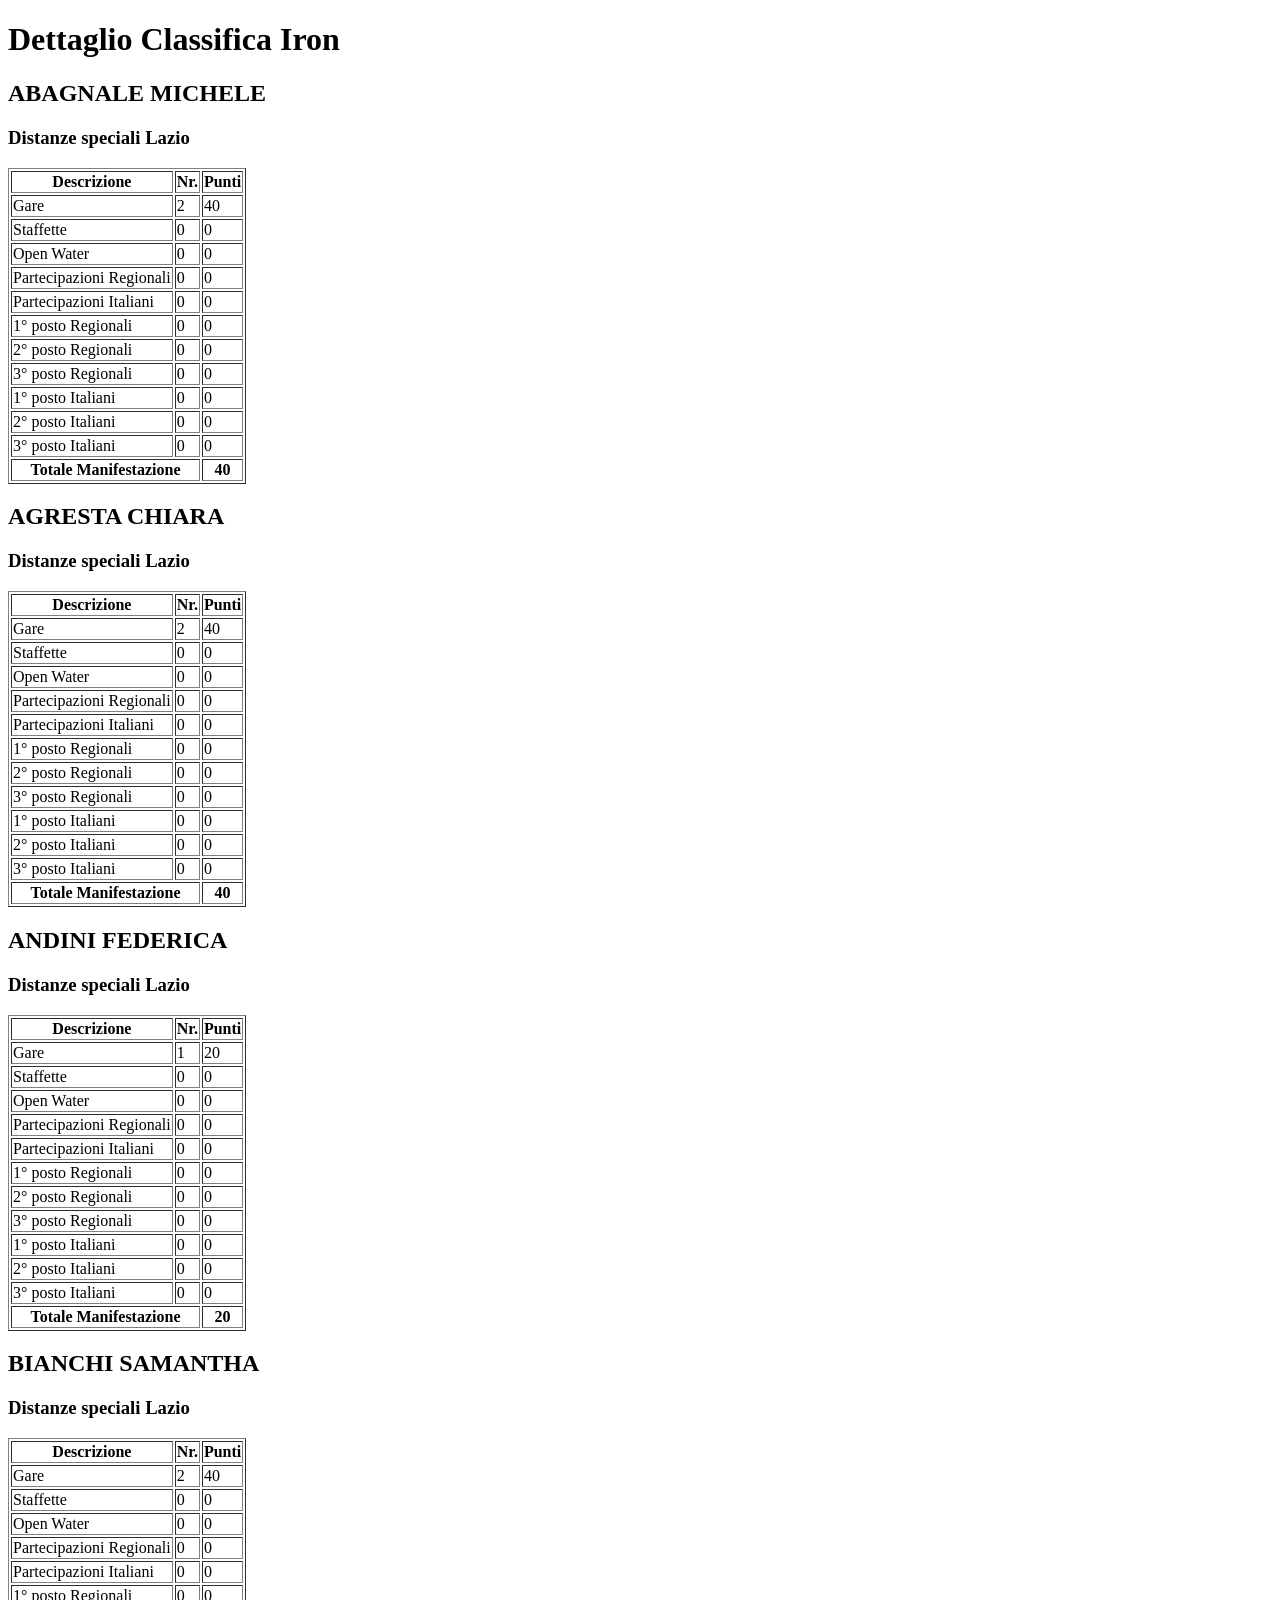
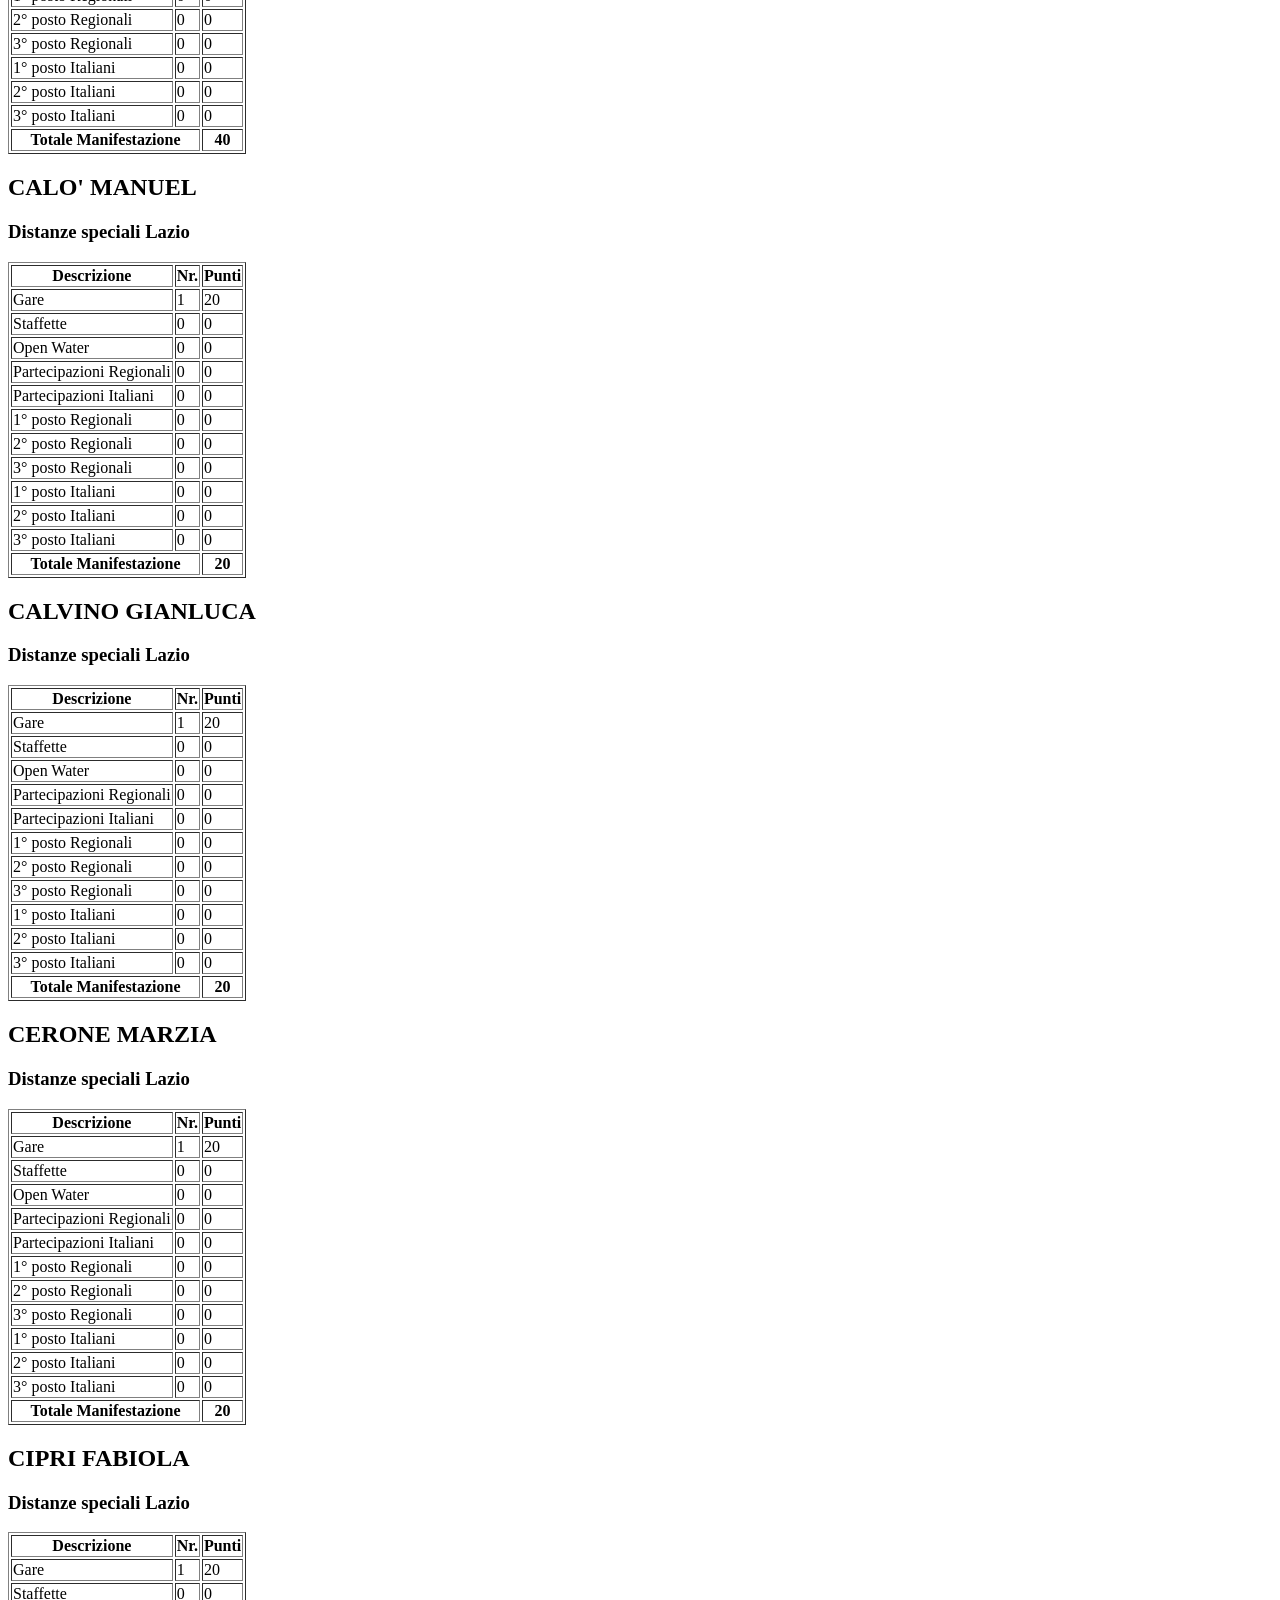
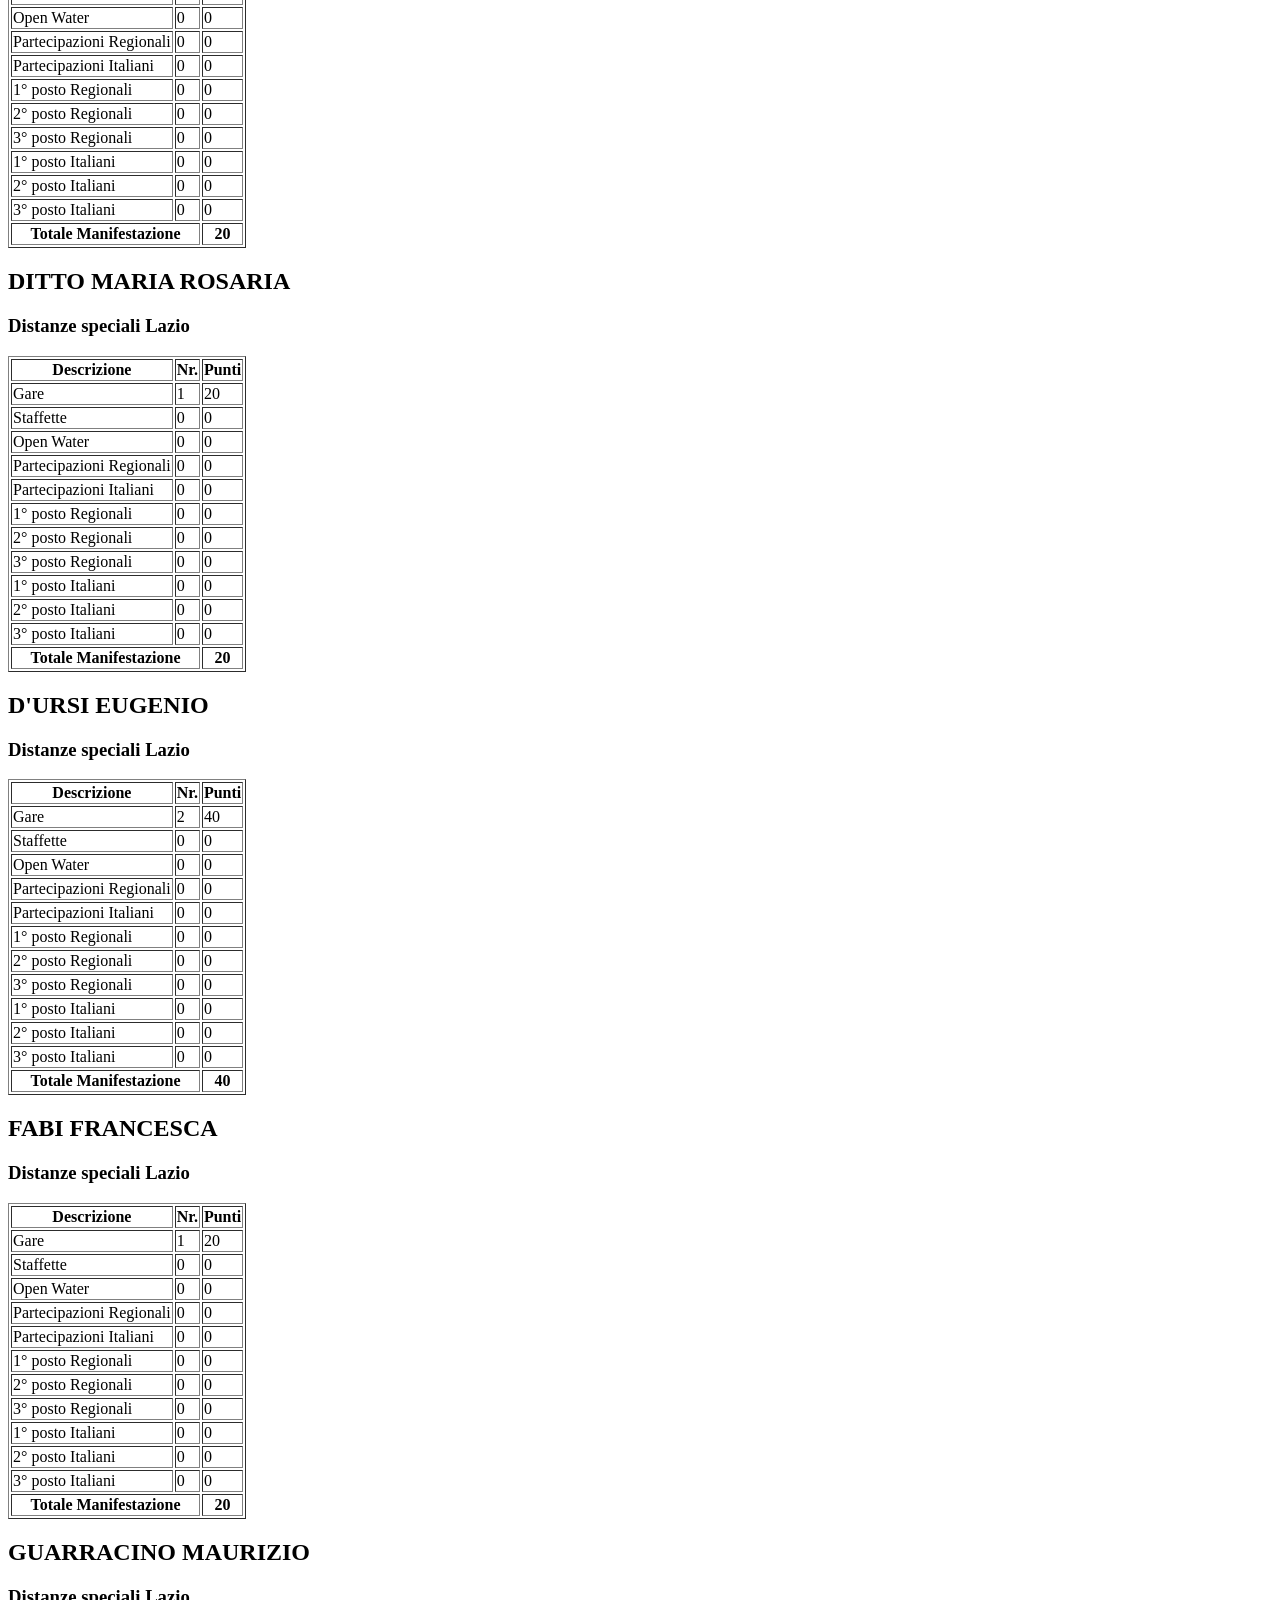
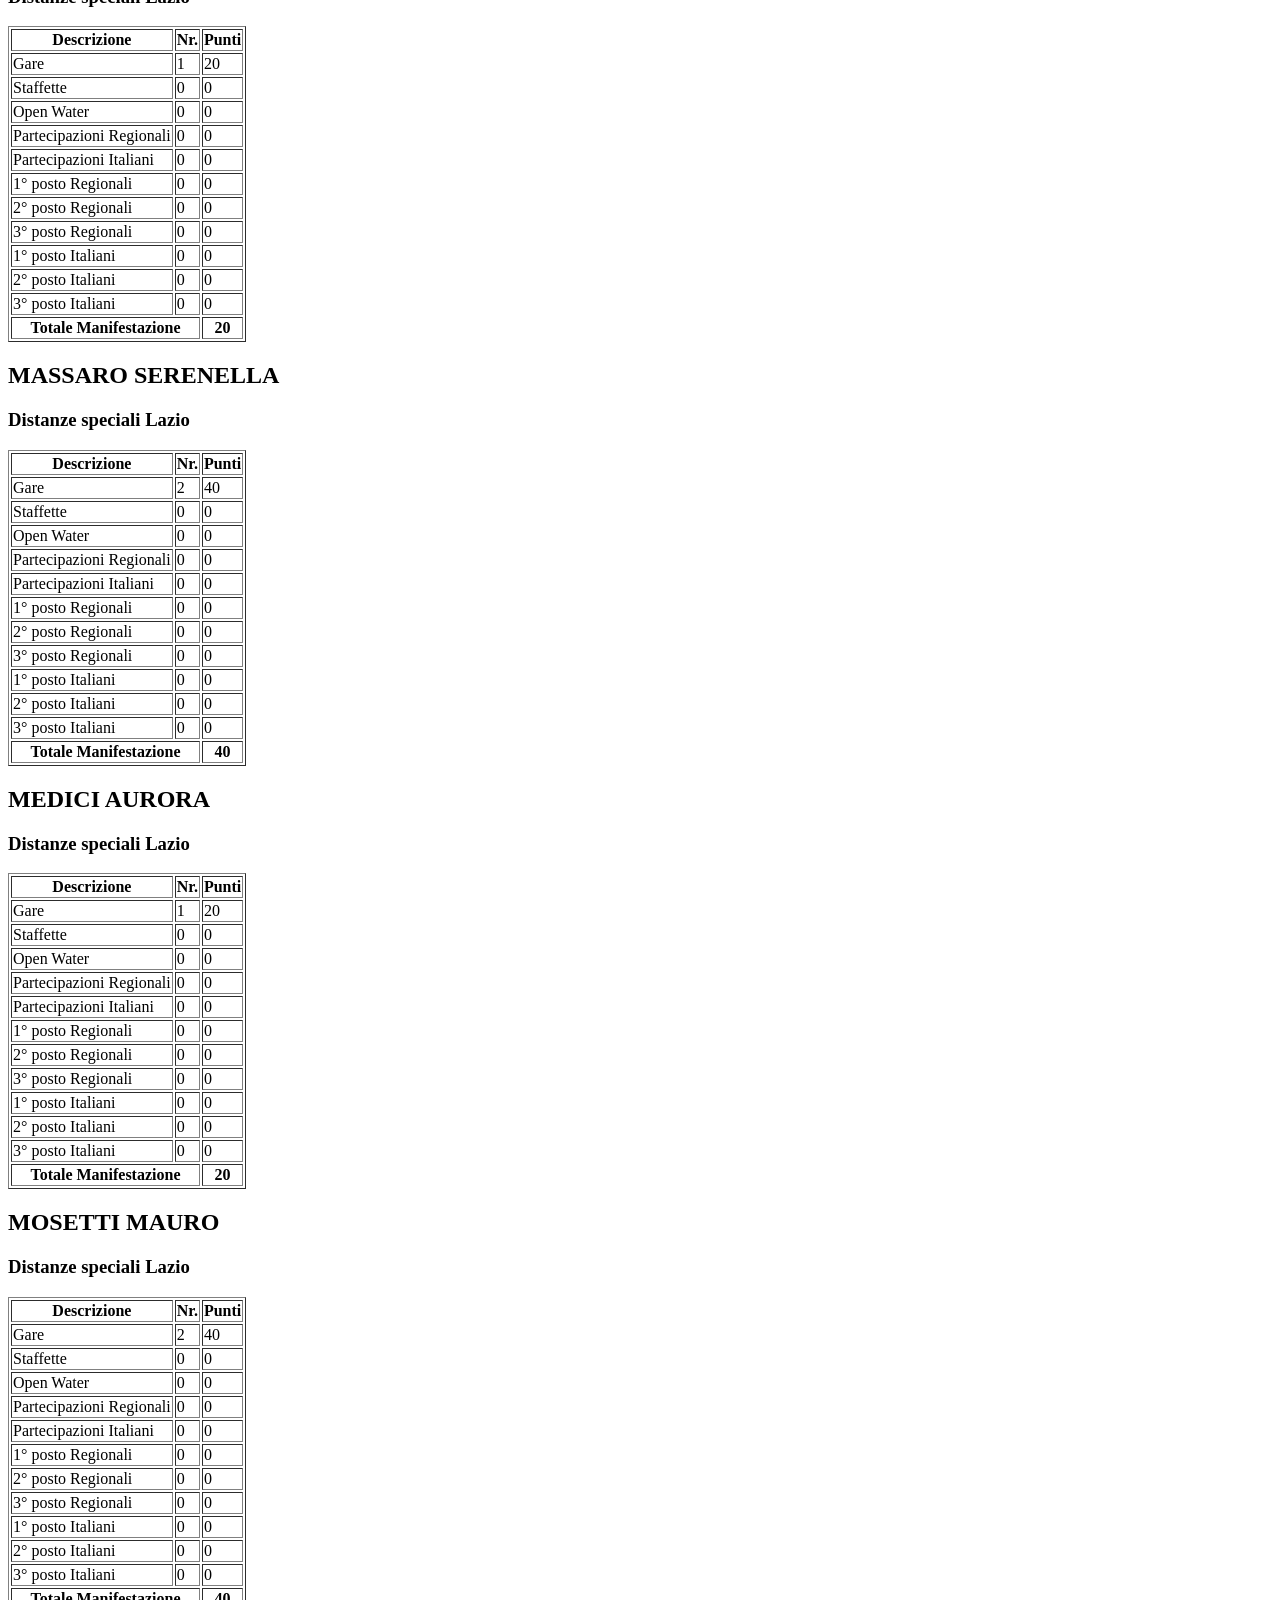
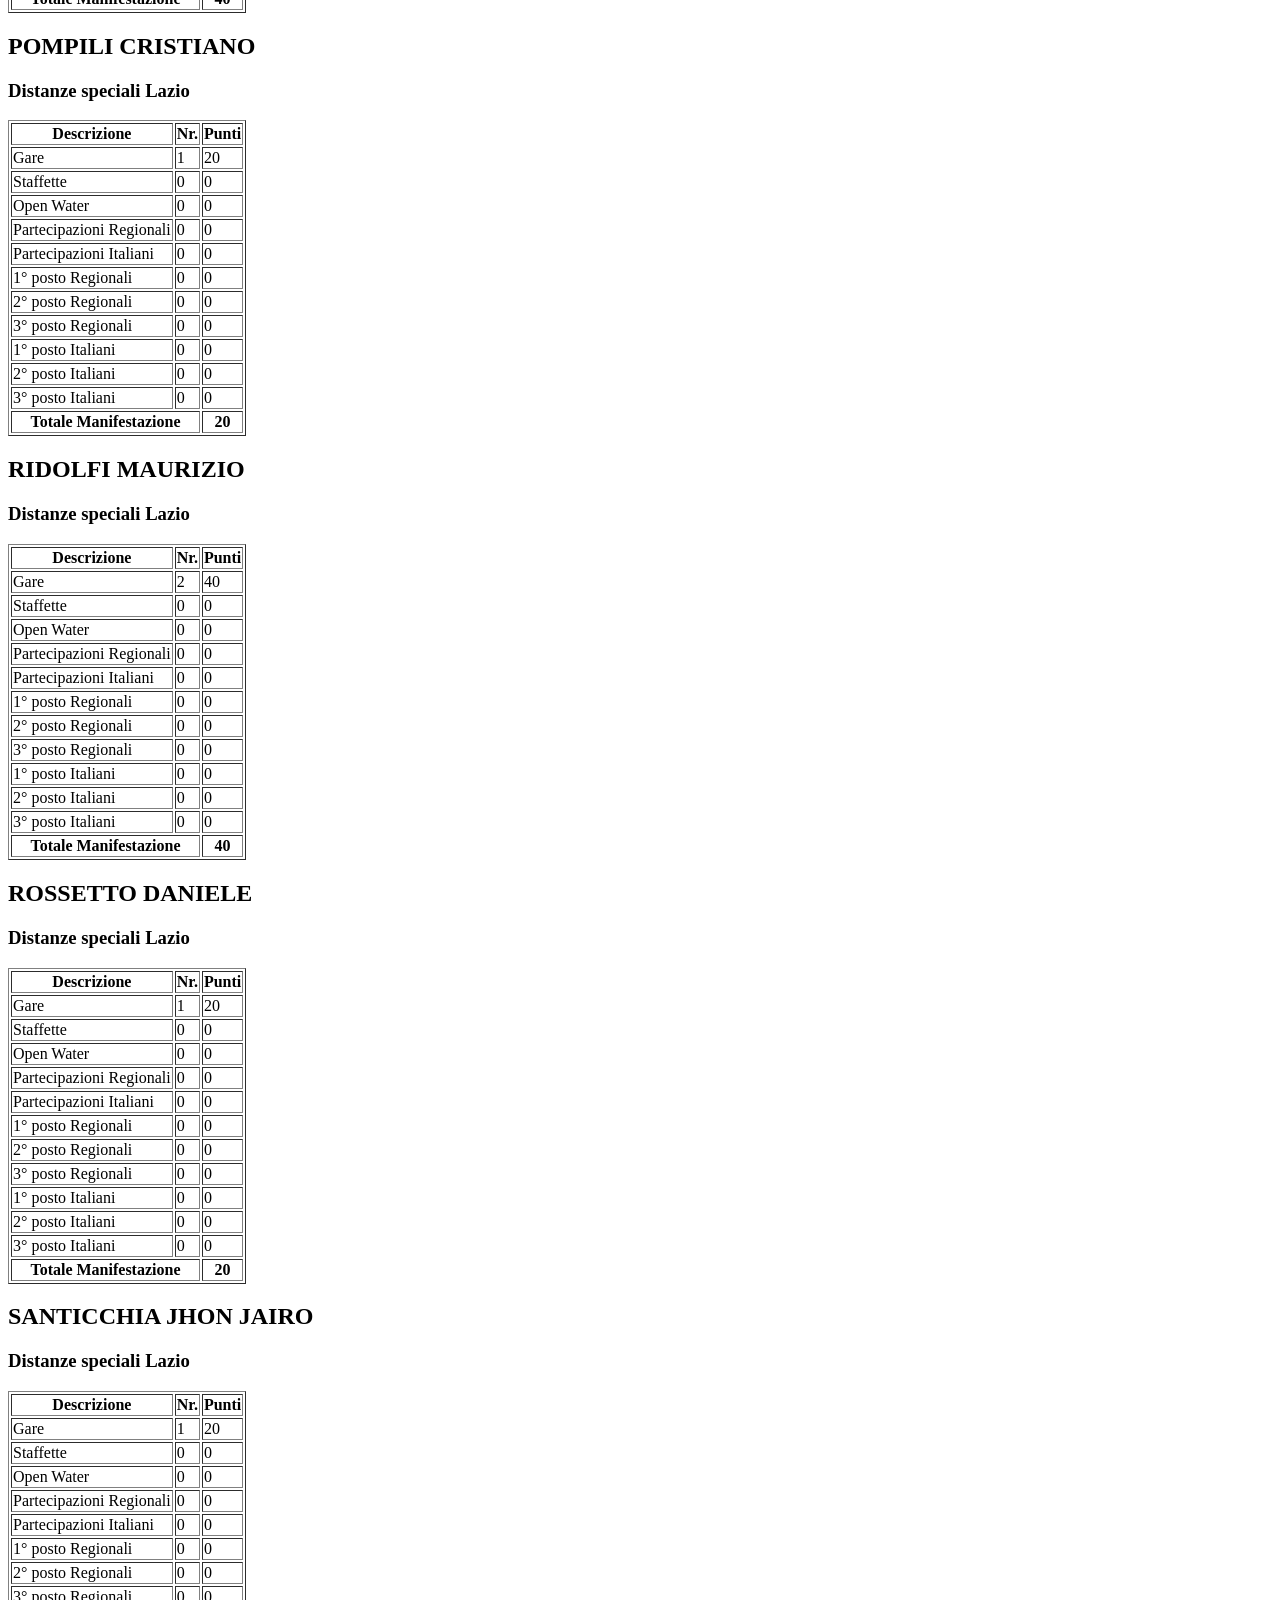
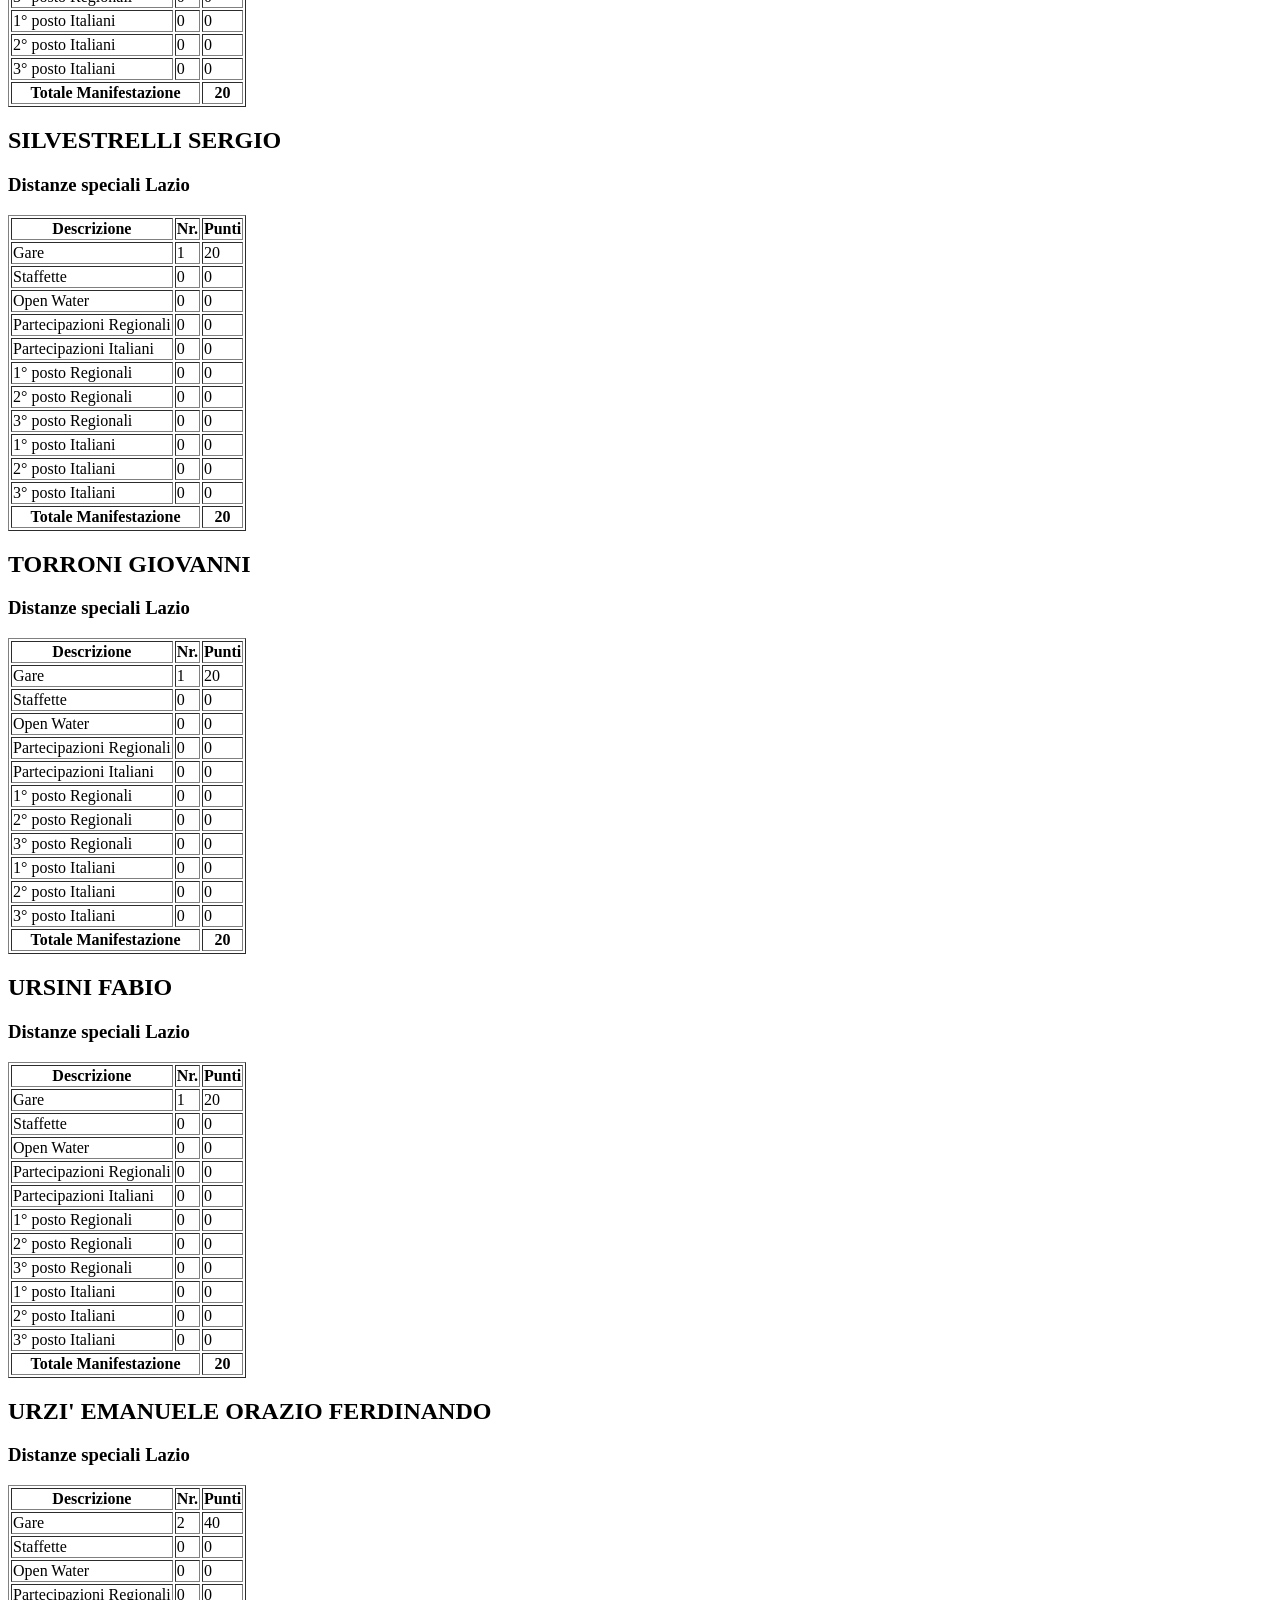
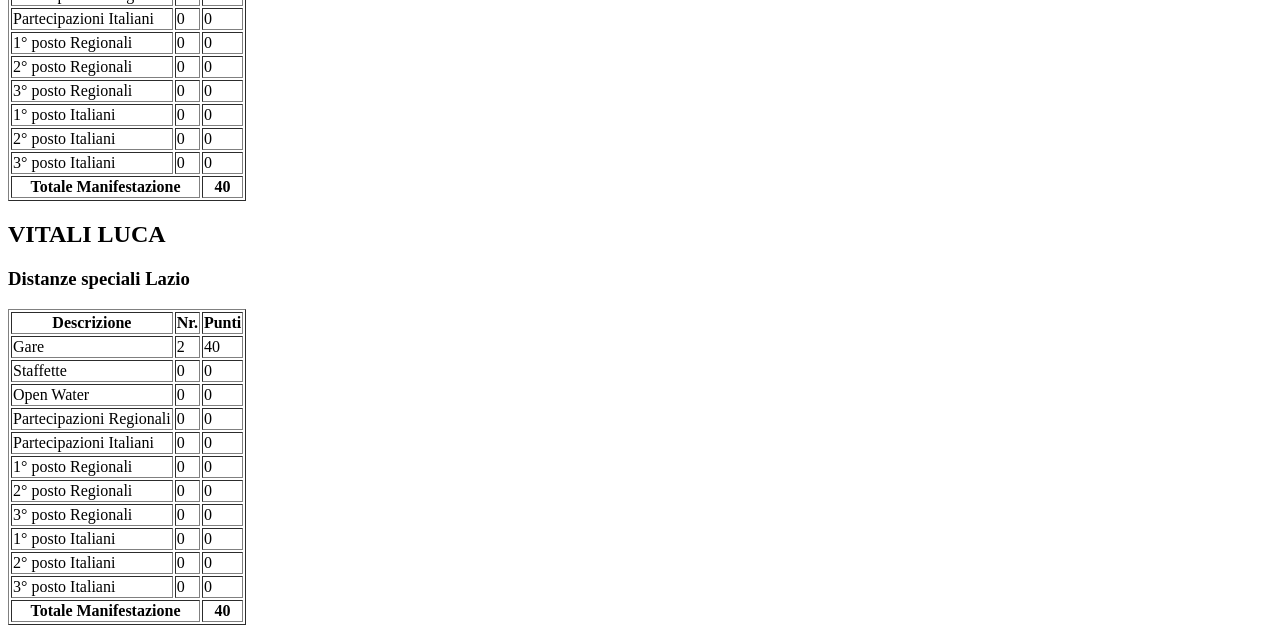
<file: risultati/IRONDET_2026.html>
<!DOCTYPE html>

<html lang="it">

<head>

    <meta charset="UTF-8">

    <title>IRONDET_2026</title>

</head>

<body>

    <h1>
        Dettaglio Classifica Iron
    </h1>

              <h2 id="A_1">
            ABAGNALE MICHELE
          </h2>
                <div class="scheda-manifestazione">

          <h3>Distanze speciali Lazio</h3>

          <table border="1">

            <tr>
              <th>Descrizione</th>
              <th>Nr.</th>
              <th>Punti</th>
            </tr>

            <tr>
              <td>Gare</td>
              <td>2</td>
              <td>40</td>
            </tr>

            <tr>
              <td>Staffette</td>
              <td>0</td>
              <td>0</td>
            </tr>

            <tr>
              <td>Open Water</td>
              <td>0</td>
              <td>0</td>
            </tr>

            <tr>
              <td>Partecipazioni Regionali</td>
              <td>0</td>
              <td>0</td>
            </tr>

            <tr>
              <td>Partecipazioni Italiani</td>
              <td>0</td>
              <td>0</td>
            </tr>

            <tr>
              <td>1° posto Regionali</td>
              <td>0</td>
              <td>0</td>
            </tr>

            <tr>
              <td>2° posto Regionali</td>
              <td>0</td>
              <td>0</td>
            </tr>

            <tr>
              <td>3° posto Regionali</td>
              <td>0</td>
              <td>0</td>
            </tr>

            <tr>
              <td>1° posto Italiani</td>
              <td>0</td>
              <td>0</td>
            </tr>

            <tr>
              <td>2° posto Italiani</td>
              <td>0</td>
              <td>0</td>
            </tr>

            <tr>
              <td>3° posto Italiani</td>
              <td>0</td>
              <td>0</td>
            </tr>

            <tr>
              <th colspan="2">
                Totale Manifestazione
              </th>
              <th>40</th>
            </tr>

          </table>

        </div>
                <h2 id="A_2">
            AGRESTA CHIARA
          </h2>
                <div class="scheda-manifestazione">

          <h3>Distanze speciali Lazio</h3>

          <table border="1">

            <tr>
              <th>Descrizione</th>
              <th>Nr.</th>
              <th>Punti</th>
            </tr>

            <tr>
              <td>Gare</td>
              <td>2</td>
              <td>40</td>
            </tr>

            <tr>
              <td>Staffette</td>
              <td>0</td>
              <td>0</td>
            </tr>

            <tr>
              <td>Open Water</td>
              <td>0</td>
              <td>0</td>
            </tr>

            <tr>
              <td>Partecipazioni Regionali</td>
              <td>0</td>
              <td>0</td>
            </tr>

            <tr>
              <td>Partecipazioni Italiani</td>
              <td>0</td>
              <td>0</td>
            </tr>

            <tr>
              <td>1° posto Regionali</td>
              <td>0</td>
              <td>0</td>
            </tr>

            <tr>
              <td>2° posto Regionali</td>
              <td>0</td>
              <td>0</td>
            </tr>

            <tr>
              <td>3° posto Regionali</td>
              <td>0</td>
              <td>0</td>
            </tr>

            <tr>
              <td>1° posto Italiani</td>
              <td>0</td>
              <td>0</td>
            </tr>

            <tr>
              <td>2° posto Italiani</td>
              <td>0</td>
              <td>0</td>
            </tr>

            <tr>
              <td>3° posto Italiani</td>
              <td>0</td>
              <td>0</td>
            </tr>

            <tr>
              <th colspan="2">
                Totale Manifestazione
              </th>
              <th>40</th>
            </tr>

          </table>

        </div>
                <h2 id="A_7">
            ANDINI FEDERICA
          </h2>
                <div class="scheda-manifestazione">

          <h3>Distanze speciali Lazio</h3>

          <table border="1">

            <tr>
              <th>Descrizione</th>
              <th>Nr.</th>
              <th>Punti</th>
            </tr>

            <tr>
              <td>Gare</td>
              <td>1</td>
              <td>20</td>
            </tr>

            <tr>
              <td>Staffette</td>
              <td>0</td>
              <td>0</td>
            </tr>

            <tr>
              <td>Open Water</td>
              <td>0</td>
              <td>0</td>
            </tr>

            <tr>
              <td>Partecipazioni Regionali</td>
              <td>0</td>
              <td>0</td>
            </tr>

            <tr>
              <td>Partecipazioni Italiani</td>
              <td>0</td>
              <td>0</td>
            </tr>

            <tr>
              <td>1° posto Regionali</td>
              <td>0</td>
              <td>0</td>
            </tr>

            <tr>
              <td>2° posto Regionali</td>
              <td>0</td>
              <td>0</td>
            </tr>

            <tr>
              <td>3° posto Regionali</td>
              <td>0</td>
              <td>0</td>
            </tr>

            <tr>
              <td>1° posto Italiani</td>
              <td>0</td>
              <td>0</td>
            </tr>

            <tr>
              <td>2° posto Italiani</td>
              <td>0</td>
              <td>0</td>
            </tr>

            <tr>
              <td>3° posto Italiani</td>
              <td>0</td>
              <td>0</td>
            </tr>

            <tr>
              <th colspan="2">
                Totale Manifestazione
              </th>
              <th>20</th>
            </tr>

          </table>

        </div>
                <h2 id="A_11">
            BIANCHI SAMANTHA
          </h2>
                <div class="scheda-manifestazione">

          <h3>Distanze speciali Lazio</h3>

          <table border="1">

            <tr>
              <th>Descrizione</th>
              <th>Nr.</th>
              <th>Punti</th>
            </tr>

            <tr>
              <td>Gare</td>
              <td>2</td>
              <td>40</td>
            </tr>

            <tr>
              <td>Staffette</td>
              <td>0</td>
              <td>0</td>
            </tr>

            <tr>
              <td>Open Water</td>
              <td>0</td>
              <td>0</td>
            </tr>

            <tr>
              <td>Partecipazioni Regionali</td>
              <td>0</td>
              <td>0</td>
            </tr>

            <tr>
              <td>Partecipazioni Italiani</td>
              <td>0</td>
              <td>0</td>
            </tr>

            <tr>
              <td>1° posto Regionali</td>
              <td>0</td>
              <td>0</td>
            </tr>

            <tr>
              <td>2° posto Regionali</td>
              <td>0</td>
              <td>0</td>
            </tr>

            <tr>
              <td>3° posto Regionali</td>
              <td>0</td>
              <td>0</td>
            </tr>

            <tr>
              <td>1° posto Italiani</td>
              <td>0</td>
              <td>0</td>
            </tr>

            <tr>
              <td>2° posto Italiani</td>
              <td>0</td>
              <td>0</td>
            </tr>

            <tr>
              <td>3° posto Italiani</td>
              <td>0</td>
              <td>0</td>
            </tr>

            <tr>
              <th colspan="2">
                Totale Manifestazione
              </th>
              <th>40</th>
            </tr>

          </table>

        </div>
                <h2 id="A_15">
            CALO' MANUEL
          </h2>
                <div class="scheda-manifestazione">

          <h3>Distanze speciali Lazio</h3>

          <table border="1">

            <tr>
              <th>Descrizione</th>
              <th>Nr.</th>
              <th>Punti</th>
            </tr>

            <tr>
              <td>Gare</td>
              <td>1</td>
              <td>20</td>
            </tr>

            <tr>
              <td>Staffette</td>
              <td>0</td>
              <td>0</td>
            </tr>

            <tr>
              <td>Open Water</td>
              <td>0</td>
              <td>0</td>
            </tr>

            <tr>
              <td>Partecipazioni Regionali</td>
              <td>0</td>
              <td>0</td>
            </tr>

            <tr>
              <td>Partecipazioni Italiani</td>
              <td>0</td>
              <td>0</td>
            </tr>

            <tr>
              <td>1° posto Regionali</td>
              <td>0</td>
              <td>0</td>
            </tr>

            <tr>
              <td>2° posto Regionali</td>
              <td>0</td>
              <td>0</td>
            </tr>

            <tr>
              <td>3° posto Regionali</td>
              <td>0</td>
              <td>0</td>
            </tr>

            <tr>
              <td>1° posto Italiani</td>
              <td>0</td>
              <td>0</td>
            </tr>

            <tr>
              <td>2° posto Italiani</td>
              <td>0</td>
              <td>0</td>
            </tr>

            <tr>
              <td>3° posto Italiani</td>
              <td>0</td>
              <td>0</td>
            </tr>

            <tr>
              <th colspan="2">
                Totale Manifestazione
              </th>
              <th>20</th>
            </tr>

          </table>

        </div>
                <h2 id="A_16">
            CALVINO GIANLUCA
          </h2>
                <div class="scheda-manifestazione">

          <h3>Distanze speciali Lazio</h3>

          <table border="1">

            <tr>
              <th>Descrizione</th>
              <th>Nr.</th>
              <th>Punti</th>
            </tr>

            <tr>
              <td>Gare</td>
              <td>1</td>
              <td>20</td>
            </tr>

            <tr>
              <td>Staffette</td>
              <td>0</td>
              <td>0</td>
            </tr>

            <tr>
              <td>Open Water</td>
              <td>0</td>
              <td>0</td>
            </tr>

            <tr>
              <td>Partecipazioni Regionali</td>
              <td>0</td>
              <td>0</td>
            </tr>

            <tr>
              <td>Partecipazioni Italiani</td>
              <td>0</td>
              <td>0</td>
            </tr>

            <tr>
              <td>1° posto Regionali</td>
              <td>0</td>
              <td>0</td>
            </tr>

            <tr>
              <td>2° posto Regionali</td>
              <td>0</td>
              <td>0</td>
            </tr>

            <tr>
              <td>3° posto Regionali</td>
              <td>0</td>
              <td>0</td>
            </tr>

            <tr>
              <td>1° posto Italiani</td>
              <td>0</td>
              <td>0</td>
            </tr>

            <tr>
              <td>2° posto Italiani</td>
              <td>0</td>
              <td>0</td>
            </tr>

            <tr>
              <td>3° posto Italiani</td>
              <td>0</td>
              <td>0</td>
            </tr>

            <tr>
              <th colspan="2">
                Totale Manifestazione
              </th>
              <th>20</th>
            </tr>

          </table>

        </div>
                <h2 id="A_22">
            CERONE MARZIA
          </h2>
                <div class="scheda-manifestazione">

          <h3>Distanze speciali Lazio</h3>

          <table border="1">

            <tr>
              <th>Descrizione</th>
              <th>Nr.</th>
              <th>Punti</th>
            </tr>

            <tr>
              <td>Gare</td>
              <td>1</td>
              <td>20</td>
            </tr>

            <tr>
              <td>Staffette</td>
              <td>0</td>
              <td>0</td>
            </tr>

            <tr>
              <td>Open Water</td>
              <td>0</td>
              <td>0</td>
            </tr>

            <tr>
              <td>Partecipazioni Regionali</td>
              <td>0</td>
              <td>0</td>
            </tr>

            <tr>
              <td>Partecipazioni Italiani</td>
              <td>0</td>
              <td>0</td>
            </tr>

            <tr>
              <td>1° posto Regionali</td>
              <td>0</td>
              <td>0</td>
            </tr>

            <tr>
              <td>2° posto Regionali</td>
              <td>0</td>
              <td>0</td>
            </tr>

            <tr>
              <td>3° posto Regionali</td>
              <td>0</td>
              <td>0</td>
            </tr>

            <tr>
              <td>1° posto Italiani</td>
              <td>0</td>
              <td>0</td>
            </tr>

            <tr>
              <td>2° posto Italiani</td>
              <td>0</td>
              <td>0</td>
            </tr>

            <tr>
              <td>3° posto Italiani</td>
              <td>0</td>
              <td>0</td>
            </tr>

            <tr>
              <th colspan="2">
                Totale Manifestazione
              </th>
              <th>20</th>
            </tr>

          </table>

        </div>
                <h2 id="A_26">
            CIPRI FABIOLA
          </h2>
                <div class="scheda-manifestazione">

          <h3>Distanze speciali Lazio</h3>

          <table border="1">

            <tr>
              <th>Descrizione</th>
              <th>Nr.</th>
              <th>Punti</th>
            </tr>

            <tr>
              <td>Gare</td>
              <td>1</td>
              <td>20</td>
            </tr>

            <tr>
              <td>Staffette</td>
              <td>0</td>
              <td>0</td>
            </tr>

            <tr>
              <td>Open Water</td>
              <td>0</td>
              <td>0</td>
            </tr>

            <tr>
              <td>Partecipazioni Regionali</td>
              <td>0</td>
              <td>0</td>
            </tr>

            <tr>
              <td>Partecipazioni Italiani</td>
              <td>0</td>
              <td>0</td>
            </tr>

            <tr>
              <td>1° posto Regionali</td>
              <td>0</td>
              <td>0</td>
            </tr>

            <tr>
              <td>2° posto Regionali</td>
              <td>0</td>
              <td>0</td>
            </tr>

            <tr>
              <td>3° posto Regionali</td>
              <td>0</td>
              <td>0</td>
            </tr>

            <tr>
              <td>1° posto Italiani</td>
              <td>0</td>
              <td>0</td>
            </tr>

            <tr>
              <td>2° posto Italiani</td>
              <td>0</td>
              <td>0</td>
            </tr>

            <tr>
              <td>3° posto Italiani</td>
              <td>0</td>
              <td>0</td>
            </tr>

            <tr>
              <th colspan="2">
                Totale Manifestazione
              </th>
              <th>20</th>
            </tr>

          </table>

        </div>
                <h2 id="A_42">
            DITTO MARIA ROSARIA
          </h2>
                <div class="scheda-manifestazione">

          <h3>Distanze speciali Lazio</h3>

          <table border="1">

            <tr>
              <th>Descrizione</th>
              <th>Nr.</th>
              <th>Punti</th>
            </tr>

            <tr>
              <td>Gare</td>
              <td>1</td>
              <td>20</td>
            </tr>

            <tr>
              <td>Staffette</td>
              <td>0</td>
              <td>0</td>
            </tr>

            <tr>
              <td>Open Water</td>
              <td>0</td>
              <td>0</td>
            </tr>

            <tr>
              <td>Partecipazioni Regionali</td>
              <td>0</td>
              <td>0</td>
            </tr>

            <tr>
              <td>Partecipazioni Italiani</td>
              <td>0</td>
              <td>0</td>
            </tr>

            <tr>
              <td>1° posto Regionali</td>
              <td>0</td>
              <td>0</td>
            </tr>

            <tr>
              <td>2° posto Regionali</td>
              <td>0</td>
              <td>0</td>
            </tr>

            <tr>
              <td>3° posto Regionali</td>
              <td>0</td>
              <td>0</td>
            </tr>

            <tr>
              <td>1° posto Italiani</td>
              <td>0</td>
              <td>0</td>
            </tr>

            <tr>
              <td>2° posto Italiani</td>
              <td>0</td>
              <td>0</td>
            </tr>

            <tr>
              <td>3° posto Italiani</td>
              <td>0</td>
              <td>0</td>
            </tr>

            <tr>
              <th colspan="2">
                Totale Manifestazione
              </th>
              <th>20</th>
            </tr>

          </table>

        </div>
                <h2 id="A_44">
            D'URSI EUGENIO
          </h2>
                <div class="scheda-manifestazione">

          <h3>Distanze speciali Lazio</h3>

          <table border="1">

            <tr>
              <th>Descrizione</th>
              <th>Nr.</th>
              <th>Punti</th>
            </tr>

            <tr>
              <td>Gare</td>
              <td>2</td>
              <td>40</td>
            </tr>

            <tr>
              <td>Staffette</td>
              <td>0</td>
              <td>0</td>
            </tr>

            <tr>
              <td>Open Water</td>
              <td>0</td>
              <td>0</td>
            </tr>

            <tr>
              <td>Partecipazioni Regionali</td>
              <td>0</td>
              <td>0</td>
            </tr>

            <tr>
              <td>Partecipazioni Italiani</td>
              <td>0</td>
              <td>0</td>
            </tr>

            <tr>
              <td>1° posto Regionali</td>
              <td>0</td>
              <td>0</td>
            </tr>

            <tr>
              <td>2° posto Regionali</td>
              <td>0</td>
              <td>0</td>
            </tr>

            <tr>
              <td>3° posto Regionali</td>
              <td>0</td>
              <td>0</td>
            </tr>

            <tr>
              <td>1° posto Italiani</td>
              <td>0</td>
              <td>0</td>
            </tr>

            <tr>
              <td>2° posto Italiani</td>
              <td>0</td>
              <td>0</td>
            </tr>

            <tr>
              <td>3° posto Italiani</td>
              <td>0</td>
              <td>0</td>
            </tr>

            <tr>
              <th colspan="2">
                Totale Manifestazione
              </th>
              <th>40</th>
            </tr>

          </table>

        </div>
                <h2 id="A_45">
            FABI FRANCESCA
          </h2>
                <div class="scheda-manifestazione">

          <h3>Distanze speciali Lazio</h3>

          <table border="1">

            <tr>
              <th>Descrizione</th>
              <th>Nr.</th>
              <th>Punti</th>
            </tr>

            <tr>
              <td>Gare</td>
              <td>1</td>
              <td>20</td>
            </tr>

            <tr>
              <td>Staffette</td>
              <td>0</td>
              <td>0</td>
            </tr>

            <tr>
              <td>Open Water</td>
              <td>0</td>
              <td>0</td>
            </tr>

            <tr>
              <td>Partecipazioni Regionali</td>
              <td>0</td>
              <td>0</td>
            </tr>

            <tr>
              <td>Partecipazioni Italiani</td>
              <td>0</td>
              <td>0</td>
            </tr>

            <tr>
              <td>1° posto Regionali</td>
              <td>0</td>
              <td>0</td>
            </tr>

            <tr>
              <td>2° posto Regionali</td>
              <td>0</td>
              <td>0</td>
            </tr>

            <tr>
              <td>3° posto Regionali</td>
              <td>0</td>
              <td>0</td>
            </tr>

            <tr>
              <td>1° posto Italiani</td>
              <td>0</td>
              <td>0</td>
            </tr>

            <tr>
              <td>2° posto Italiani</td>
              <td>0</td>
              <td>0</td>
            </tr>

            <tr>
              <td>3° posto Italiani</td>
              <td>0</td>
              <td>0</td>
            </tr>

            <tr>
              <th colspan="2">
                Totale Manifestazione
              </th>
              <th>20</th>
            </tr>

          </table>

        </div>
                <h2 id="A_58">
            GUARRACINO MAURIZIO
          </h2>
                <div class="scheda-manifestazione">

          <h3>Distanze speciali Lazio</h3>

          <table border="1">

            <tr>
              <th>Descrizione</th>
              <th>Nr.</th>
              <th>Punti</th>
            </tr>

            <tr>
              <td>Gare</td>
              <td>1</td>
              <td>20</td>
            </tr>

            <tr>
              <td>Staffette</td>
              <td>0</td>
              <td>0</td>
            </tr>

            <tr>
              <td>Open Water</td>
              <td>0</td>
              <td>0</td>
            </tr>

            <tr>
              <td>Partecipazioni Regionali</td>
              <td>0</td>
              <td>0</td>
            </tr>

            <tr>
              <td>Partecipazioni Italiani</td>
              <td>0</td>
              <td>0</td>
            </tr>

            <tr>
              <td>1° posto Regionali</td>
              <td>0</td>
              <td>0</td>
            </tr>

            <tr>
              <td>2° posto Regionali</td>
              <td>0</td>
              <td>0</td>
            </tr>

            <tr>
              <td>3° posto Regionali</td>
              <td>0</td>
              <td>0</td>
            </tr>

            <tr>
              <td>1° posto Italiani</td>
              <td>0</td>
              <td>0</td>
            </tr>

            <tr>
              <td>2° posto Italiani</td>
              <td>0</td>
              <td>0</td>
            </tr>

            <tr>
              <td>3° posto Italiani</td>
              <td>0</td>
              <td>0</td>
            </tr>

            <tr>
              <th colspan="2">
                Totale Manifestazione
              </th>
              <th>20</th>
            </tr>

          </table>

        </div>
                <h2 id="A_72">
            MASSARO SERENELLA
          </h2>
                <div class="scheda-manifestazione">

          <h3>Distanze speciali Lazio</h3>

          <table border="1">

            <tr>
              <th>Descrizione</th>
              <th>Nr.</th>
              <th>Punti</th>
            </tr>

            <tr>
              <td>Gare</td>
              <td>2</td>
              <td>40</td>
            </tr>

            <tr>
              <td>Staffette</td>
              <td>0</td>
              <td>0</td>
            </tr>

            <tr>
              <td>Open Water</td>
              <td>0</td>
              <td>0</td>
            </tr>

            <tr>
              <td>Partecipazioni Regionali</td>
              <td>0</td>
              <td>0</td>
            </tr>

            <tr>
              <td>Partecipazioni Italiani</td>
              <td>0</td>
              <td>0</td>
            </tr>

            <tr>
              <td>1° posto Regionali</td>
              <td>0</td>
              <td>0</td>
            </tr>

            <tr>
              <td>2° posto Regionali</td>
              <td>0</td>
              <td>0</td>
            </tr>

            <tr>
              <td>3° posto Regionali</td>
              <td>0</td>
              <td>0</td>
            </tr>

            <tr>
              <td>1° posto Italiani</td>
              <td>0</td>
              <td>0</td>
            </tr>

            <tr>
              <td>2° posto Italiani</td>
              <td>0</td>
              <td>0</td>
            </tr>

            <tr>
              <td>3° posto Italiani</td>
              <td>0</td>
              <td>0</td>
            </tr>

            <tr>
              <th colspan="2">
                Totale Manifestazione
              </th>
              <th>40</th>
            </tr>

          </table>

        </div>
                <h2 id="A_73">
            MEDICI AURORA
          </h2>
                <div class="scheda-manifestazione">

          <h3>Distanze speciali Lazio</h3>

          <table border="1">

            <tr>
              <th>Descrizione</th>
              <th>Nr.</th>
              <th>Punti</th>
            </tr>

            <tr>
              <td>Gare</td>
              <td>1</td>
              <td>20</td>
            </tr>

            <tr>
              <td>Staffette</td>
              <td>0</td>
              <td>0</td>
            </tr>

            <tr>
              <td>Open Water</td>
              <td>0</td>
              <td>0</td>
            </tr>

            <tr>
              <td>Partecipazioni Regionali</td>
              <td>0</td>
              <td>0</td>
            </tr>

            <tr>
              <td>Partecipazioni Italiani</td>
              <td>0</td>
              <td>0</td>
            </tr>

            <tr>
              <td>1° posto Regionali</td>
              <td>0</td>
              <td>0</td>
            </tr>

            <tr>
              <td>2° posto Regionali</td>
              <td>0</td>
              <td>0</td>
            </tr>

            <tr>
              <td>3° posto Regionali</td>
              <td>0</td>
              <td>0</td>
            </tr>

            <tr>
              <td>1° posto Italiani</td>
              <td>0</td>
              <td>0</td>
            </tr>

            <tr>
              <td>2° posto Italiani</td>
              <td>0</td>
              <td>0</td>
            </tr>

            <tr>
              <td>3° posto Italiani</td>
              <td>0</td>
              <td>0</td>
            </tr>

            <tr>
              <th colspan="2">
                Totale Manifestazione
              </th>
              <th>20</th>
            </tr>

          </table>

        </div>
                <h2 id="A_76">
            MOSETTI MAURO
          </h2>
                <div class="scheda-manifestazione">

          <h3>Distanze speciali Lazio</h3>

          <table border="1">

            <tr>
              <th>Descrizione</th>
              <th>Nr.</th>
              <th>Punti</th>
            </tr>

            <tr>
              <td>Gare</td>
              <td>2</td>
              <td>40</td>
            </tr>

            <tr>
              <td>Staffette</td>
              <td>0</td>
              <td>0</td>
            </tr>

            <tr>
              <td>Open Water</td>
              <td>0</td>
              <td>0</td>
            </tr>

            <tr>
              <td>Partecipazioni Regionali</td>
              <td>0</td>
              <td>0</td>
            </tr>

            <tr>
              <td>Partecipazioni Italiani</td>
              <td>0</td>
              <td>0</td>
            </tr>

            <tr>
              <td>1° posto Regionali</td>
              <td>0</td>
              <td>0</td>
            </tr>

            <tr>
              <td>2° posto Regionali</td>
              <td>0</td>
              <td>0</td>
            </tr>

            <tr>
              <td>3° posto Regionali</td>
              <td>0</td>
              <td>0</td>
            </tr>

            <tr>
              <td>1° posto Italiani</td>
              <td>0</td>
              <td>0</td>
            </tr>

            <tr>
              <td>2° posto Italiani</td>
              <td>0</td>
              <td>0</td>
            </tr>

            <tr>
              <td>3° posto Italiani</td>
              <td>0</td>
              <td>0</td>
            </tr>

            <tr>
              <th colspan="2">
                Totale Manifestazione
              </th>
              <th>40</th>
            </tr>

          </table>

        </div>
                <h2 id="A_87">
            POMPILI CRISTIANO
          </h2>
                <div class="scheda-manifestazione">

          <h3>Distanze speciali Lazio</h3>

          <table border="1">

            <tr>
              <th>Descrizione</th>
              <th>Nr.</th>
              <th>Punti</th>
            </tr>

            <tr>
              <td>Gare</td>
              <td>1</td>
              <td>20</td>
            </tr>

            <tr>
              <td>Staffette</td>
              <td>0</td>
              <td>0</td>
            </tr>

            <tr>
              <td>Open Water</td>
              <td>0</td>
              <td>0</td>
            </tr>

            <tr>
              <td>Partecipazioni Regionali</td>
              <td>0</td>
              <td>0</td>
            </tr>

            <tr>
              <td>Partecipazioni Italiani</td>
              <td>0</td>
              <td>0</td>
            </tr>

            <tr>
              <td>1° posto Regionali</td>
              <td>0</td>
              <td>0</td>
            </tr>

            <tr>
              <td>2° posto Regionali</td>
              <td>0</td>
              <td>0</td>
            </tr>

            <tr>
              <td>3° posto Regionali</td>
              <td>0</td>
              <td>0</td>
            </tr>

            <tr>
              <td>1° posto Italiani</td>
              <td>0</td>
              <td>0</td>
            </tr>

            <tr>
              <td>2° posto Italiani</td>
              <td>0</td>
              <td>0</td>
            </tr>

            <tr>
              <td>3° posto Italiani</td>
              <td>0</td>
              <td>0</td>
            </tr>

            <tr>
              <th colspan="2">
                Totale Manifestazione
              </th>
              <th>20</th>
            </tr>

          </table>

        </div>
                <h2 id="A_95">
            RIDOLFI MAURIZIO
          </h2>
                <div class="scheda-manifestazione">

          <h3>Distanze speciali Lazio</h3>

          <table border="1">

            <tr>
              <th>Descrizione</th>
              <th>Nr.</th>
              <th>Punti</th>
            </tr>

            <tr>
              <td>Gare</td>
              <td>2</td>
              <td>40</td>
            </tr>

            <tr>
              <td>Staffette</td>
              <td>0</td>
              <td>0</td>
            </tr>

            <tr>
              <td>Open Water</td>
              <td>0</td>
              <td>0</td>
            </tr>

            <tr>
              <td>Partecipazioni Regionali</td>
              <td>0</td>
              <td>0</td>
            </tr>

            <tr>
              <td>Partecipazioni Italiani</td>
              <td>0</td>
              <td>0</td>
            </tr>

            <tr>
              <td>1° posto Regionali</td>
              <td>0</td>
              <td>0</td>
            </tr>

            <tr>
              <td>2° posto Regionali</td>
              <td>0</td>
              <td>0</td>
            </tr>

            <tr>
              <td>3° posto Regionali</td>
              <td>0</td>
              <td>0</td>
            </tr>

            <tr>
              <td>1° posto Italiani</td>
              <td>0</td>
              <td>0</td>
            </tr>

            <tr>
              <td>2° posto Italiani</td>
              <td>0</td>
              <td>0</td>
            </tr>

            <tr>
              <td>3° posto Italiani</td>
              <td>0</td>
              <td>0</td>
            </tr>

            <tr>
              <th colspan="2">
                Totale Manifestazione
              </th>
              <th>40</th>
            </tr>

          </table>

        </div>
                <h2 id="A_98">
            ROSSETTO DANIELE
          </h2>
                <div class="scheda-manifestazione">

          <h3>Distanze speciali Lazio</h3>

          <table border="1">

            <tr>
              <th>Descrizione</th>
              <th>Nr.</th>
              <th>Punti</th>
            </tr>

            <tr>
              <td>Gare</td>
              <td>1</td>
              <td>20</td>
            </tr>

            <tr>
              <td>Staffette</td>
              <td>0</td>
              <td>0</td>
            </tr>

            <tr>
              <td>Open Water</td>
              <td>0</td>
              <td>0</td>
            </tr>

            <tr>
              <td>Partecipazioni Regionali</td>
              <td>0</td>
              <td>0</td>
            </tr>

            <tr>
              <td>Partecipazioni Italiani</td>
              <td>0</td>
              <td>0</td>
            </tr>

            <tr>
              <td>1° posto Regionali</td>
              <td>0</td>
              <td>0</td>
            </tr>

            <tr>
              <td>2° posto Regionali</td>
              <td>0</td>
              <td>0</td>
            </tr>

            <tr>
              <td>3° posto Regionali</td>
              <td>0</td>
              <td>0</td>
            </tr>

            <tr>
              <td>1° posto Italiani</td>
              <td>0</td>
              <td>0</td>
            </tr>

            <tr>
              <td>2° posto Italiani</td>
              <td>0</td>
              <td>0</td>
            </tr>

            <tr>
              <td>3° posto Italiani</td>
              <td>0</td>
              <td>0</td>
            </tr>

            <tr>
              <th colspan="2">
                Totale Manifestazione
              </th>
              <th>20</th>
            </tr>

          </table>

        </div>
                <h2 id="A_103">
            SANTICCHIA JHON JAIRO
          </h2>
                <div class="scheda-manifestazione">

          <h3>Distanze speciali Lazio</h3>

          <table border="1">

            <tr>
              <th>Descrizione</th>
              <th>Nr.</th>
              <th>Punti</th>
            </tr>

            <tr>
              <td>Gare</td>
              <td>1</td>
              <td>20</td>
            </tr>

            <tr>
              <td>Staffette</td>
              <td>0</td>
              <td>0</td>
            </tr>

            <tr>
              <td>Open Water</td>
              <td>0</td>
              <td>0</td>
            </tr>

            <tr>
              <td>Partecipazioni Regionali</td>
              <td>0</td>
              <td>0</td>
            </tr>

            <tr>
              <td>Partecipazioni Italiani</td>
              <td>0</td>
              <td>0</td>
            </tr>

            <tr>
              <td>1° posto Regionali</td>
              <td>0</td>
              <td>0</td>
            </tr>

            <tr>
              <td>2° posto Regionali</td>
              <td>0</td>
              <td>0</td>
            </tr>

            <tr>
              <td>3° posto Regionali</td>
              <td>0</td>
              <td>0</td>
            </tr>

            <tr>
              <td>1° posto Italiani</td>
              <td>0</td>
              <td>0</td>
            </tr>

            <tr>
              <td>2° posto Italiani</td>
              <td>0</td>
              <td>0</td>
            </tr>

            <tr>
              <td>3° posto Italiani</td>
              <td>0</td>
              <td>0</td>
            </tr>

            <tr>
              <th colspan="2">
                Totale Manifestazione
              </th>
              <th>20</th>
            </tr>

          </table>

        </div>
                <h2 id="A_107">
            SILVESTRELLI SERGIO
          </h2>
                <div class="scheda-manifestazione">

          <h3>Distanze speciali Lazio</h3>

          <table border="1">

            <tr>
              <th>Descrizione</th>
              <th>Nr.</th>
              <th>Punti</th>
            </tr>

            <tr>
              <td>Gare</td>
              <td>1</td>
              <td>20</td>
            </tr>

            <tr>
              <td>Staffette</td>
              <td>0</td>
              <td>0</td>
            </tr>

            <tr>
              <td>Open Water</td>
              <td>0</td>
              <td>0</td>
            </tr>

            <tr>
              <td>Partecipazioni Regionali</td>
              <td>0</td>
              <td>0</td>
            </tr>

            <tr>
              <td>Partecipazioni Italiani</td>
              <td>0</td>
              <td>0</td>
            </tr>

            <tr>
              <td>1° posto Regionali</td>
              <td>0</td>
              <td>0</td>
            </tr>

            <tr>
              <td>2° posto Regionali</td>
              <td>0</td>
              <td>0</td>
            </tr>

            <tr>
              <td>3° posto Regionali</td>
              <td>0</td>
              <td>0</td>
            </tr>

            <tr>
              <td>1° posto Italiani</td>
              <td>0</td>
              <td>0</td>
            </tr>

            <tr>
              <td>2° posto Italiani</td>
              <td>0</td>
              <td>0</td>
            </tr>

            <tr>
              <td>3° posto Italiani</td>
              <td>0</td>
              <td>0</td>
            </tr>

            <tr>
              <th colspan="2">
                Totale Manifestazione
              </th>
              <th>20</th>
            </tr>

          </table>

        </div>
                <h2 id="A_110">
            TORRONI GIOVANNI
          </h2>
                <div class="scheda-manifestazione">

          <h3>Distanze speciali Lazio</h3>

          <table border="1">

            <tr>
              <th>Descrizione</th>
              <th>Nr.</th>
              <th>Punti</th>
            </tr>

            <tr>
              <td>Gare</td>
              <td>1</td>
              <td>20</td>
            </tr>

            <tr>
              <td>Staffette</td>
              <td>0</td>
              <td>0</td>
            </tr>

            <tr>
              <td>Open Water</td>
              <td>0</td>
              <td>0</td>
            </tr>

            <tr>
              <td>Partecipazioni Regionali</td>
              <td>0</td>
              <td>0</td>
            </tr>

            <tr>
              <td>Partecipazioni Italiani</td>
              <td>0</td>
              <td>0</td>
            </tr>

            <tr>
              <td>1° posto Regionali</td>
              <td>0</td>
              <td>0</td>
            </tr>

            <tr>
              <td>2° posto Regionali</td>
              <td>0</td>
              <td>0</td>
            </tr>

            <tr>
              <td>3° posto Regionali</td>
              <td>0</td>
              <td>0</td>
            </tr>

            <tr>
              <td>1° posto Italiani</td>
              <td>0</td>
              <td>0</td>
            </tr>

            <tr>
              <td>2° posto Italiani</td>
              <td>0</td>
              <td>0</td>
            </tr>

            <tr>
              <td>3° posto Italiani</td>
              <td>0</td>
              <td>0</td>
            </tr>

            <tr>
              <th colspan="2">
                Totale Manifestazione
              </th>
              <th>20</th>
            </tr>

          </table>

        </div>
                <h2 id="A_111">
            URSINI FABIO
          </h2>
                <div class="scheda-manifestazione">

          <h3>Distanze speciali Lazio</h3>

          <table border="1">

            <tr>
              <th>Descrizione</th>
              <th>Nr.</th>
              <th>Punti</th>
            </tr>

            <tr>
              <td>Gare</td>
              <td>1</td>
              <td>20</td>
            </tr>

            <tr>
              <td>Staffette</td>
              <td>0</td>
              <td>0</td>
            </tr>

            <tr>
              <td>Open Water</td>
              <td>0</td>
              <td>0</td>
            </tr>

            <tr>
              <td>Partecipazioni Regionali</td>
              <td>0</td>
              <td>0</td>
            </tr>

            <tr>
              <td>Partecipazioni Italiani</td>
              <td>0</td>
              <td>0</td>
            </tr>

            <tr>
              <td>1° posto Regionali</td>
              <td>0</td>
              <td>0</td>
            </tr>

            <tr>
              <td>2° posto Regionali</td>
              <td>0</td>
              <td>0</td>
            </tr>

            <tr>
              <td>3° posto Regionali</td>
              <td>0</td>
              <td>0</td>
            </tr>

            <tr>
              <td>1° posto Italiani</td>
              <td>0</td>
              <td>0</td>
            </tr>

            <tr>
              <td>2° posto Italiani</td>
              <td>0</td>
              <td>0</td>
            </tr>

            <tr>
              <td>3° posto Italiani</td>
              <td>0</td>
              <td>0</td>
            </tr>

            <tr>
              <th colspan="2">
                Totale Manifestazione
              </th>
              <th>20</th>
            </tr>

          </table>

        </div>
                <h2 id="A_112">
            URZI' EMANUELE ORAZIO FERDINANDO
          </h2>
                <div class="scheda-manifestazione">

          <h3>Distanze speciali Lazio</h3>

          <table border="1">

            <tr>
              <th>Descrizione</th>
              <th>Nr.</th>
              <th>Punti</th>
            </tr>

            <tr>
              <td>Gare</td>
              <td>2</td>
              <td>40</td>
            </tr>

            <tr>
              <td>Staffette</td>
              <td>0</td>
              <td>0</td>
            </tr>

            <tr>
              <td>Open Water</td>
              <td>0</td>
              <td>0</td>
            </tr>

            <tr>
              <td>Partecipazioni Regionali</td>
              <td>0</td>
              <td>0</td>
            </tr>

            <tr>
              <td>Partecipazioni Italiani</td>
              <td>0</td>
              <td>0</td>
            </tr>

            <tr>
              <td>1° posto Regionali</td>
              <td>0</td>
              <td>0</td>
            </tr>

            <tr>
              <td>2° posto Regionali</td>
              <td>0</td>
              <td>0</td>
            </tr>

            <tr>
              <td>3° posto Regionali</td>
              <td>0</td>
              <td>0</td>
            </tr>

            <tr>
              <td>1° posto Italiani</td>
              <td>0</td>
              <td>0</td>
            </tr>

            <tr>
              <td>2° posto Italiani</td>
              <td>0</td>
              <td>0</td>
            </tr>

            <tr>
              <td>3° posto Italiani</td>
              <td>0</td>
              <td>0</td>
            </tr>

            <tr>
              <th colspan="2">
                Totale Manifestazione
              </th>
              <th>40</th>
            </tr>

          </table>

        </div>
                <h2 id="A_116">
            VITALI LUCA
          </h2>
                <div class="scheda-manifestazione">

          <h3>Distanze speciali Lazio</h3>

          <table border="1">

            <tr>
              <th>Descrizione</th>
              <th>Nr.</th>
              <th>Punti</th>
            </tr>

            <tr>
              <td>Gare</td>
              <td>2</td>
              <td>40</td>
            </tr>

            <tr>
              <td>Staffette</td>
              <td>0</td>
              <td>0</td>
            </tr>

            <tr>
              <td>Open Water</td>
              <td>0</td>
              <td>0</td>
            </tr>

            <tr>
              <td>Partecipazioni Regionali</td>
              <td>0</td>
              <td>0</td>
            </tr>

            <tr>
              <td>Partecipazioni Italiani</td>
              <td>0</td>
              <td>0</td>
            </tr>

            <tr>
              <td>1° posto Regionali</td>
              <td>0</td>
              <td>0</td>
            </tr>

            <tr>
              <td>2° posto Regionali</td>
              <td>0</td>
              <td>0</td>
            </tr>

            <tr>
              <td>3° posto Regionali</td>
              <td>0</td>
              <td>0</td>
            </tr>

            <tr>
              <td>1° posto Italiani</td>
              <td>0</td>
              <td>0</td>
            </tr>

            <tr>
              <td>2° posto Italiani</td>
              <td>0</td>
              <td>0</td>
            </tr>

            <tr>
              <td>3° posto Italiani</td>
              <td>0</td>
              <td>0</td>
            </tr>

            <tr>
              <th colspan="2">
                Totale Manifestazione
              </th>
              <th>40</th>
            </tr>

          </table>

        </div>
      

</body>

</html>
</file>
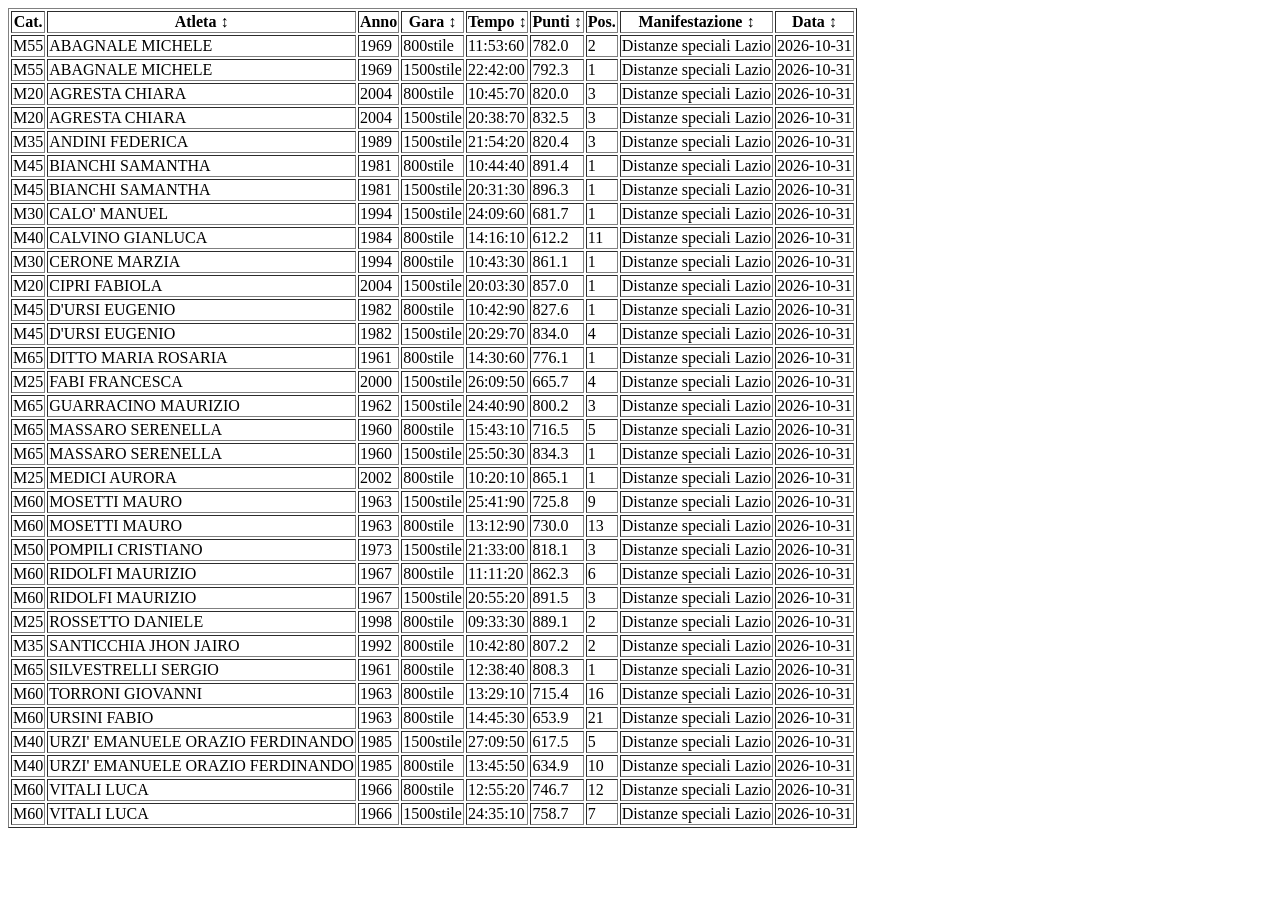
<file: risultati/RISGARE_2026.html>
<!DOCTYPE html>

<html lang="it">

<head>

<meta charset="UTF-8">                     <!-- codifica UTF8 -->

<title>RISGARE_2026</title>                     <!-- titolo della scheda browser -->

</head>
<script>

function applicaFiltri() {
   const atleta =                                                    // legge il testo atleta
        document.getElementById('txtAtleta')
        .value
        .trim()
        .toUpperCase();

    const manifestazione =                                             // legge il testo manifestazione
        document.getElementById('txtManifestazione')
        .value
        .trim()
        .toUpperCase();

    const righe =                                                     // recupera tutte le righe
        document.querySelectorAll('#corpoTabella tr');

    righe.forEach(
        function(riga) {

            const testoAtleta =
    riga.dataset.atleta              // legge data-atleta
        .trim()
        .toUpperCase();

            const testoManifestazione =
    riga.dataset.manifestazione      // legge data-manifestazione
        .trim()
        .toUpperCase();

            let visibile = true;                                      // inizialmente visibile

            if (
                atleta !== '' &&                                      // filtro atleta valorizzato
                !testoAtleta.includes(atleta)                         // atleta non trovato
            ) {
                visibile = false;                                     // nasconde la riga
            }

            if (
                manifestazione !== '' &&                              // filtro manifestazione valorizzato
                !testoManifestazione.includes(manifestazione)         // manifestazione non trovata
            ) {
                visibile = false;                                     // nasconde la riga
            }

            riga.style.display =                                      // mostra o nasconde
                visibile
                    ? 'table-row'                                     // visualizza la riga
                    : 'none';                                         // nasconde la riga

        }
    );


}

function ordinaTabella(campo) {                                        // ordina la tabella

    const corpoTabella =
        document.getElementById('corpoTabella');                       // tbody risultati

    const righe =
        Array.from(
            corpoTabella.querySelectorAll('tr')
        );                                                             // tutte le righe

    righe.sort(
        function(a, b) {

            // ==========================================================
            // ATLETA
            // ==========================================================

            if (campo === 'atleta') {

                return a.dataset.atleta
                    .localeCompare(
                        b.dataset.atleta
                    );

            }

            // ==========================================================
            // GARA
            // ==========================================================

            if (campo === 'gara') {

                return a.dataset.gara
                    .localeCompare(
                        b.dataset.gara
                    );

            }

            // ==========================================================
            // MANIFESTAZIONE
            // prima data più recente
            // poi nome manifestazione
            // ==========================================================

            if (campo === 'manifestazione') {

                const dataA =
                    new Date(a.dataset.data);                          // data riga A

                const dataB =
                    new Date(b.dataset.data);                          // data riga B

                const confrontoDate =
                    dataB - dataA;                                    // ordine decrescente

                if (confrontoDate !== 0) {

                    return confrontoDate;                             // prevale la data

                }

                return a.dataset.manifestazione
                    .localeCompare(
                        b.dataset.manifestazione
                    );

            }

            // ==========================================================
            // DATA
            // ==========================================================

            if (campo === 'data') {

                return (
                    new Date(b.dataset.data) -
                    new Date(a.dataset.data)
                );

            }

            // ==========================================================
            // PUNTEGGIO
            // ==========================================================

            if (campo === 'punteggio') {

                return (
                    parseFloat(b.dataset.punteggio) -
                    parseFloat(a.dataset.punteggio)
                );

            }

            // ==========================================================
            // TEMPO
            // ==========================================================

            if (campo === 'tempo') {

                return a.dataset.tempo
                    .localeCompare(
                        b.dataset.tempo
                    );

            }

            return 0;                                                 // criterio sconosciuto

        }
    );

    righe.forEach(
        function(riga) {

            corpoTabella.appendChild(riga);                           // riscrive la riga ordinata

        }
    );

}
</script>
<body>

<!-- =============================================================== -->
<!-- TITOLO PAGINA                                                   -->
<!-- =============================================================== -->

<!-- =============================================================== -->
<!-- FILTRI GESTITI DALLA PAGINA PRINCIPALE DEL SITO                 -->
<!-- =============================================================== -->

<!-- =============================================================== -->
<!-- TABELLA RISULTATI                                               -->
<!-- =============================================================== -->

<table id="tabellaRisultati" border="1"> <!-- tabella risultati -->

<thead>

<tr>

    <th>Cat.</th>

     <th onclick="ordinaTabella('atleta')" style="cursor:pointer">
    Atleta ↕
</th>

    <th>Anno</th>

<th onclick="ordinaTabella('gara')" style="cursor:pointer">
    Gara ↕
</th>

<th onclick="ordinaTabella('tempo')" style="cursor:pointer">
    Tempo ↕
</th>

<th onclick="ordinaTabella('punteggio')" style="cursor:pointer">
    Punti ↕
</th>
 <th>Pos.</th>
<th onclick="ordinaTabella('manifestazione')" style="cursor:pointer">
    Manifestazione ↕
</th>

<th onclick="ordinaTabella('data')" style="cursor:pointer">
    Data ↕
</th>

</tr>

</thead>

<tbody id="corpoTabella">


<tr
    data-atleta="ABAGNALE MICHELE"                     // atleta
    data-gara="800stile"                         // gara
    data-manifestazione="Distanze speciali Lazio"     // manifestazione
    data-data="2026-10-31"                         // data manifestazione
    data-punteggio="782.0"               // punteggio
    data-tempo="11:53:60"                       //tempo
    >                      
    <td>M55</td>

    <td>ABAGNALE MICHELE</td>

    <td>1969</td>

    <td>800stile</td>

    <td>11:53:60</td>

    <td>782.0</td>

    <td>2</td>

    <td>Distanze speciali Lazio</td>

    <td>2026-10-31</td>

</tr>


<tr
    data-atleta="ABAGNALE MICHELE"                     // atleta
    data-gara="1500stile"                         // gara
    data-manifestazione="Distanze speciali Lazio"     // manifestazione
    data-data="2026-10-31"                         // data manifestazione
    data-punteggio="792.3"               // punteggio
    data-tempo="22:42:00"                       //tempo
    >                      
    <td>M55</td>

    <td>ABAGNALE MICHELE</td>

    <td>1969</td>

    <td>1500stile</td>

    <td>22:42:00</td>

    <td>792.3</td>

    <td>1</td>

    <td>Distanze speciali Lazio</td>

    <td>2026-10-31</td>

</tr>


<tr
    data-atleta="AGRESTA CHIARA"                     // atleta
    data-gara="800stile"                         // gara
    data-manifestazione="Distanze speciali Lazio"     // manifestazione
    data-data="2026-10-31"                         // data manifestazione
    data-punteggio="820.0"               // punteggio
    data-tempo="10:45:70"                       //tempo
    >                      
    <td>M20</td>

    <td>AGRESTA CHIARA</td>

    <td>2004</td>

    <td>800stile</td>

    <td>10:45:70</td>

    <td>820.0</td>

    <td>3</td>

    <td>Distanze speciali Lazio</td>

    <td>2026-10-31</td>

</tr>


<tr
    data-atleta="AGRESTA CHIARA"                     // atleta
    data-gara="1500stile"                         // gara
    data-manifestazione="Distanze speciali Lazio"     // manifestazione
    data-data="2026-10-31"                         // data manifestazione
    data-punteggio="832.5"               // punteggio
    data-tempo="20:38:70"                       //tempo
    >                      
    <td>M20</td>

    <td>AGRESTA CHIARA</td>

    <td>2004</td>

    <td>1500stile</td>

    <td>20:38:70</td>

    <td>832.5</td>

    <td>3</td>

    <td>Distanze speciali Lazio</td>

    <td>2026-10-31</td>

</tr>


<tr
    data-atleta="ANDINI FEDERICA"                     // atleta
    data-gara="1500stile"                         // gara
    data-manifestazione="Distanze speciali Lazio"     // manifestazione
    data-data="2026-10-31"                         // data manifestazione
    data-punteggio="820.4"               // punteggio
    data-tempo="21:54:20"                       //tempo
    >                      
    <td>M35</td>

    <td>ANDINI FEDERICA</td>

    <td>1989</td>

    <td>1500stile</td>

    <td>21:54:20</td>

    <td>820.4</td>

    <td>3</td>

    <td>Distanze speciali Lazio</td>

    <td>2026-10-31</td>

</tr>


<tr
    data-atleta="BIANCHI SAMANTHA"                     // atleta
    data-gara="800stile"                         // gara
    data-manifestazione="Distanze speciali Lazio"     // manifestazione
    data-data="2026-10-31"                         // data manifestazione
    data-punteggio="891.4"               // punteggio
    data-tempo="10:44:40"                       //tempo
    >                      
    <td>M45</td>

    <td>BIANCHI SAMANTHA</td>

    <td>1981</td>

    <td>800stile</td>

    <td>10:44:40</td>

    <td>891.4</td>

    <td>1</td>

    <td>Distanze speciali Lazio</td>

    <td>2026-10-31</td>

</tr>


<tr
    data-atleta="BIANCHI SAMANTHA"                     // atleta
    data-gara="1500stile"                         // gara
    data-manifestazione="Distanze speciali Lazio"     // manifestazione
    data-data="2026-10-31"                         // data manifestazione
    data-punteggio="896.3"               // punteggio
    data-tempo="20:31:30"                       //tempo
    >                      
    <td>M45</td>

    <td>BIANCHI SAMANTHA</td>

    <td>1981</td>

    <td>1500stile</td>

    <td>20:31:30</td>

    <td>896.3</td>

    <td>1</td>

    <td>Distanze speciali Lazio</td>

    <td>2026-10-31</td>

</tr>


<tr
    data-atleta="CALO' MANUEL"                     // atleta
    data-gara="1500stile"                         // gara
    data-manifestazione="Distanze speciali Lazio"     // manifestazione
    data-data="2026-10-31"                         // data manifestazione
    data-punteggio="681.7"               // punteggio
    data-tempo="24:09:60"                       //tempo
    >                      
    <td>M30</td>

    <td>CALO' MANUEL</td>

    <td>1994</td>

    <td>1500stile</td>

    <td>24:09:60</td>

    <td>681.7</td>

    <td>1</td>

    <td>Distanze speciali Lazio</td>

    <td>2026-10-31</td>

</tr>


<tr
    data-atleta="CALVINO GIANLUCA"                     // atleta
    data-gara="800stile"                         // gara
    data-manifestazione="Distanze speciali Lazio"     // manifestazione
    data-data="2026-10-31"                         // data manifestazione
    data-punteggio="612.2"               // punteggio
    data-tempo="14:16:10"                       //tempo
    >                      
    <td>M40</td>

    <td>CALVINO GIANLUCA</td>

    <td>1984</td>

    <td>800stile</td>

    <td>14:16:10</td>

    <td>612.2</td>

    <td>11</td>

    <td>Distanze speciali Lazio</td>

    <td>2026-10-31</td>

</tr>


<tr
    data-atleta="CERONE MARZIA"                     // atleta
    data-gara="800stile"                         // gara
    data-manifestazione="Distanze speciali Lazio"     // manifestazione
    data-data="2026-10-31"                         // data manifestazione
    data-punteggio="861.1"               // punteggio
    data-tempo="10:43:30"                       //tempo
    >                      
    <td>M30</td>

    <td>CERONE MARZIA</td>

    <td>1994</td>

    <td>800stile</td>

    <td>10:43:30</td>

    <td>861.1</td>

    <td>1</td>

    <td>Distanze speciali Lazio</td>

    <td>2026-10-31</td>

</tr>


<tr
    data-atleta="CIPRI FABIOLA"                     // atleta
    data-gara="1500stile"                         // gara
    data-manifestazione="Distanze speciali Lazio"     // manifestazione
    data-data="2026-10-31"                         // data manifestazione
    data-punteggio="857.0"               // punteggio
    data-tempo="20:03:30"                       //tempo
    >                      
    <td>M20</td>

    <td>CIPRI FABIOLA</td>

    <td>2004</td>

    <td>1500stile</td>

    <td>20:03:30</td>

    <td>857.0</td>

    <td>1</td>

    <td>Distanze speciali Lazio</td>

    <td>2026-10-31</td>

</tr>


<tr
    data-atleta="D'URSI EUGENIO"                     // atleta
    data-gara="800stile"                         // gara
    data-manifestazione="Distanze speciali Lazio"     // manifestazione
    data-data="2026-10-31"                         // data manifestazione
    data-punteggio="827.6"               // punteggio
    data-tempo="10:42:90"                       //tempo
    >                      
    <td>M45</td>

    <td>D'URSI EUGENIO</td>

    <td>1982</td>

    <td>800stile</td>

    <td>10:42:90</td>

    <td>827.6</td>

    <td>1</td>

    <td>Distanze speciali Lazio</td>

    <td>2026-10-31</td>

</tr>


<tr
    data-atleta="D'URSI EUGENIO"                     // atleta
    data-gara="1500stile"                         // gara
    data-manifestazione="Distanze speciali Lazio"     // manifestazione
    data-data="2026-10-31"                         // data manifestazione
    data-punteggio="834.0"               // punteggio
    data-tempo="20:29:70"                       //tempo
    >                      
    <td>M45</td>

    <td>D'URSI EUGENIO</td>

    <td>1982</td>

    <td>1500stile</td>

    <td>20:29:70</td>

    <td>834.0</td>

    <td>4</td>

    <td>Distanze speciali Lazio</td>

    <td>2026-10-31</td>

</tr>


<tr
    data-atleta="DITTO MARIA ROSARIA"                     // atleta
    data-gara="800stile"                         // gara
    data-manifestazione="Distanze speciali Lazio"     // manifestazione
    data-data="2026-10-31"                         // data manifestazione
    data-punteggio="776.1"               // punteggio
    data-tempo="14:30:60"                       //tempo
    >                      
    <td>M65</td>

    <td>DITTO MARIA ROSARIA</td>

    <td>1961</td>

    <td>800stile</td>

    <td>14:30:60</td>

    <td>776.1</td>

    <td>1</td>

    <td>Distanze speciali Lazio</td>

    <td>2026-10-31</td>

</tr>


<tr
    data-atleta="FABI FRANCESCA"                     // atleta
    data-gara="1500stile"                         // gara
    data-manifestazione="Distanze speciali Lazio"     // manifestazione
    data-data="2026-10-31"                         // data manifestazione
    data-punteggio="665.7"               // punteggio
    data-tempo="26:09:50"                       //tempo
    >                      
    <td>M25</td>

    <td>FABI FRANCESCA</td>

    <td>2000</td>

    <td>1500stile</td>

    <td>26:09:50</td>

    <td>665.7</td>

    <td>4</td>

    <td>Distanze speciali Lazio</td>

    <td>2026-10-31</td>

</tr>


<tr
    data-atleta="GUARRACINO MAURIZIO"                     // atleta
    data-gara="1500stile"                         // gara
    data-manifestazione="Distanze speciali Lazio"     // manifestazione
    data-data="2026-10-31"                         // data manifestazione
    data-punteggio="800.2"               // punteggio
    data-tempo="24:40:90"                       //tempo
    >                      
    <td>M65</td>

    <td>GUARRACINO MAURIZIO</td>

    <td>1962</td>

    <td>1500stile</td>

    <td>24:40:90</td>

    <td>800.2</td>

    <td>3</td>

    <td>Distanze speciali Lazio</td>

    <td>2026-10-31</td>

</tr>


<tr
    data-atleta="MASSARO SERENELLA"                     // atleta
    data-gara="800stile"                         // gara
    data-manifestazione="Distanze speciali Lazio"     // manifestazione
    data-data="2026-10-31"                         // data manifestazione
    data-punteggio="716.5"               // punteggio
    data-tempo="15:43:10"                       //tempo
    >                      
    <td>M65</td>

    <td>MASSARO SERENELLA</td>

    <td>1960</td>

    <td>800stile</td>

    <td>15:43:10</td>

    <td>716.5</td>

    <td>5</td>

    <td>Distanze speciali Lazio</td>

    <td>2026-10-31</td>

</tr>


<tr
    data-atleta="MASSARO SERENELLA"                     // atleta
    data-gara="1500stile"                         // gara
    data-manifestazione="Distanze speciali Lazio"     // manifestazione
    data-data="2026-10-31"                         // data manifestazione
    data-punteggio="834.3"               // punteggio
    data-tempo="25:50:30"                       //tempo
    >                      
    <td>M65</td>

    <td>MASSARO SERENELLA</td>

    <td>1960</td>

    <td>1500stile</td>

    <td>25:50:30</td>

    <td>834.3</td>

    <td>1</td>

    <td>Distanze speciali Lazio</td>

    <td>2026-10-31</td>

</tr>


<tr
    data-atleta="MEDICI AURORA"                     // atleta
    data-gara="800stile"                         // gara
    data-manifestazione="Distanze speciali Lazio"     // manifestazione
    data-data="2026-10-31"                         // data manifestazione
    data-punteggio="865.1"               // punteggio
    data-tempo="10:20:10"                       //tempo
    >                      
    <td>M25</td>

    <td>MEDICI AURORA</td>

    <td>2002</td>

    <td>800stile</td>

    <td>10:20:10</td>

    <td>865.1</td>

    <td>1</td>

    <td>Distanze speciali Lazio</td>

    <td>2026-10-31</td>

</tr>


<tr
    data-atleta="MOSETTI MAURO"                     // atleta
    data-gara="1500stile"                         // gara
    data-manifestazione="Distanze speciali Lazio"     // manifestazione
    data-data="2026-10-31"                         // data manifestazione
    data-punteggio="725.8"               // punteggio
    data-tempo="25:41:90"                       //tempo
    >                      
    <td>M60</td>

    <td>MOSETTI MAURO</td>

    <td>1963</td>

    <td>1500stile</td>

    <td>25:41:90</td>

    <td>725.8</td>

    <td>9</td>

    <td>Distanze speciali Lazio</td>

    <td>2026-10-31</td>

</tr>


<tr
    data-atleta="MOSETTI MAURO"                     // atleta
    data-gara="800stile"                         // gara
    data-manifestazione="Distanze speciali Lazio"     // manifestazione
    data-data="2026-10-31"                         // data manifestazione
    data-punteggio="730.0"               // punteggio
    data-tempo="13:12:90"                       //tempo
    >                      
    <td>M60</td>

    <td>MOSETTI MAURO</td>

    <td>1963</td>

    <td>800stile</td>

    <td>13:12:90</td>

    <td>730.0</td>

    <td>13</td>

    <td>Distanze speciali Lazio</td>

    <td>2026-10-31</td>

</tr>


<tr
    data-atleta="POMPILI CRISTIANO"                     // atleta
    data-gara="1500stile"                         // gara
    data-manifestazione="Distanze speciali Lazio"     // manifestazione
    data-data="2026-10-31"                         // data manifestazione
    data-punteggio="818.1"               // punteggio
    data-tempo="21:33:00"                       //tempo
    >                      
    <td>M50</td>

    <td>POMPILI CRISTIANO</td>

    <td>1973</td>

    <td>1500stile</td>

    <td>21:33:00</td>

    <td>818.1</td>

    <td>3</td>

    <td>Distanze speciali Lazio</td>

    <td>2026-10-31</td>

</tr>


<tr
    data-atleta="RIDOLFI MAURIZIO"                     // atleta
    data-gara="800stile"                         // gara
    data-manifestazione="Distanze speciali Lazio"     // manifestazione
    data-data="2026-10-31"                         // data manifestazione
    data-punteggio="862.3"               // punteggio
    data-tempo="11:11:20"                       //tempo
    >                      
    <td>M60</td>

    <td>RIDOLFI MAURIZIO</td>

    <td>1967</td>

    <td>800stile</td>

    <td>11:11:20</td>

    <td>862.3</td>

    <td>6</td>

    <td>Distanze speciali Lazio</td>

    <td>2026-10-31</td>

</tr>


<tr
    data-atleta="RIDOLFI MAURIZIO"                     // atleta
    data-gara="1500stile"                         // gara
    data-manifestazione="Distanze speciali Lazio"     // manifestazione
    data-data="2026-10-31"                         // data manifestazione
    data-punteggio="891.5"               // punteggio
    data-tempo="20:55:20"                       //tempo
    >                      
    <td>M60</td>

    <td>RIDOLFI MAURIZIO</td>

    <td>1967</td>

    <td>1500stile</td>

    <td>20:55:20</td>

    <td>891.5</td>

    <td>3</td>

    <td>Distanze speciali Lazio</td>

    <td>2026-10-31</td>

</tr>


<tr
    data-atleta="ROSSETTO DANIELE"                     // atleta
    data-gara="800stile"                         // gara
    data-manifestazione="Distanze speciali Lazio"     // manifestazione
    data-data="2026-10-31"                         // data manifestazione
    data-punteggio="889.1"               // punteggio
    data-tempo="09:33:30"                       //tempo
    >                      
    <td>M25</td>

    <td>ROSSETTO DANIELE</td>

    <td>1998</td>

    <td>800stile</td>

    <td>09:33:30</td>

    <td>889.1</td>

    <td>2</td>

    <td>Distanze speciali Lazio</td>

    <td>2026-10-31</td>

</tr>


<tr
    data-atleta="SANTICCHIA JHON JAIRO"                     // atleta
    data-gara="800stile"                         // gara
    data-manifestazione="Distanze speciali Lazio"     // manifestazione
    data-data="2026-10-31"                         // data manifestazione
    data-punteggio="807.2"               // punteggio
    data-tempo="10:42:80"                       //tempo
    >                      
    <td>M35</td>

    <td>SANTICCHIA JHON JAIRO</td>

    <td>1992</td>

    <td>800stile</td>

    <td>10:42:80</td>

    <td>807.2</td>

    <td>2</td>

    <td>Distanze speciali Lazio</td>

    <td>2026-10-31</td>

</tr>


<tr
    data-atleta="SILVESTRELLI SERGIO"                     // atleta
    data-gara="800stile"                         // gara
    data-manifestazione="Distanze speciali Lazio"     // manifestazione
    data-data="2026-10-31"                         // data manifestazione
    data-punteggio="808.3"               // punteggio
    data-tempo="12:38:40"                       //tempo
    >                      
    <td>M65</td>

    <td>SILVESTRELLI SERGIO</td>

    <td>1961</td>

    <td>800stile</td>

    <td>12:38:40</td>

    <td>808.3</td>

    <td>1</td>

    <td>Distanze speciali Lazio</td>

    <td>2026-10-31</td>

</tr>


<tr
    data-atleta="TORRONI GIOVANNI"                     // atleta
    data-gara="800stile"                         // gara
    data-manifestazione="Distanze speciali Lazio"     // manifestazione
    data-data="2026-10-31"                         // data manifestazione
    data-punteggio="715.4"               // punteggio
    data-tempo="13:29:10"                       //tempo
    >                      
    <td>M60</td>

    <td>TORRONI GIOVANNI</td>

    <td>1963</td>

    <td>800stile</td>

    <td>13:29:10</td>

    <td>715.4</td>

    <td>16</td>

    <td>Distanze speciali Lazio</td>

    <td>2026-10-31</td>

</tr>


<tr
    data-atleta="URSINI FABIO"                     // atleta
    data-gara="800stile"                         // gara
    data-manifestazione="Distanze speciali Lazio"     // manifestazione
    data-data="2026-10-31"                         // data manifestazione
    data-punteggio="653.9"               // punteggio
    data-tempo="14:45:30"                       //tempo
    >                      
    <td>M60</td>

    <td>URSINI FABIO</td>

    <td>1963</td>

    <td>800stile</td>

    <td>14:45:30</td>

    <td>653.9</td>

    <td>21</td>

    <td>Distanze speciali Lazio</td>

    <td>2026-10-31</td>

</tr>


<tr
    data-atleta="URZI' EMANUELE ORAZIO FERDINANDO"                     // atleta
    data-gara="1500stile"                         // gara
    data-manifestazione="Distanze speciali Lazio"     // manifestazione
    data-data="2026-10-31"                         // data manifestazione
    data-punteggio="617.5"               // punteggio
    data-tempo="27:09:50"                       //tempo
    >                      
    <td>M40</td>

    <td>URZI' EMANUELE ORAZIO FERDINANDO</td>

    <td>1985</td>

    <td>1500stile</td>

    <td>27:09:50</td>

    <td>617.5</td>

    <td>5</td>

    <td>Distanze speciali Lazio</td>

    <td>2026-10-31</td>

</tr>


<tr
    data-atleta="URZI' EMANUELE ORAZIO FERDINANDO"                     // atleta
    data-gara="800stile"                         // gara
    data-manifestazione="Distanze speciali Lazio"     // manifestazione
    data-data="2026-10-31"                         // data manifestazione
    data-punteggio="634.9"               // punteggio
    data-tempo="13:45:50"                       //tempo
    >                      
    <td>M40</td>

    <td>URZI' EMANUELE ORAZIO FERDINANDO</td>

    <td>1985</td>

    <td>800stile</td>

    <td>13:45:50</td>

    <td>634.9</td>

    <td>10</td>

    <td>Distanze speciali Lazio</td>

    <td>2026-10-31</td>

</tr>


<tr
    data-atleta="VITALI LUCA"                     // atleta
    data-gara="800stile"                         // gara
    data-manifestazione="Distanze speciali Lazio"     // manifestazione
    data-data="2026-10-31"                         // data manifestazione
    data-punteggio="746.7"               // punteggio
    data-tempo="12:55:20"                       //tempo
    >                      
    <td>M60</td>

    <td>VITALI LUCA</td>

    <td>1966</td>

    <td>800stile</td>

    <td>12:55:20</td>

    <td>746.7</td>

    <td>12</td>

    <td>Distanze speciali Lazio</td>

    <td>2026-10-31</td>

</tr>


<tr
    data-atleta="VITALI LUCA"                     // atleta
    data-gara="1500stile"                         // gara
    data-manifestazione="Distanze speciali Lazio"     // manifestazione
    data-data="2026-10-31"                         // data manifestazione
    data-punteggio="758.7"               // punteggio
    data-tempo="24:35:10"                       //tempo
    >                      
    <td>M60</td>

    <td>VITALI LUCA</td>

    <td>1966</td>

    <td>1500stile</td>

    <td>24:35:10</td>

    <td>758.7</td>

    <td>7</td>

    <td>Distanze speciali Lazio</td>

    <td>2026-10-31</td>

</tr>



</tbody>

</table>

</body>

</html>
</file>
<file: style.css>
/* ===================================================== */
/* RESET GENERALE                                        */
/* ===================================================== */

* {

    margin: 0;                          /* elimina i margini */

    padding: 0;                         /* elimina i padding */

    box-sizing: border-box;             /* include padding e bordo nelle dimensioni */

}


/* ===================================================== */
/* PAGINA                                                */
/* ===================================================== */

body {

    background: #eef3f8;                /* sfondo generale */

    font-family: Arial, Helvetica, sans-serif;

    padding: 10px;                      /* distanza dal bordo finestra */

}


/* ===================================================== */
/* TESTATA                                               */
/* ===================================================== */

.header {

    background: linear-gradient(
        90deg,
        #1e4fa8,
        #4c7ddd
    );                                  /* sfondo sfumato */

    display: grid;                      /* layout a griglia */

    grid-template-columns:
        80px                           /* colonna foto */
        5fr                             /* colonna titolo */
        120px;                          /* colonna logo */

    align-items: center;                /* centra verticalmente */

    gap: 20px;                          /* spazio tra colonne */

    padding: 10px;                      /* bordo interno */

    border-radius: 10px;               /* angoli arrotondati */

    color: white;                       /* testo bianco */

    margin-bottom: 10px;               /* spazio sotto */

}

/* ===================================================== */
/* FOTO                                                  */
/* ===================================================== */

.pool-photo {

    text-align: center;                 /* centra la foto */

}


.pool-photo img {

    width: 130px;                       /* larghezza foto */

    height: auto;                       /* mantiene proporzioni */

    border-radius: 10px;                /* arrotondamento */

}

/* ===================================================== */
/* TITOLO                                                */
/* ===================================================== */

.site-title {

    text-align: center;                 /* centra il testo */

}


.site-title h1 {

    font-size: 18px;                    /* titolo principale */

    margin-bottom: 5px;                 /* spazio sotto */

}
.site-title h2 {

    font-size: 16px;                    /* titolo principale */

    margin-bottom: 5px;                 /* spazio sotto */

}

.site-title p {

    font-size: 10px;                    /* sottotitolo */

}

/* ===================================================== */
/* LOGO                                                  */
/* ===================================================== */

.logo {

    text-align: center;                 /* centra il logo */

}


.logo img {

    width: 70px;                       /* larghezza logo */

    height: auto;                       /* mantiene proporzioni */

}

/* ===================================================== */
/* CONTAINER                                             */
/* ===================================================== */

.container {
    display: grid;
    grid-template-columns: 120px minmax(0, 1fr);
    gap: 5px;
    width: 100%;
}


/* ===================================================== */
/* COLONNA SINISTRA                                      */
/* ===================================================== */

.sidebar {
    display: flex;
    flex-direction: column;
    gap: 10px;

    width: 120px;
    min-width: 0;
    overflow: hidden;
}


/* ===================================================== */
/* MENU                                                  */
/* ===================================================== */

.menu {

    background: #1e4fa8;

    color: white;

    border-radius: 8px;

    padding: 0;

}


.menu-item {

    font-size: 12px;

    font-weight: normal;

    color: #d9e2ff;

    padding: 6px 10px;

    margin-bottom: 3px;

    cursor: pointer;

}


.menu-item:hover {
  color: white;
    background-color: rgba(255,255,255,0.10);
}


.active {

    background: #ffb800;

    color: #14376a;

    font-weight: bold;

}


/* ===================================================== */
/* FILTRI                                                */
/* ===================================================== */
/*box che contiene tutto il menu */
.filter-box {

    background: #1e4fa8;      /* sfondo blu */

    color: white;             /* testo bianco */

    border-radius: 15px;      /* angoli arrotondati */

    padding: 8px;            /* spazio interno */
}

.filter-box h3 {

    margin-bottom: 8px;

    font-size: 12px;

    color: white;

}


select {

    width: 100%;

    padding: 7px;

    margin-bottom: 8px;

    border-radius: 8px;

}


/* ===================================================== */
/* CONTENUTO                                             */
/* ===================================================== */

.content {

    display: flex;

    flex-direction: column;

    gap: 8px;

}


/* ===================================================== */
/* TITOLI PAGINA                                         */
/* ===================================================== */

.page-title {
    text-align: center;                 /* centra il titolo */
    margin-bottom: 0;                   /* elimina spazio sotto */
}

.season {
    color: #345bbf;
    font-size: 12px;                    /* stagione */
    margin-bottom: 3px;
}

.page-name {
    color: #ff7f22;
    font-size: 12px;                    /* risultati gare */
}


/* ===================================================== */
/* AREA CONTENUTI                                        */
/* ===================================================== */

.print-area {

    background: white;

    border-radius: 10px;

    padding: 10px;

    min-height: 600px;

}


.print-area h2 {

    color: #1e4fa8;

    margin-bottom: 20px;

}
/* ===================================================== */
/* CAMPI FILTRO                                           */
/* ===================================================== */

#txtAtleta,
#txtManifestazione {

    width: 100%;                     /* occupa tutta la larghezza */

    padding: 10px;                   /* spazio interno */

    margin-bottom: 10px;             /* distanza dal controllo successivo */

    border-radius: 8px;              /* angoli arrotondati */

    border: none;                    /* elimina bordo standard */

    font-size: 12px;                 /* dimensione testo */

}
</file>
